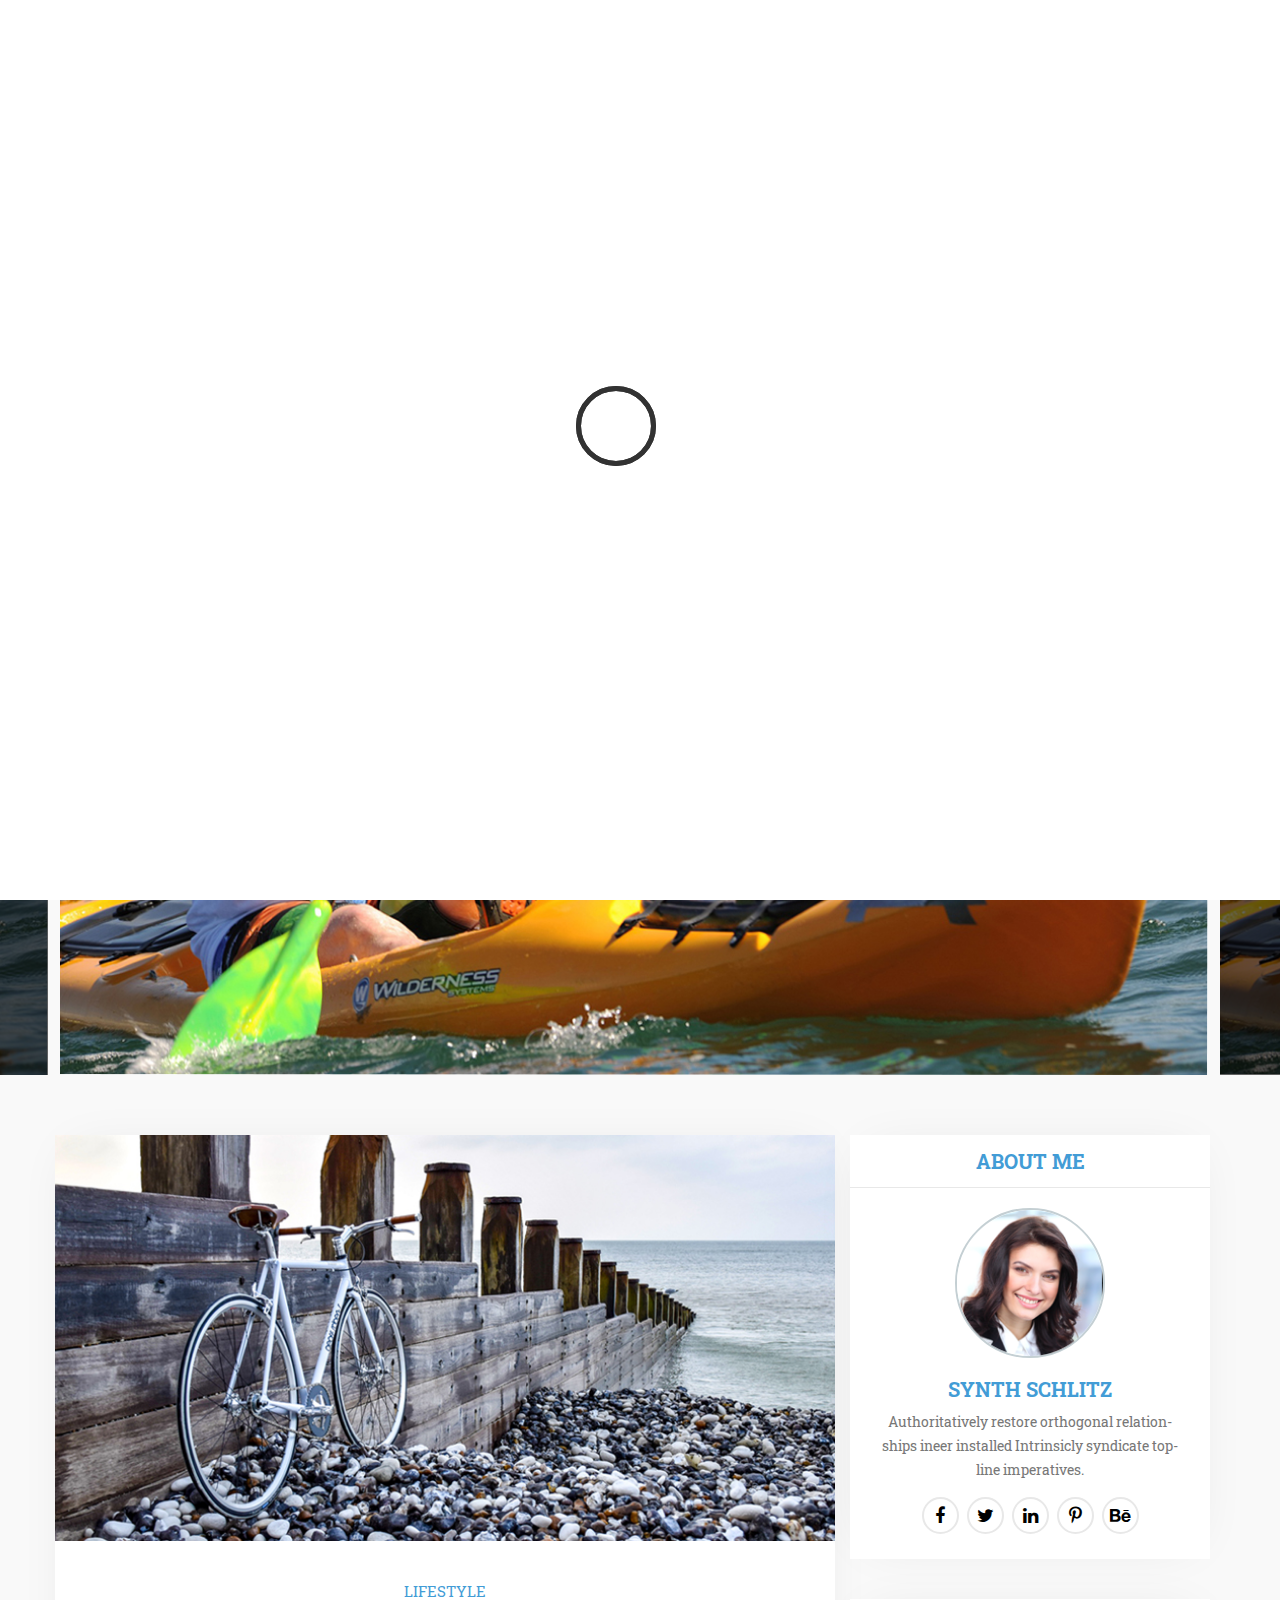
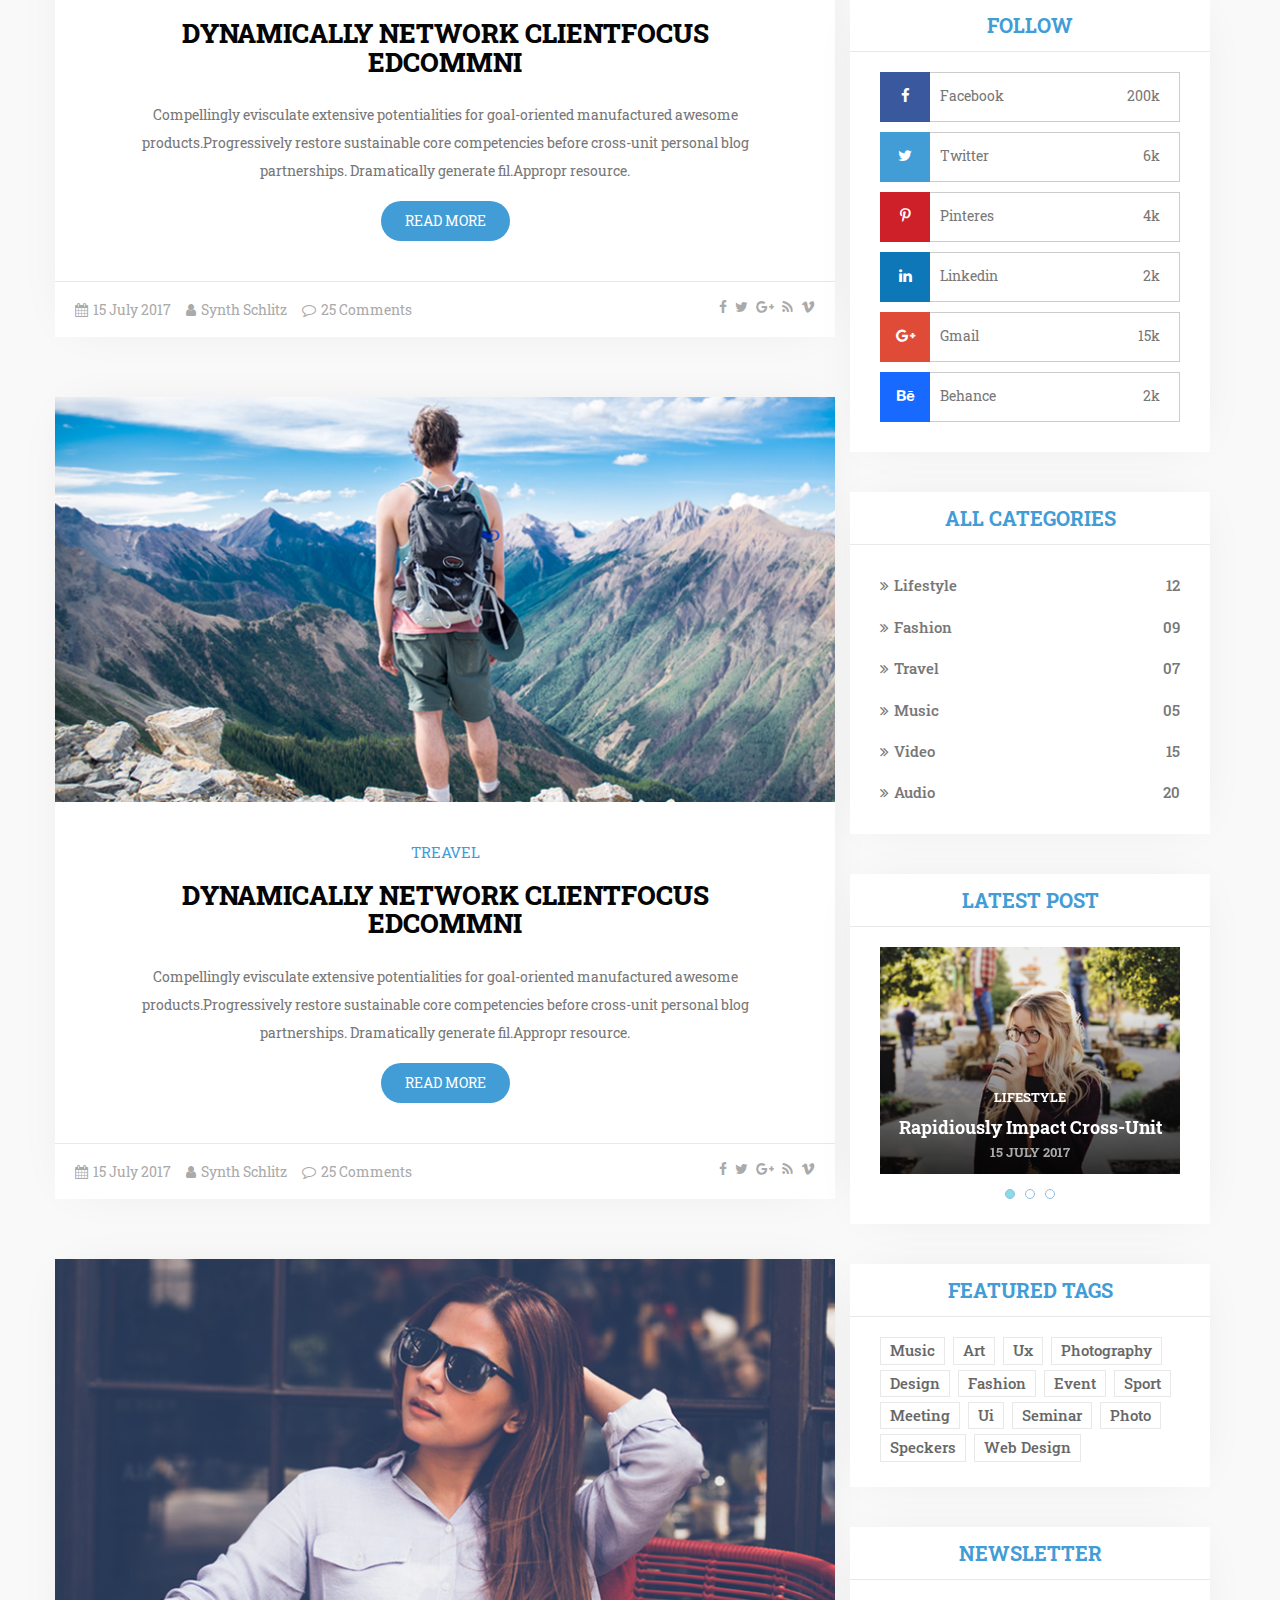
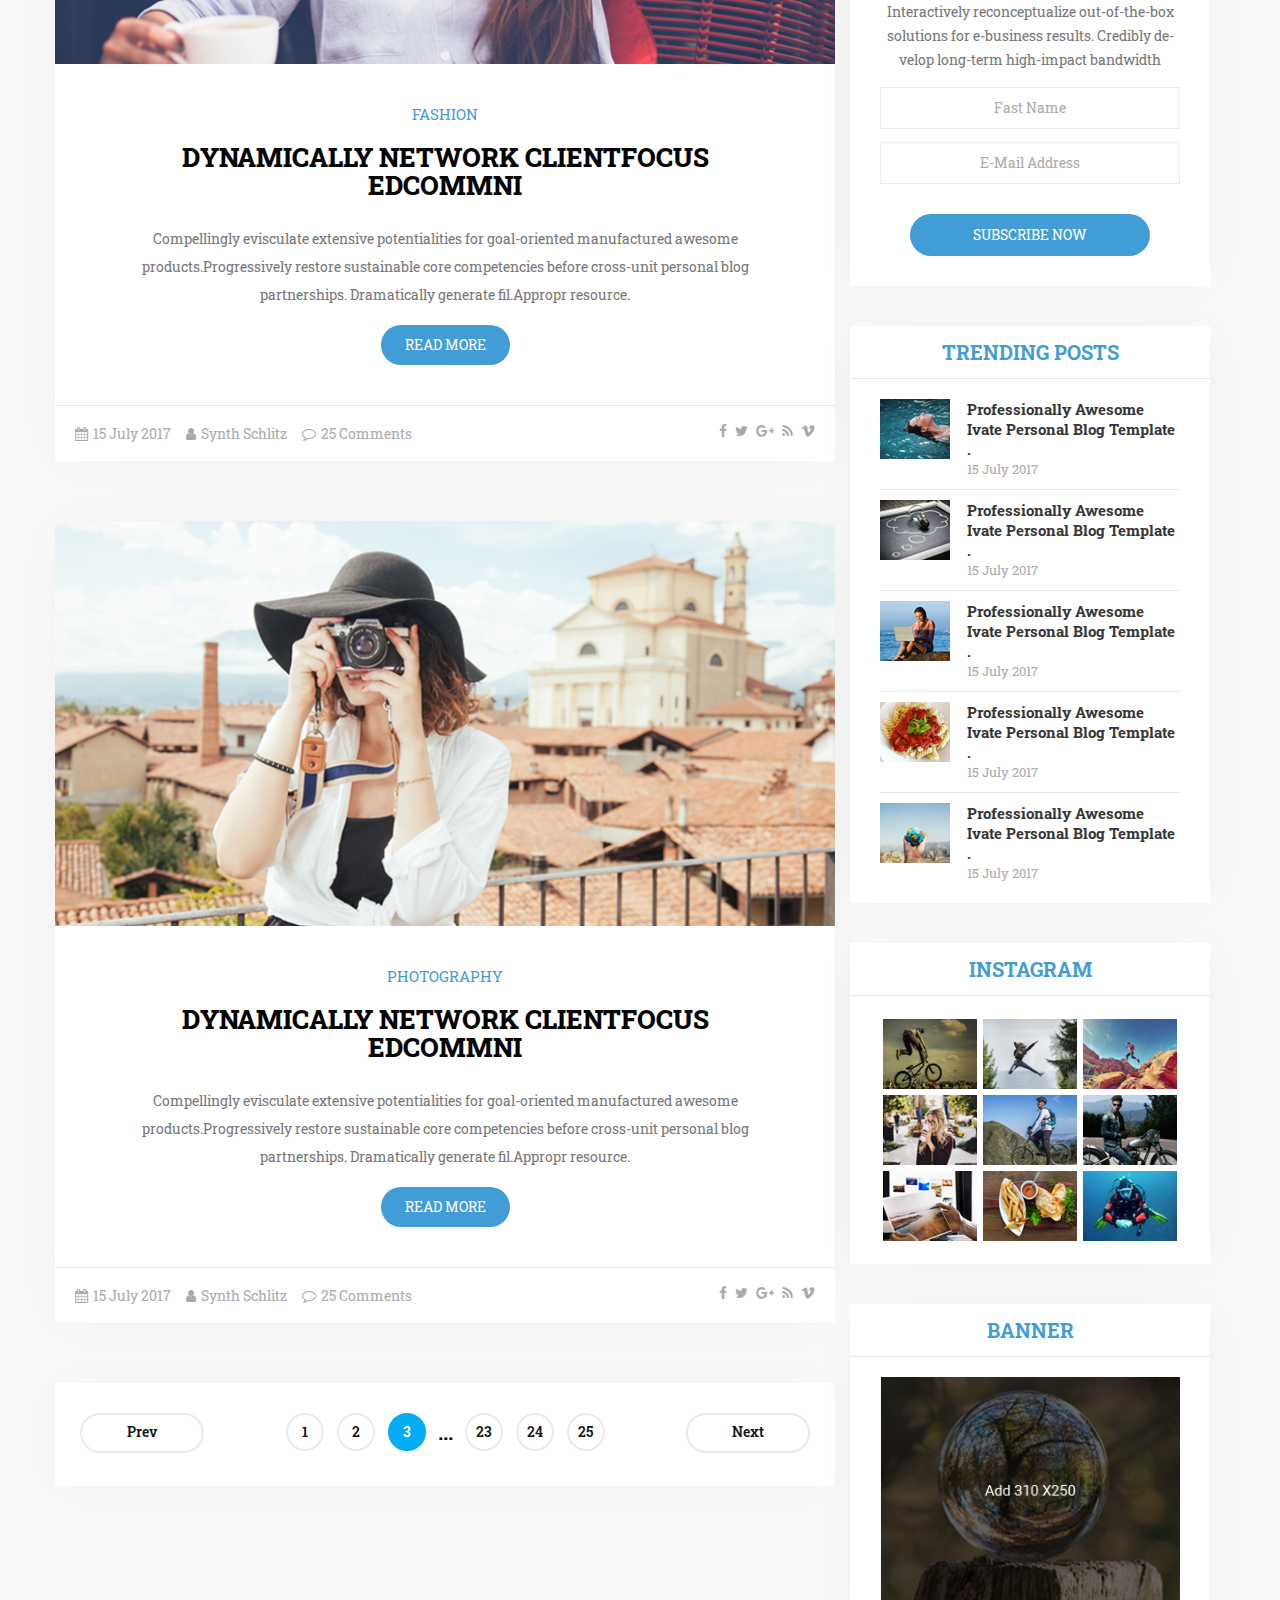
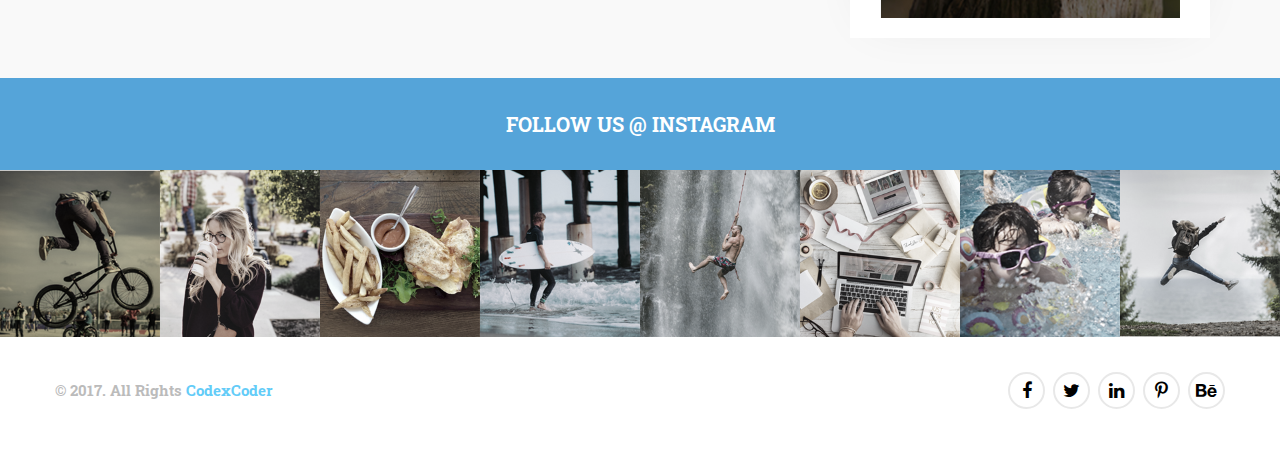
<file: index.html>
<!DOCTYPE html>
<html lang="en">
  <head>
    <meta charset="utf-8">
    <meta http-equiv="X-UA-Compatible" content="IE=edge">
    <meta name="viewport" content="width=device-width, initial-scale=1">
     <title>Tubelight</title>
	
	<link href="https://fonts.googleapis.com/css?family=Roboto+Slab:100,300,400,700" rel="stylesheet">
	<link href="assets/css/bootstrap.min.css" rel="stylesheet" type="text/css">
	<link href="assets/css/font-awesome.min.css" rel="stylesheet" type="text/css">
	<link href="assets/css/slick.css" rel="stylesheet" type="text/css">
	<link href="assets/css/slick-theme.css" rel="stylesheet" type="text/css">
	<link href="assets/css/swiper.min.css" rel="stylesheet" type="text/css">
	<link href="assets/css/style.css" rel="stylesheet" type="text/css">
	<link href="assets/css/responsive.css" rel="stylesheet" type="text/css">
	
	
  </head>
  <body>
		
		<div id="loader-wrapper">
		  <div id="loader">
			<div id="loading">
				<div class="pulse"></div>
			</div>
		  </div>
		</div>
	
		
		<!-- start header section-->
	<header class="header1">
		<div class="header-top">
			<div class="container">
				<div class="row">
					<div class="row">
						<div class="col-lg-4 col-md-4 col-sm-4 col-xs-6">
							<div class="social-icon">
								<ul>
									<li><a href="#"><i class="fa fa-facebook" aria-hidden="true"></i></a></li>
									<li><a href="#"><i class="fa fa-twitter" aria-hidden="true"></i></a></li>
									<li><a href="#"><i class="fa fa-linkedin" aria-hidden="true"></i></a></li>
									<li><a href="#"><i class="fa fa-pinterest-p" aria-hidden="true"></i></a></li>
									<li><a href="#"><i class="fa fa-behance" aria-hidden="true"></i></a></li>
									
								</ul>
							</div>
						</div>
						<div class="col-lg-4 col-md-4 col-sm-4 col-xs-6">
							<div class="logo">
								<a href="index.html"><img src="assets/images/logo.png" alt="logo" class="img-responsive"></a>
							</div>
						</div>
						<div class="col-lg-4 col-md-4 col-sm-4 col-xs-6">
							<div class="search-form">
								<form class="form" action="#">
									<input type="search" name="search" placeholder="search"/>
									<a href=""><i class="fa fa-search"></i></a>
								</form>
							</div>
						</div>
					</div>
				</div>
			</div>
		</div>
			
		<div class="header-bottom menu-scroll">
			<div class="container">
				<div class="row">
					<div class="main-menu">
						<nav class="navbar navbar-default">
						  <div class="container-fluid">
							<!-- Brand and toggle get grouped for better mobile display -->
							<div class="navbar-header">
							  <button type="button" class="navbar-toggle collapsed" data-toggle="collapse" data-target="#bs-example-navbar-collapse-1" aria-expanded="false">
								<span class="sr-only">Toggle navigation</span>
								<span class="icon-bar"></span>
								<span class="icon-bar"></span>
								<span class="icon-bar"></span>
							  </button>
								<a class="navbar-brand" href="index.html"><img src="assets/images/logo.png" alt="logo" class="logo"></a>
							</div>
							
							

							<!-- Collect the nav links, forms, and other content for toggling -->
							<div class="collapse navbar-collapse" id="bs-example-navbar-collapse-1">
							  <ul class="nav navbar-nav">
								<li class="dropdown active">
								  <a href="" class="dropdown-toggle" data-toggle="dropdown" role="button" aria-haspopup="true" aria-expanded="false">home <i class="fa fa-angle-down" aria-hidden="true"></i></a>
								  <ul class="dropdown-menu sub-menu">
									<li class="active"><a href="index.html">Home page</a></li>
									<li><a href="home_fulwidth_layout.html">Home fulwidth layout</a></li>
									<li><a href="home_left_sidebar.html">home left sidebar</a></li>
								  </ul>
								</li>
								<li><a href="about.html">about</a></li>
								<li class="dropdown">
								  <a href="" class="dropdown-toggle" data-toggle="dropdown" role="button" aria-haspopup="true" aria-expanded="false">pages <i class="fa fa-angle-down" aria-hidden="true"></i></a>
								  <ul class="dropdown-menu sub-menu">
									<li><a href="">lifestyle</a></li>
									<li><a href="">features</a></li>
									<li><a href="404.html">404 page</a></li>
								  </ul>
								</li>
								<li class="dropdown">
								  <a href="" class="dropdown-toggle" data-toggle="dropdown" role="button" aria-haspopup="true" aria-expanded="false">blog <i class="fa fa-angle-down" aria-hidden="true"></i></a>
								  <ul class="dropdown-menu sub-menu">
									<li><a href="blog_single.html">blog single</a></li>
									<li><a href="blog_left_sidebar.html">blog left sidebar</a></li>
									<li><a href="blog_single_layout.html">blog single layout</a></li>
								  </ul>
								</li>
								<li><a href="contact.html">contact</a></li>
							  </ul>
							</div><!-- /.navbar-collapse -->
						  </div><!-- /.container-fluid -->
						</nav>
					</div>
				</div>
			</div>
		</div>
	</header>
    <!-- end header section-->
	
	
 
	<!--start-banner-section-->
	<section class="banner">
		<div class="center">
		  <div>
			<div class="post-item">
				<div class="post-thumb">
					<img src="assets/images/banner/01.jpg" alt="post-thumb" />
					<div class="post-content">
						<h4>travel</h4>
						<h2>CollaboratCollaboratively  Retual Error-free Data vis</h2>
						<div class="post-meta">
							<ul>
								<li>admin</li>
								<li>/</li>
								<li>Jul.07.2017</li>
								<li>/</li>
								<li>23 Comments</li>
							</ul>
						</div>
						<a href="" class="read-more">read more</a>
					</div>
				</div>
			</div>
		  </div>
		  <div>
			<div class="post-item">
				<div class="post-thumb">
					<img src="assets/images/banner/01.jpg" alt="post-thumb" />
					<div class="post-content">
						<h4>travel</h4>
						<h2>CollaboratCollaboratively  Retual Error-free Data vis</h2>
						<div class="post-meta">
							<ul>
								<li>admin</li>
								<li>/</li>
								<li>Jul.07.2017</li>
								<li>/</li>
								<li>23 Comments</li>
							</ul>
						</div>
						<a href="" class="read-more">read more</a>
					</div>
				</div>
			</div>
		  </div>
		  <div>
			<div class="post-item">
				<div class="post-thumb">
					<img src="assets/images/banner/01.jpg" alt="post-thumb" />
					<div class="post-content">
						<h4>travel</h4>
						<h2>CollaboratCollaboratively  Retual Error-free Data vis</h2>
						<div class="post-meta">
							<ul>
								<li>admin</li>
								<li>/</li>
								<li>Jul.07.2017</li>
								<li>/</li>
								<li>23 Comments</li>
							</ul>
						</div>
						<a href="" class="read-more">read more</a>
					</div>
				</div>
			</div>
		  </div>
		</div>
	</section>
	<!--end-banner-section-->
 
 
 
	<!--start-blog-section-->
	<section class="content-section">
		<div class="container">
			<div class="row">
				<div class="col-md-8">
					<div class="row">
						<div class="blog-section">
							<div class="post-item">
								<div class="post-thumb">
									<a href="blog_single.html"><img src="assets/images/blog/01.jpg" alt="post-thumb" /></a>
								</div>
								<div class="post-content">
									<div class="post-top">
										<h4><a href="blog_single.html">lifestyle</a></h4>
										<h2><a href="blog_single.html">Dynamically network clientfocus edcommni </a></h2>
										<p>Compellingly evisculate extensive potentialities for goal-oriented manufactured awesome products.Progressively restore sustainable core competencies before cross-unit personal blog partnerships. 
										Dramatically generate fil.Appropr resource.</p>
										<a href="" class="read-more">read more</a>
									</div>
									<div class="post-footer">
										<div class="post-meta">
											<ul>
												<li><i class="fa fa-calendar" aria-hidden="true"></i>15 July 2017</li>
												<li><a href="#"><i class="fa fa-user" aria-hidden="true"></i>Synth Schlitz</a></li>
												<li><a href="#"><i class="fa fa-comment-o" aria-hidden="true"></i>25 Comments</a></li>
											</ul>
										</div>
										<div class="social-icon">
											<ul>
												<li><a href="#"><i class="fa fa-facebook" aria-hidden="true"></i></a></li>
												<li><a href="#"><i class="fa fa-twitter" aria-hidden="true"></i></a></li>
												<li><a href="#"><i class="fa fa-google-plus" aria-hidden="true"></i></a></li>
												<li><a href="#"><i class="fa fa-rss" aria-hidden="true"></i></a></li>
												<li><a href="#"><i class="fa fa-vimeo" aria-hidden="true"></i></a></li>
											</ul>
										</div>
									</div>
								</div>
							</div>
							<div class="post-item">
								<div class="post-thumb">
									<a href="blog_single.html"><img src="assets/images/blog/02.jpg" alt="post-thumb" /></a>
								</div>
								<div class="post-content">
									<div class="post-top">
										<h4><a href="blog_single.html">treavel</a></h4>
										<h2><a href="blog_single.html">Dynamically network clientfocus edcommni </a></h2>
										<p>Compellingly evisculate extensive potentialities for goal-oriented manufactured awesome products.Progressively restore sustainable core competencies before cross-unit personal blog partnerships. 
										Dramatically generate fil.Appropr resource.</p>
										<a href="" class="read-more">read more</a>
									</div>
									<div class="post-footer">
										<div class="post-meta">
											<ul>
												<li><i class="fa fa-calendar" aria-hidden="true"></i>15 July 2017</li>
												<li><a href="#"><i class="fa fa-user" aria-hidden="true"></i>Synth Schlitz</a></li>
												<li><a href="#"><i class="fa fa-comment-o" aria-hidden="true"></i>25 Comments</a></li>
											</ul>
										</div>
										<div class="social-icon">
											<ul>
												<li><a href="#"><i class="fa fa-facebook" aria-hidden="true"></i></a></li>
												<li><a href="#"><i class="fa fa-twitter" aria-hidden="true"></i></a></li>
												<li><a href="#"><i class="fa fa-google-plus" aria-hidden="true"></i></a></li>
												<li><a href="#"><i class="fa fa-rss" aria-hidden="true"></i></a></li>
												<li><a href="#"><i class="fa fa-vimeo" aria-hidden="true"></i></a></li>
											</ul>
										</div>
									</div>
								</div>
							</div>
							<div class="post-item">
								<div class="post-thumb">
									<a href="blog_single.html"><img src="assets/images/blog/03.jpg" alt="post-thumb" /></a>
								</div>
								<div class="post-content">
									<div class="post-top">
										<h4><a href="blog_single.html">fashion</a></h4>
										<h2><a href="blog_single.html">Dynamically network clientfocus edcommni </a></h2>
										<p>Compellingly evisculate extensive potentialities for goal-oriented manufactured awesome products.Progressively restore sustainable core competencies before cross-unit personal blog partnerships. 
										Dramatically generate fil.Appropr resource.</p>
										<a href="" class="read-more">read more</a>
									</div>
									<div class="post-footer">
										<div class="post-meta">
											<ul>
												<li><i class="fa fa-calendar" aria-hidden="true"></i>15 July 2017</li>
												<li><a href="#"><i class="fa fa-user" aria-hidden="true"></i>Synth Schlitz</a></li>
												<li><a href="#"><i class="fa fa-comment-o" aria-hidden="true"></i>25 Comments</a></li>
											</ul>
										</div>
										<div class="social-icon">
											<ul>
												<li><a href="#"><i class="fa fa-facebook" aria-hidden="true"></i></a></li>
												<li><a href="#"><i class="fa fa-twitter" aria-hidden="true"></i></a></li>
												<li><a href="#"><i class="fa fa-google-plus" aria-hidden="true"></i></a></li>
												<li><a href="#"><i class="fa fa-rss" aria-hidden="true"></i></a></li>
												<li><a href="#"><i class="fa fa-vimeo" aria-hidden="true"></i></a></li>
											</ul>
										</div>
									</div>
								</div>
							</div>
							<div class="post-item">
								<div class="post-thumb">
									<a href="blog_single.html"><img src="assets/images/blog/04.jpg" alt="post-thumb" /></a>
								</div>
								<div class="post-content">
									<div class="post-top">
										<h4><a href="blog_single.html">photography</a></h4>
										<h2><a href="blog_single.html">Dynamically network clientfocus edcommni </a></h2>
										<p>Compellingly evisculate extensive potentialities for goal-oriented manufactured awesome products.Progressively restore sustainable core competencies before cross-unit personal blog partnerships. 
										Dramatically generate fil.Appropr resource.</p>
										<a href="" class="read-more">read more</a>
									</div>
									<div class="post-footer">
										<div class="post-meta">
											<ul>
												<li><i class="fa fa-calendar" aria-hidden="true"></i>15 July 2017</li>
												<li><a href="#"><i class="fa fa-user" aria-hidden="true"></i>Synth Schlitz</a></li>
												<li><a href="#"><i class="fa fa-comment-o" aria-hidden="true"></i>25 Comments</a></li>
											</ul>
										</div>
										<div class="social-icon">
											<ul>
												<li><a href="#"><i class="fa fa-facebook" aria-hidden="true"></i></a></li>
												<li><a href="#"><i class="fa fa-twitter" aria-hidden="true"></i></a></li>
												<li><a href="#"><i class="fa fa-google-plus" aria-hidden="true"></i></a></li>
												<li><a href="#"><i class="fa fa-rss" aria-hidden="true"></i></a></li>
												<li><a href="#"><i class="fa fa-vimeo" aria-hidden="true"></i></a></li>
											</ul>
										</div>
									</div>
								</div>
							</div>
						</div>
						<div class="pagination-option">
							<nav aria-label="Page navigation">
								<ul class="pagination">
									<li>
									  <a href="#" aria-label="Previous">
										Prev
									  </a>
									</li>
									<li><a href="#">1</a></li>
									<li><a href="#">2</a></li>
									<li class="active"><a href="#">3</a></li>
									<li><span>...</span></li>
									<li><a href="#">23</a></li>
									<li><a href="#">24</a></li>
									<li><a href="#">25</a></li>
									<li>
									  <a href="#" aria-label="Next">
										Next
									  </a>
									</li>
								</ul>
							</nav>
						</div>
					</div>
				</div>
				<div class="col-md-4">
					<div class="sidebar">
						<div class="sidebar-widget">
							<div class="widget-title">
								<h4>about me</h4>
							</div>
							<div class="widget-bottom">
								<div class="about-me">
									<div class="person-thumb">
										<a href="about.html"><img src="assets/images/sidebar/about_me.png" alt="person-thumb" /></a>
									</div>
									<div class="person-content">
										<h4><a href="about.html">Synth Schlitz </a></h4>
										<p>Authoritatively restore orthogonal relation- ships ineer installed Intrinsicly syndicate top-line imperatives.</p>
										<div class="social-icon">
											<ul>
												<li><a href="#"><i class="fa fa-facebook" aria-hidden="true"></i></a></li>
												<li><a href="#"><i class="fa fa-twitter" aria-hidden="true"></i></a></li>
												<li><a href="#"><i class="fa fa-linkedin" aria-hidden="true"></i></a></li>
												<li><a href="#"><i class="fa fa-pinterest-p" aria-hidden="true"></i></a></li>
												<li><a href="#"><i class="fa fa-behance" aria-hidden="true"></i></a></li>
											</ul>
										</div>
									</div>
								</div>
							</div>
						</div>
						
						<div class="sidebar-widget">
							<div class="widget-title">
								<h4>follow</h4>
							</div>
							<div class="widget-bottom">
								<div class="social-media">
									<ul>
										<li><a href="">
												<span><i class="fa fa-facebook" aria-hidden="true"></i>Facebook</span> <span>200k</span>
										</a></li>
										<li><a href="">
												<span><i class="fa fa-twitter" aria-hidden="true"></i>twitter</span> <span>6k</span>
										</a></li>
										<li><a href="">
												<span><i class="fa fa-pinterest-p" aria-hidden="true"></i>pinteres</span> <span>4k</span>
										</a></li>
										<li><a href="">
												<span><i class="fa fa-linkedin" aria-hidden="true"></i>linkedin</span> <span>2k</span>
										</a></li>
										<li><a href="">
												<span><i class="fa fa-google-plus" aria-hidden="true"></i>gmail</span> <span>15k</span>
										</a></li>
										<li><a href="">
												<span><i class="fa fa-behance" aria-hidden="true"></i>behance</span> <span>2k</span>
										</a></li>
									</ul>
								</div>
							</div>
						</div>
						
						<div class="sidebar-widget">
							<div class="widget-title">
								<h4>all categories</h4>
							</div>
							<div class="widget-bottom">
								<ul class="categories">
									<li><a href=""><i class="fa fa-angle-double-right" aria-hidden="true"></i>Lifestyle<span>12</span></a></li>
									<li><a href=""><i class="fa fa-angle-double-right" aria-hidden="true"></i>fashion<span>09</span></a></li>
									<li><a href=""><i class="fa fa-angle-double-right" aria-hidden="true"></i>travel<span>07</span></a></li>
									<li><a href=""><i class="fa fa-angle-double-right" aria-hidden="true"></i>music<span>05</span></a></li>
									<li><a href=""><i class="fa fa-angle-double-right" aria-hidden="true"></i>video<span>15</span></a></li>
									<li><a href=""><i class="fa fa-angle-double-right" aria-hidden="true"></i>audio<span>20</span></a></li>
								</ul>
							</div>
						</div>
						
						<div class="sidebar-widget">
							<div class="widget-title">
								<h4>latest post</h4>
							</div>
							<div class="widget-bottom latest-post">
								 <!-- Swiper -->
								<div class="swiper-container">
									<div class="swiper-wrapper">
										<div class="swiper-slide">
											<div class="post-item">
												<div class="post-thumb">
													<img src="assets/images/latest-post.jpg" alt="latest-post" />
													<div class="post-content">
														<h4><a href="">lifestyle</a></h4>
														<h2><a href="">Rapidiously impact cross-unit</a></h2>
														<h6>15 July 2017</h6>
													</div>
												</div>
											</div>
										</div>
										<div class="swiper-slide">
											<div class="post-item">
												<div class="post-thumb">
													<img src="assets/images/latest-post.jpg" alt="latest-post" />
													<div class="post-content">
														<h4><a href="">lifestyle</a></h4>
														<h2><a href="">Rapidiously impact cross-unit</a></h2>
														<span>15 July 2017</span>
													</div>
												</div>
											</div>
										</div>
										<div class="swiper-slide">
											<div class="post-item">
												<div class="post-thumb">
													<img src="assets/images/latest-post.jpg" alt="latest-post" />
													<div class="post-content">
														<h4><a href="">lifestyle</a></h4>
														<h2><a href="">Rapidiously impact cross-unit</a></h2>
														<span>15 July 2017</span>
													</div>
												</div>
											</div>
										</div>
									</div>
									<!-- Add Pagination -->
									<div class="swiper-pagination"></div>
								</div>
							</div>
						</div>
						<div class="sidebar-widget">
							<div class="widget-title">
								<h4>Featured tags</h4>
							</div>
							<div class="widget-bottom">
								<div class="tag-cloud">
									<a href="#" class="btn">music</a>
									<a href="#" class="btn">art</a>
									<a href="#" class="btn">ux</a>
									<a href="#" class="btn">photography</a>
									<a href="#" class="btn">design</a>
									<a href="#" class="btn">fashion</a>
									<a href="#" class="btn">event</a>
									<a href="#" class="btn">sport</a>
									<a href="#" class="btn">meeting</a>
									<a href="#" class="btn">ui</a>
									<a href="#" class="btn">seminar</a>
									<a href="#" class="btn">photo</a>
									<a href="#" class="btn">speckers</a>
									<a href="#" class="btn">web design</a>
								</div>
							</div>
						</div>
						<div class="sidebar-widget">
							<div class="widget-title">
								<h4>Newsletter</h4>
							</div>
							<div class="widget-bottom">
								<div class="Newsletter">
									<p>Interactively reconceptualize out-of-the-box solutions for e-business results. Credibly de- velop long-term high-impact bandwidth</p>
									<input type="text" name="fullname" placeholder="fast name" id="" />
									<input type="email" name="email" placeholder="E-mail Address" id="" />
									<input type="submit" value="subscribe now">
								</div>
							</div>
						</div>
						<div class="sidebar-widget">
							<div class="widget-title">
								<h4>TRENDING POSTS</h4>
							</div>
							<div class="widget-bottom">
								<div class="tranding-post">
									<div class="post-item">
										<div class="post-thumb">
											<a href=""><img src="assets/images/tranding-post/01.jpg" alt="post-thumb" /></a>
										</div>
										<div class="post-content">
											<h4><a href=""> Professionally awesome ivate personal blog template . </a></h4>
											<span>15 July 2017</span>
										</div>
									</div>
									<div class="post-item">
										<div class="post-thumb">
											<a href=""><img src="assets/images/tranding-post/02.jpg" alt="post-thumb" /></a>
										</div>
										<div class="post-content">
											<h4><a href=""> Professionally awesome ivate personal blog template . </a></h4>
											<span>15 July 2017</span>
										</div>
									</div>
									<div class="post-item">
										<div class="post-thumb">
											<a href=""><img src="assets/images/tranding-post/03.jpg" alt="post-thumb" /></a>
										</div>
										<div class="post-content">
											<h4><a href=""> Professionally awesome ivate personal blog template . </a></h4>
											<span>15 July 2017</span>
										</div>
									</div>
									<div class="post-item">
										<div class="post-thumb">
											<a href=""><img src="assets/images/tranding-post/04.jpg" alt="post-thumb" /></a>
										</div>
										<div class="post-content">
											<h4><a href=""> Professionally awesome ivate personal blog template . </a></h4>
											<span>15 July 2017</span>
										</div>
									</div>
									<div class="post-item">
										<div class="post-thumb">
											<a href=""><img src="assets/images/tranding-post/05.jpg" alt="post-thumb" /></a>
										</div>
										<div class="post-content">
											<h4><a href=""> Professionally awesome ivate personal blog template . </a></h4>
											<span>15 July 2017</span>
										</div>
									</div>
								</div>
							</div>
						</div>
						<div class="sidebar-widget">
							<div class="widget-title">
								<h4>instagram</h4>
							</div>
							<div class="widget-bottom">
								<div class="gallery-instagram">
									<a href="#"><img src="assets/images/insta/01.jpg" alt="" /></a>
									<a href="#"><img src="assets/images/insta/02.jpg" alt="" /></a>
									<a href="#"><img src="assets/images/insta/03.jpg" alt="" /></a>
									<a href="#"><img src="assets/images/insta/04.jpg" alt="" /></a>
									<a href="#"><img src="assets/images/insta/05.jpg" alt="" /></a>
									<a href="#"><img src="assets/images/insta/06.jpg" alt="" /></a>
									<a href="#"><img src="assets/images/insta/07.jpg" alt="" /></a>
									<a href="#"><img src="assets/images/insta/08.jpg" alt="" /></a>
									<a href="#"><img src="assets/images/insta/09.jpg" alt="" /></a>
								</div>
							</div>
						</div>
						<div class="sidebar-widget">
							<div class="widget-title">
								<h4>Banner</h4>
							</div>
							<div class="widget-bottom">
								<div class="sidebar-banner">
									<img src="assets/images/sidebar-banner.jpg" alt="" />
								</div>
							</div>
						</div>
					</div>
				</div>
			</div>
		</div>
	</section>
	<!--end-blog-section-->
	
	<!--start-footer-section-->
	<footer>
		<div class="footer-top">
			<div class="insta-title">
				<h2>Follow Us @ Instagram </h2>
			</div>
			<div class="insta-thumb">
				<a href=""><img src="assets/images/f_insta/01.jpg" alt="" /></a>
				<a href=""><img src="assets/images/f_insta/02.jpg" alt="" /></a>
				<a href=""><img src="assets/images/f_insta/03.jpg" alt="" /></a>
				<a href=""><img src="assets/images/f_insta/04.jpg" alt="" /></a>
				<a href=""><img src="assets/images/f_insta/05.jpg" alt="" /></a>
				<a href=""><img src="assets/images/f_insta/06.jpg" alt="" /></a>
				<a href=""><img src="assets/images/f_insta/07.jpg" alt="" /></a>
				<a href=""><img src="assets/images/f_insta/08.jpg" alt="" /></a>
			</div>
		</div>
		<div class="footer-bottom">
			<div class="container">
				<div class="row">
					<h2>&copy; 2017. All Rights <a href="codexcoder.com">CodexCoder</a></h2>
					<div class="social-icon">
						<ul>
							<li><a href="#"><i class="fa fa-facebook" aria-hidden="true"></i></a></li>
							<li><a href="#"><i class="fa fa-twitter" aria-hidden="true"></i></a></li>
							<li><a href="#"><i class="fa fa-linkedin" aria-hidden="true"></i></a></li>
							<li><a href="#"><i class="fa fa-pinterest-p" aria-hidden="true"></i></a></li>
							<li><a href="#"><i class="fa fa-behance" aria-hidden="true"></i></a></li>
							
						</ul>
					</div>
				</div>
			</div>
		</div>
	</footer>
	<!--end-footer-section-->

	

	


	

	<!--start-scroll- up-->
		<div class="scrollUp" id="return-to-top"><i class="fa fa-angle-up" aria-hidden="true"></i></div>
	<!--end-scroll- up-->
	
	
	

	
    <script type='text/javascript' src="assets/js/plugins.js"></script>
	<script type='text/javascript' src="assets/js/custom.js"></script>
	
	
	
  </body>
</html>
</file>
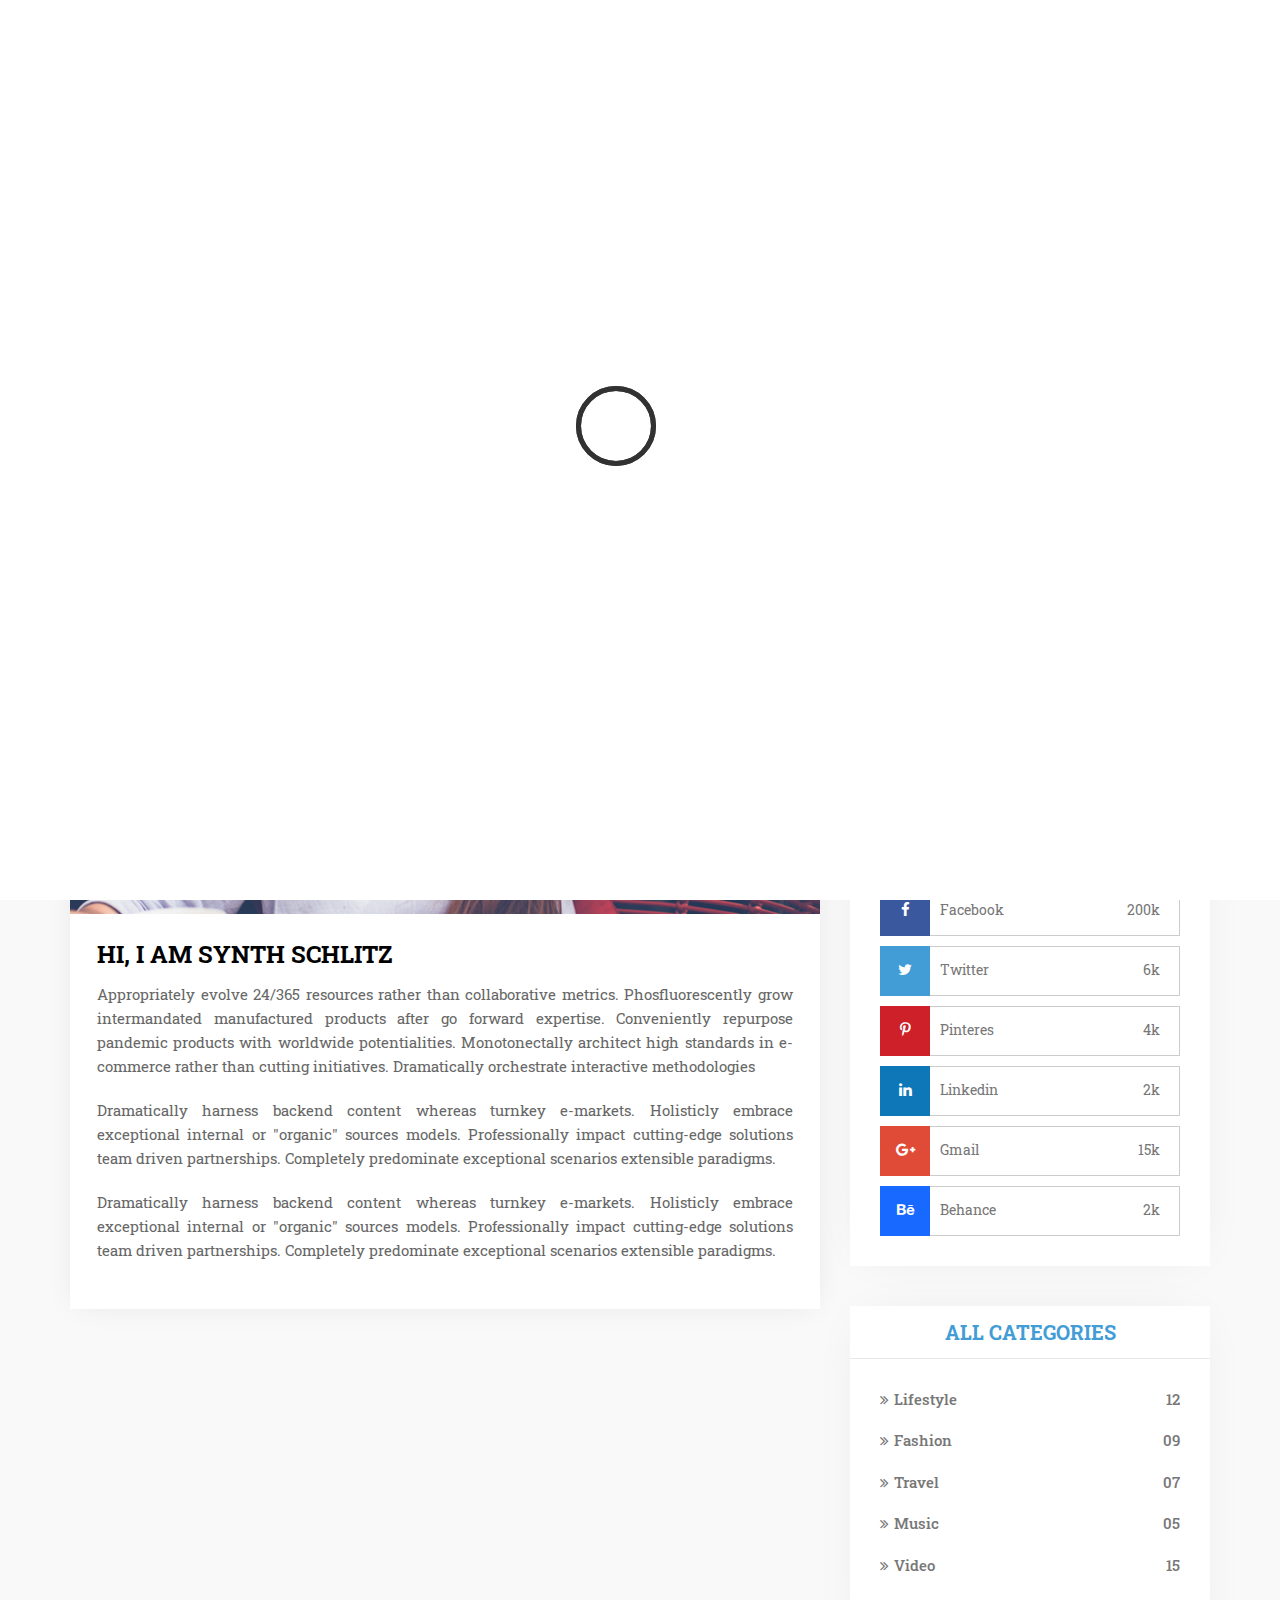
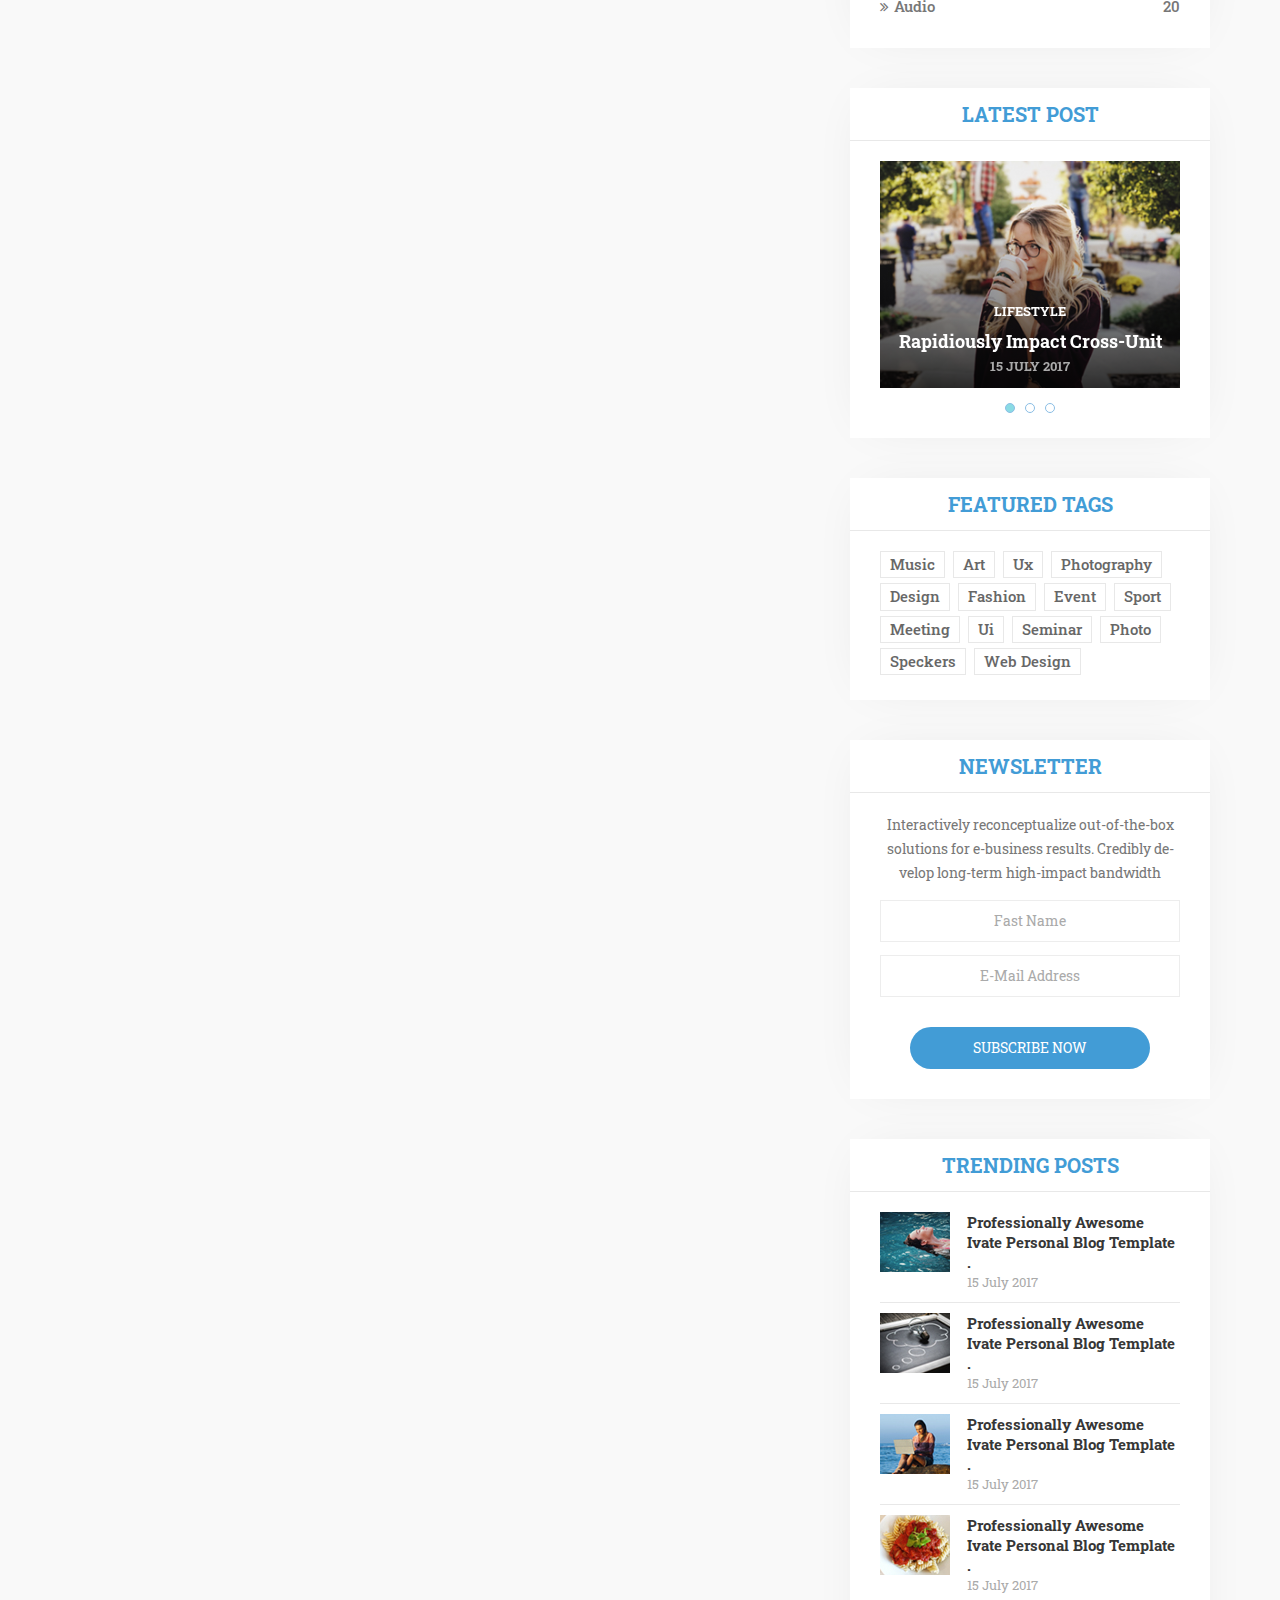
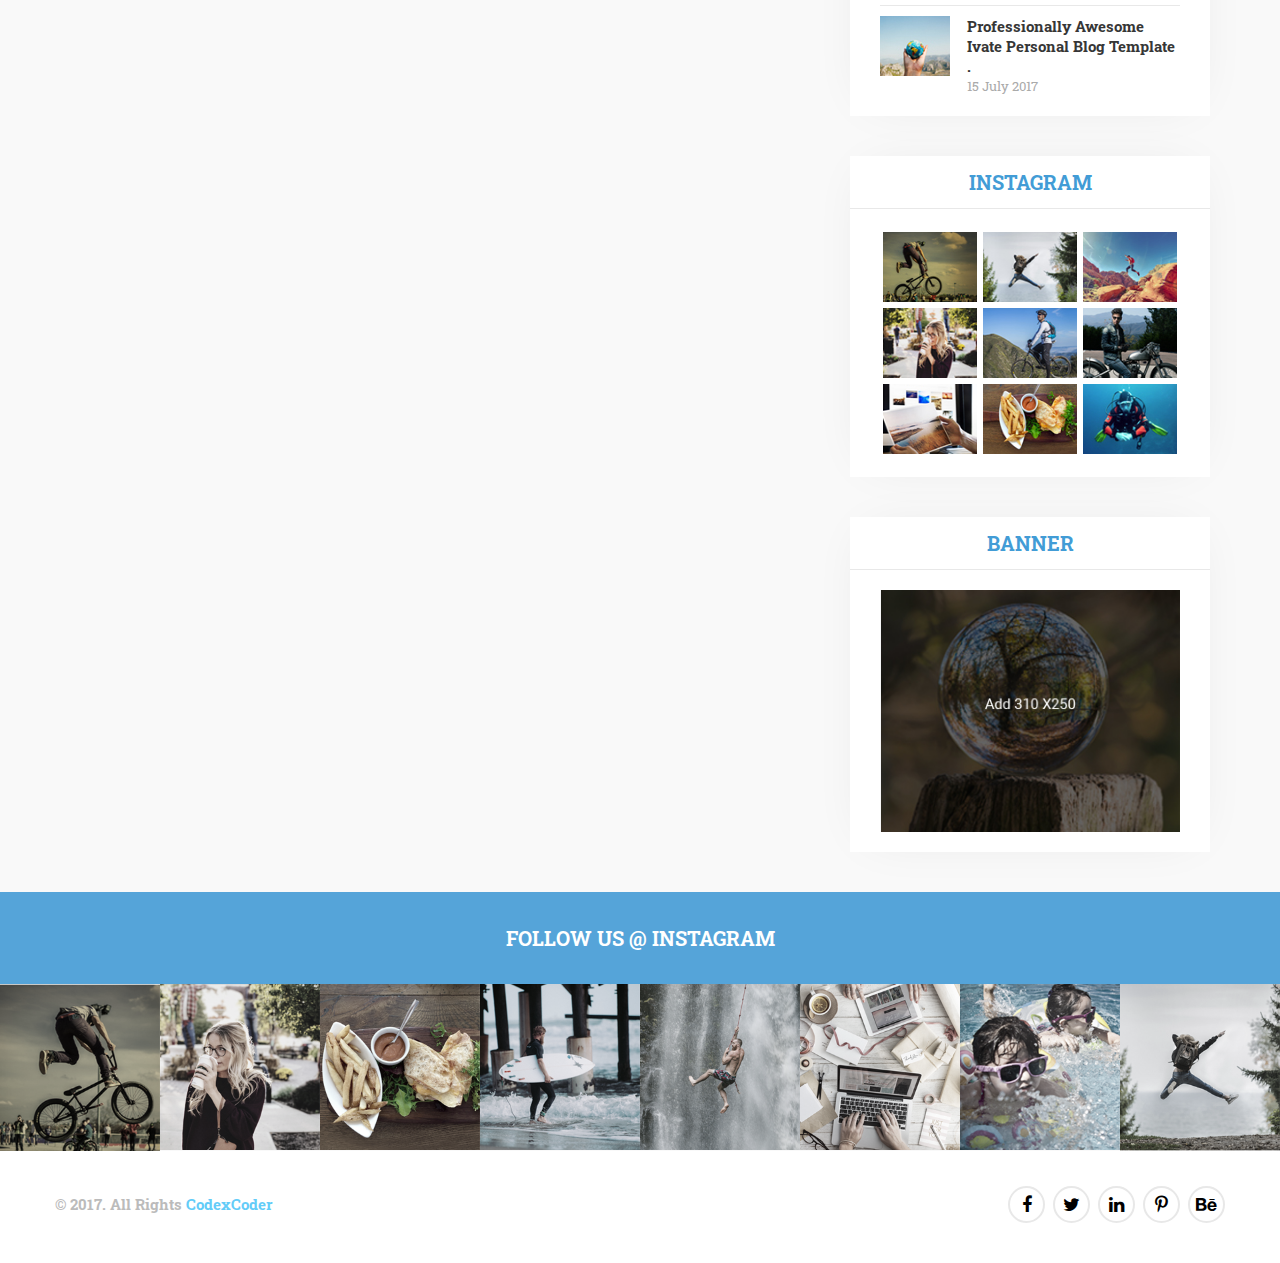
<file: about.html>
<!DOCTYPE html>
<html lang="en">
  <head>
    <meta charset="utf-8">
    <meta http-equiv="X-UA-Compatible" content="IE=edge">
    <meta name="viewport" content="width=device-width, initial-scale=1">
     <title>Tubelight</title>
	
	<link href="https://fonts.googleapis.com/css?family=Roboto+Slab:100,300,400,700" rel="stylesheet">
	<link href="assets/css/bootstrap.min.css" rel="stylesheet" type="text/css">
	<link href="assets/css/font-awesome.min.css" rel="stylesheet" type="text/css">
	<link href="assets/css/swiper.min.css" rel="stylesheet" type="text/css">
	<link href="assets/css/style.css" rel="stylesheet" type="text/css">
	<link href="assets/css/responsive.css" rel="stylesheet" type="text/css">
	
	
  </head>
  <body>
		<!--start Preloader -->
		<div id="loader-wrapper">
		  <div id="loader">
			<div id="loading">
				<div class="pulse"></div>
			</div>
		  </div>
		</div>
		<!--end Preloader -->
		
		<!-- start header section-->
	<header class="header1">
		<div class="header-top">
			<div class="container">
				<div class="row">
					<div class="row">
						<div class="col-md-4 col-sm-4 col-xs-6">
							<div class="social-icon">
								<ul>
									<li><a href="#"><i class="fa fa-facebook" aria-hidden="true"></i></a></li>
									<li><a href="#"><i class="fa fa-twitter" aria-hidden="true"></i></a></li>
									<li><a href="#"><i class="fa fa-linkedin" aria-hidden="true"></i></a></li>
									<li><a href="#"><i class="fa fa-pinterest-p" aria-hidden="true"></i></a></li>
									<li><a href="#"><i class="fa fa-behance" aria-hidden="true"></i></a></li>
									
								</ul>
							</div>
						</div>
						<div class="col-md-4 col-sm-4 col-xs-6">
							<div class="logo">
								<a href="index.html"><img src="assets/images/logo.png" alt="logo" class="img-responsive"></a>
							</div>
						</div>
						<div class="col-md-4 col-sm-4 col-xs-6">
							<div class="search-form">
								<form class="form" action="#">
									<input type="search" name="search" placeholder="search"/>
									<a href=""><i class="fa fa-search"></i></a>
								</form>
							</div>
						</div>
					</div>
				</div>
			</div>
		</div>
			
		<div class="header-bottom menu-scroll">
			<div class="container">
				<div class="row">
					<div class="main-menu">
						<nav class="navbar navbar-default">
						  <div class="container-fluid">
							<!-- Brand and toggle get grouped for better mobile display -->
							<div class="navbar-header">
							  <button type="button" class="navbar-toggle collapsed" data-toggle="collapse" data-target="#bs-example-navbar-collapse-1" aria-expanded="false">
								<span class="sr-only">Toggle navigation</span>
								<span class="icon-bar"></span>
								<span class="icon-bar"></span>
								<span class="icon-bar"></span>
							  </button>
								<a class="navbar-brand" href="index.html"><img src="assets/images/logo.png" alt="logo" class="logo"></a>
							</div>
							
							

							<!-- Collect the nav links, forms, and other content for toggling -->
							<div class="collapse navbar-collapse" id="bs-example-navbar-collapse-1">
							  <ul class="nav navbar-nav">
								<li class="dropdown">
								  <a href="" class="dropdown-toggle" data-toggle="dropdown" role="button" aria-haspopup="true" aria-expanded="false">home <i class="fa fa-angle-down" aria-hidden="true"></i></a>
								  <ul class="dropdown-menu sub-menu">
									<li><a href="index.html">Home page</a></li>
									<li><a href="home_fulwidth_layout.html">Home fulwidth layout</a></li>
									<li><a href="home_left_sidebar.html">home left sidebar</a></li>
								  </ul>
								</li>
								<li class="active"><a href="about.html">about</a></li>
								<li class="dropdown">
								  <a href="" class="dropdown-toggle" data-toggle="dropdown" role="button" aria-haspopup="true" aria-expanded="false">pages <i class="fa fa-angle-down" aria-hidden="true"></i></a>
								  <ul class="dropdown-menu sub-menu">
									<li><a href="">lifestyle</a></li>
									<li><a href="">features</a></li>
									<li><a href="404.html">404 page</a></li>
								  </ul>
								</li>
								<li class="dropdown">
								  <a href="" class="dropdown-toggle" data-toggle="dropdown" role="button" aria-haspopup="true" aria-expanded="false">blog <i class="fa fa-angle-down" aria-hidden="true"></i></a>
								  <ul class="dropdown-menu sub-menu">
									<li><a href="blog_single.html">blog single</a></li>
									<li><a href="blog_left_sidebar.html">blog left sidebar</a></li>
									<li><a href="blog_single_layout.html">blog single layout</a></li>
								  </ul>
								</li>
								<li><a href="contact.html">contact</a></li>
							  </ul>
							</div><!-- /.navbar-collapse -->
						  </div><!-- /.container-fluid -->
						</nav>
					</div>
				</div>
			</div>
		</div>
	</header>
    <!-- end header section-->
	
 
	<!--start-blog-section-->
	<section class="content-section">
		<div class="container">
			<div class="row">
				<div class="col-md-8">
					<div class="about_me">
						<div class="post-title">
							<h2>about me</h2>
						</div>
						<div class="post-item">
							<div class="post-thumb">
								<img src="assets/images/about-img.jpg" alt="post-thumb" />
							</div>
							<div class="post-content">
								<h2>hi, i am Synth Schlitz</h2>
								<p>Appropriately evolve 24/365 resources rather than collaborative metrics. Phosfluorescently grow intermandated manufactured products after go forward expertise. Conveniently repurpose pandemic products with worldwide potentialities. Monotonectally architect high standards in e-commerce rather than cutting initiatives. Dramatically orchestrate interactive methodologies</p>
								<p>Dramatically harness backend content whereas turnkey e-markets. Holisticly embrace exceptional internal or "organic" sources models. Professionally impact cutting-edge solutions team driven partnerships. Completely predominate exceptional scenarios  extensible paradigms. </p>
								<p>Dramatically harness backend content whereas turnkey e-markets. Holisticly embrace exceptional internal or "organic" sources models. Professionally impact cutting-edge solutions team driven partnerships. Completely predominate exceptional scenarios  extensible paradigms. </p>
							</div>
						</div>
					</div>
				</div>
				<div class="col-md-4">
					<div class="sidebar">
						<div class="sidebar-widget">
							<div class="widget-title">
								<h4>about me</h4>
							</div>
							<div class="widget-bottom">
								<div class="about-me">
									<div class="person-thumb">
										<a href="about.html"><img src="assets/images/sidebar/about_me.png" alt="person-thumb" /></a>
									</div>
									<div class="person-content">
										<h4><a href="about.html">Synth Schlitz </a></h4>
										<p>Authoritatively restore orthogonal relation- ships ineer installed Intrinsicly syndicate top-line imperatives.</p>
										<div class="social-icon">
											<ul>
												<li><a href="#"><i class="fa fa-facebook" aria-hidden="true"></i></a></li>
												<li><a href="#"><i class="fa fa-twitter" aria-hidden="true"></i></a></li>
												<li><a href="#"><i class="fa fa-linkedin" aria-hidden="true"></i></a></li>
												<li><a href="#"><i class="fa fa-pinterest-p" aria-hidden="true"></i></a></li>
												<li><a href="#"><i class="fa fa-behance" aria-hidden="true"></i></a></li>
											</ul>
										</div>
									</div>
								</div>
							</div>
						</div>
						
						<div class="sidebar-widget">
							<div class="widget-title">
								<h4>follow</h4>
							</div>
							<div class="widget-bottom">
								<div class="social-media">
									<ul>
										<li><a href="">
												<span><i class="fa fa-facebook" aria-hidden="true"></i>Facebook</span> <span>200k</span>
										</a></li>
										<li><a href="">
												<span><i class="fa fa-twitter" aria-hidden="true"></i>twitter</span> <span>6k</span>
										</a></li>
										<li><a href="">
												<span><i class="fa fa-pinterest-p" aria-hidden="true"></i>pinteres</span> <span>4k</span>
										</a></li>
										<li><a href="">
												<span><i class="fa fa-linkedin" aria-hidden="true"></i>linkedin</span> <span>2k</span>
										</a></li>
										<li><a href="">
												<span><i class="fa fa-google-plus" aria-hidden="true"></i>gmail</span> <span>15k</span>
										</a></li>
										<li><a href="">
												<span><i class="fa fa-behance" aria-hidden="true"></i>behance</span> <span>2k</span>
										</a></li>
									</ul>
								</div>
							</div>
						</div>
						
						<div class="sidebar-widget">
							<div class="widget-title">
								<h4>all categories</h4>
							</div>
							<div class="widget-bottom">
								<ul class="categories">
									<li><a href=""><i class="fa fa-angle-double-right" aria-hidden="true"></i>Lifestyle<span>12</span></a></li>
									<li><a href=""><i class="fa fa-angle-double-right" aria-hidden="true"></i>fashion<span>09</span></a></li>
									<li><a href=""><i class="fa fa-angle-double-right" aria-hidden="true"></i>travel<span>07</span></a></li>
									<li><a href=""><i class="fa fa-angle-double-right" aria-hidden="true"></i>music<span>05</span></a></li>
									<li><a href=""><i class="fa fa-angle-double-right" aria-hidden="true"></i>video<span>15</span></a></li>
									<li><a href=""><i class="fa fa-angle-double-right" aria-hidden="true"></i>audio<span>20</span></a></li>
								</ul>
							</div>
						</div>
						
						<div class="sidebar-widget">
							<div class="widget-title">
								<h4>latest post</h4>
							</div>
							<div class="widget-bottom latest-post">
								 <!-- Swiper -->
								<div class="swiper-container">
									<div class="swiper-wrapper">
										<div class="swiper-slide">
											<div class="post-item">
												<div class="post-thumb">
													<img src="assets/images/latest-post.jpg" alt="latest-post" />
													<div class="post-content">
														<h4><a href="">lifestyle</a></h4>
														<h2><a href="">Rapidiously impact cross-unit</a></h2>
														<h6>15 July 2017</h6>
													</div>
												</div>
											</div>
										</div>
										<div class="swiper-slide">
											<div class="post-item">
												<div class="post-thumb">
													<img src="assets/images/latest-post.jpg" alt="latest-post" />
													<div class="post-content">
														<h4><a href="">lifestyle</a></h4>
														<h2><a href="">Rapidiously impact cross-unit</a></h2>
														<span>15 July 2017</span>
													</div>
												</div>
											</div>
										</div>
										<div class="swiper-slide">
											<div class="post-item">
												<div class="post-thumb">
													<img src="assets/images/latest-post.jpg" alt="latest-post" />
													<div class="post-content">
														<h4><a href="">lifestyle</a></h4>
														<h2><a href="">Rapidiously impact cross-unit</a></h2>
														<span>15 July 2017</span>
													</div>
												</div>
											</div>
										</div>
									</div>
									<!-- Add Pagination -->
									<div class="swiper-pagination"></div>
								</div>
							</div>
						</div>
						<div class="sidebar-widget">
							<div class="widget-title">
								<h4>Featured tags</h4>
							</div>
							<div class="widget-bottom">
								<div class="tag-cloud">
									<a href="#" class="btn">music</a>
									<a href="#" class="btn">art</a>
									<a href="#" class="btn">ux</a>
									<a href="#" class="btn">photography</a>
									<a href="#" class="btn">design</a>
									<a href="#" class="btn">fashion</a>
									<a href="#" class="btn">event</a>
									<a href="#" class="btn">sport</a>
									<a href="#" class="btn">meeting</a>
									<a href="#" class="btn">ui</a>
									<a href="#" class="btn">seminar</a>
									<a href="#" class="btn">photo</a>
									<a href="#" class="btn">speckers</a>
									<a href="#" class="btn">web design</a>
								</div>
							</div>
						</div>
						<div class="sidebar-widget">
							<div class="widget-title">
								<h4>Newsletter</h4>
							</div>
							<div class="widget-bottom">
								<div class="Newsletter">
									<p>Interactively reconceptualize out-of-the-box solutions for e-business results. Credibly de- velop long-term high-impact bandwidth</p>
									<input type="text" name="fullname" placeholder="fast name" id="" />
									<input type="email" name="email" placeholder="E-mail Address" id="" />
									<input type="submit" value="subscribe now">
								</div>
							</div>
						</div>
						<div class="sidebar-widget">
							<div class="widget-title">
								<h4>TRENDING POSTS</h4>
							</div>
							<div class="widget-bottom">
								<div class="tranding-post">
									<div class="post-item">
										<div class="post-thumb">
											<a href=""><img src="assets/images/tranding-post/01.jpg" alt="post-thumb" /></a>
										</div>
										<div class="post-content">
											<h4><a href=""> Professionally awesome ivate personal blog template . </a></h4>
											<span>15 July 2017</span>
										</div>
									</div>
									<div class="post-item">
										<div class="post-thumb">
											<a href=""><img src="assets/images/tranding-post/02.jpg" alt="post-thumb" /></a>
										</div>
										<div class="post-content">
											<h4><a href=""> Professionally awesome ivate personal blog template . </a></h4>
											<span>15 July 2017</span>
										</div>
									</div>
									<div class="post-item">
										<div class="post-thumb">
											<a href=""><img src="assets/images/tranding-post/03.jpg" alt="post-thumb" /></a>
										</div>
										<div class="post-content">
											<h4><a href=""> Professionally awesome ivate personal blog template . </a></h4>
											<span>15 July 2017</span>
										</div>
									</div>
									<div class="post-item">
										<div class="post-thumb">
											<a href=""><img src="assets/images/tranding-post/04.jpg" alt="post-thumb" /></a>
										</div>
										<div class="post-content">
											<h4><a href=""> Professionally awesome ivate personal blog template . </a></h4>
											<span>15 July 2017</span>
										</div>
									</div>
									<div class="post-item">
										<div class="post-thumb">
											<a href=""><img src="assets/images/tranding-post/05.jpg" alt="post-thumb" /></a>
										</div>
										<div class="post-content">
											<h4><a href=""> Professionally awesome ivate personal blog template . </a></h4>
											<span>15 July 2017</span>
										</div>
									</div>
								</div>
							</div>
						</div>
						<div class="sidebar-widget">
							<div class="widget-title">
								<h4>instagram</h4>
							</div>
							<div class="widget-bottom">
								<div class="gallery-instagram">
									<a href="#"><img src="assets/images/insta/01.jpg" alt="" /></a>
									<a href="#"><img src="assets/images/insta/02.jpg" alt="" /></a>
									<a href="#"><img src="assets/images/insta/03.jpg" alt="" /></a>
									<a href="#"><img src="assets/images/insta/04.jpg" alt="" /></a>
									<a href="#"><img src="assets/images/insta/05.jpg" alt="" /></a>
									<a href="#"><img src="assets/images/insta/06.jpg" alt="" /></a>
									<a href="#"><img src="assets/images/insta/07.jpg" alt="" /></a>
									<a href="#"><img src="assets/images/insta/08.jpg" alt="" /></a>
									<a href="#"><img src="assets/images/insta/09.jpg" alt="" /></a>
								</div>
							</div>
						</div>
						<div class="sidebar-widget">
							<div class="widget-title">
								<h4>Banner</h4>
							</div>
							<div class="widget-bottom">
								<div class="sidebar-banner">
									<img src="assets/images/sidebar-banner.jpg" alt="" />
								</div>
							</div>
						</div>
					</div>
				</div>
			</div>
		</div>
	</section>
	<!--end-blog-section-->
	
	<!--start-footer-section-->
	<footer>
		<div class="footer-top">
			<div class="insta-title">
				<h2>Follow Us @ Instagram </h2>
			</div>
			<div class="insta-thumb">
				<a href=""><img src="assets/images/f_insta/01.jpg" alt="" /></a>
				<a href=""><img src="assets/images/f_insta/02.jpg" alt="" /></a>
				<a href=""><img src="assets/images/f_insta/03.jpg" alt="" /></a>
				<a href=""><img src="assets/images/f_insta/04.jpg" alt="" /></a>
				<a href=""><img src="assets/images/f_insta/05.jpg" alt="" /></a>
				<a href=""><img src="assets/images/f_insta/06.jpg" alt="" /></a>
				<a href=""><img src="assets/images/f_insta/07.jpg" alt="" /></a>
				<a href=""><img src="assets/images/f_insta/08.jpg" alt="" /></a>
			</div>
		</div>
		<div class="footer-bottom">
			<div class="container">
				<div class="row">
					<h2>&copy; 2017. All Rights <a href="codexcoder.com">CodexCoder</a></h2>
					<div class="social-icon">
						<ul>
							<li><a href="#"><i class="fa fa-facebook" aria-hidden="true"></i></a></li>
							<li><a href="#"><i class="fa fa-twitter" aria-hidden="true"></i></a></li>
							<li><a href="#"><i class="fa fa-linkedin" aria-hidden="true"></i></a></li>
							<li><a href="#"><i class="fa fa-pinterest-p" aria-hidden="true"></i></a></li>
							<li><a href="#"><i class="fa fa-behance" aria-hidden="true"></i></a></li>
							
						</ul>
					</div>
				</div>
			</div>
		</div>
	</footer>
	<!--end-footer-section-->

	

	


	

	<!--start-scroll- up-->
		<div class="scrollUp" id="return-to-top"><i class="fa fa-angle-up" aria-hidden="true"></i></div>
	<!--end-scroll- up-->
	
	
	

	
    <script type='text/javascript' src="assets/js/plugins.js"></script>
	<script type='text/javascript' src="assets/js/custom.js"></script>
	
	
	
  </body>
</html>
</file>
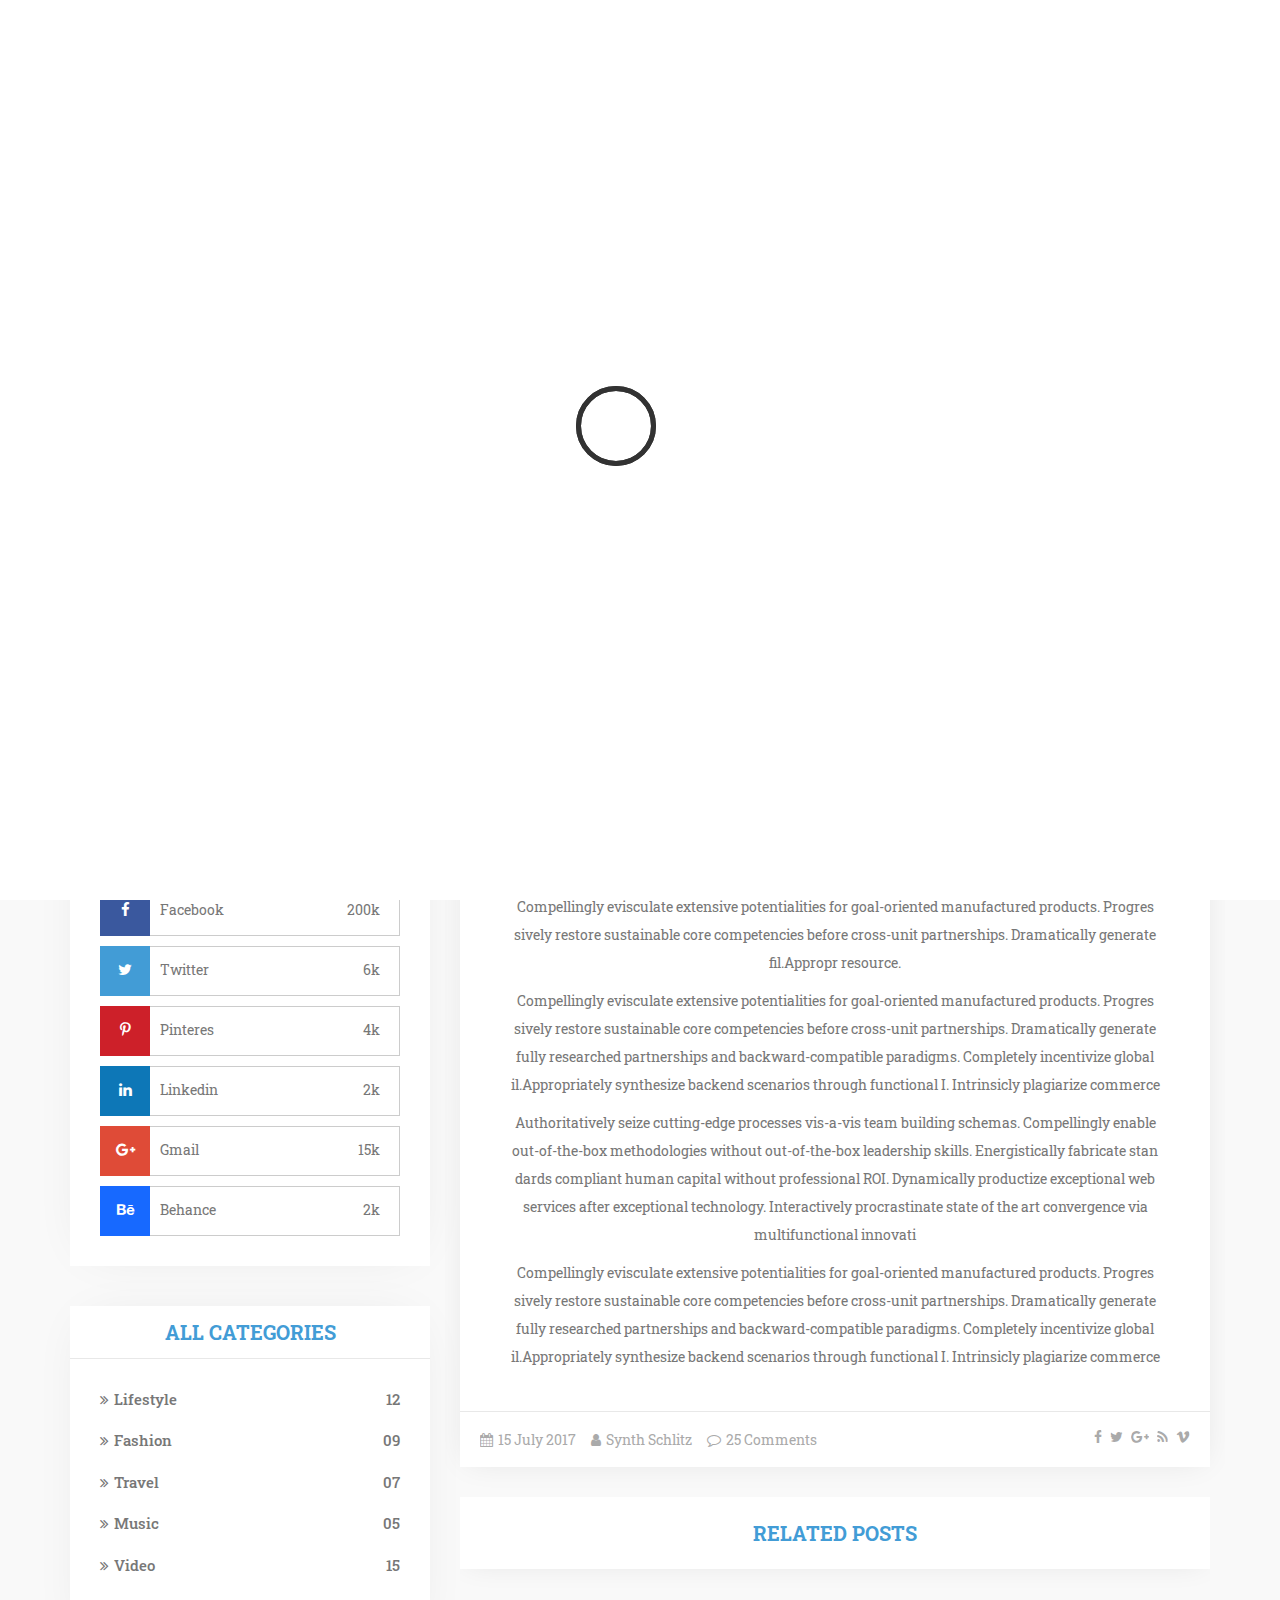
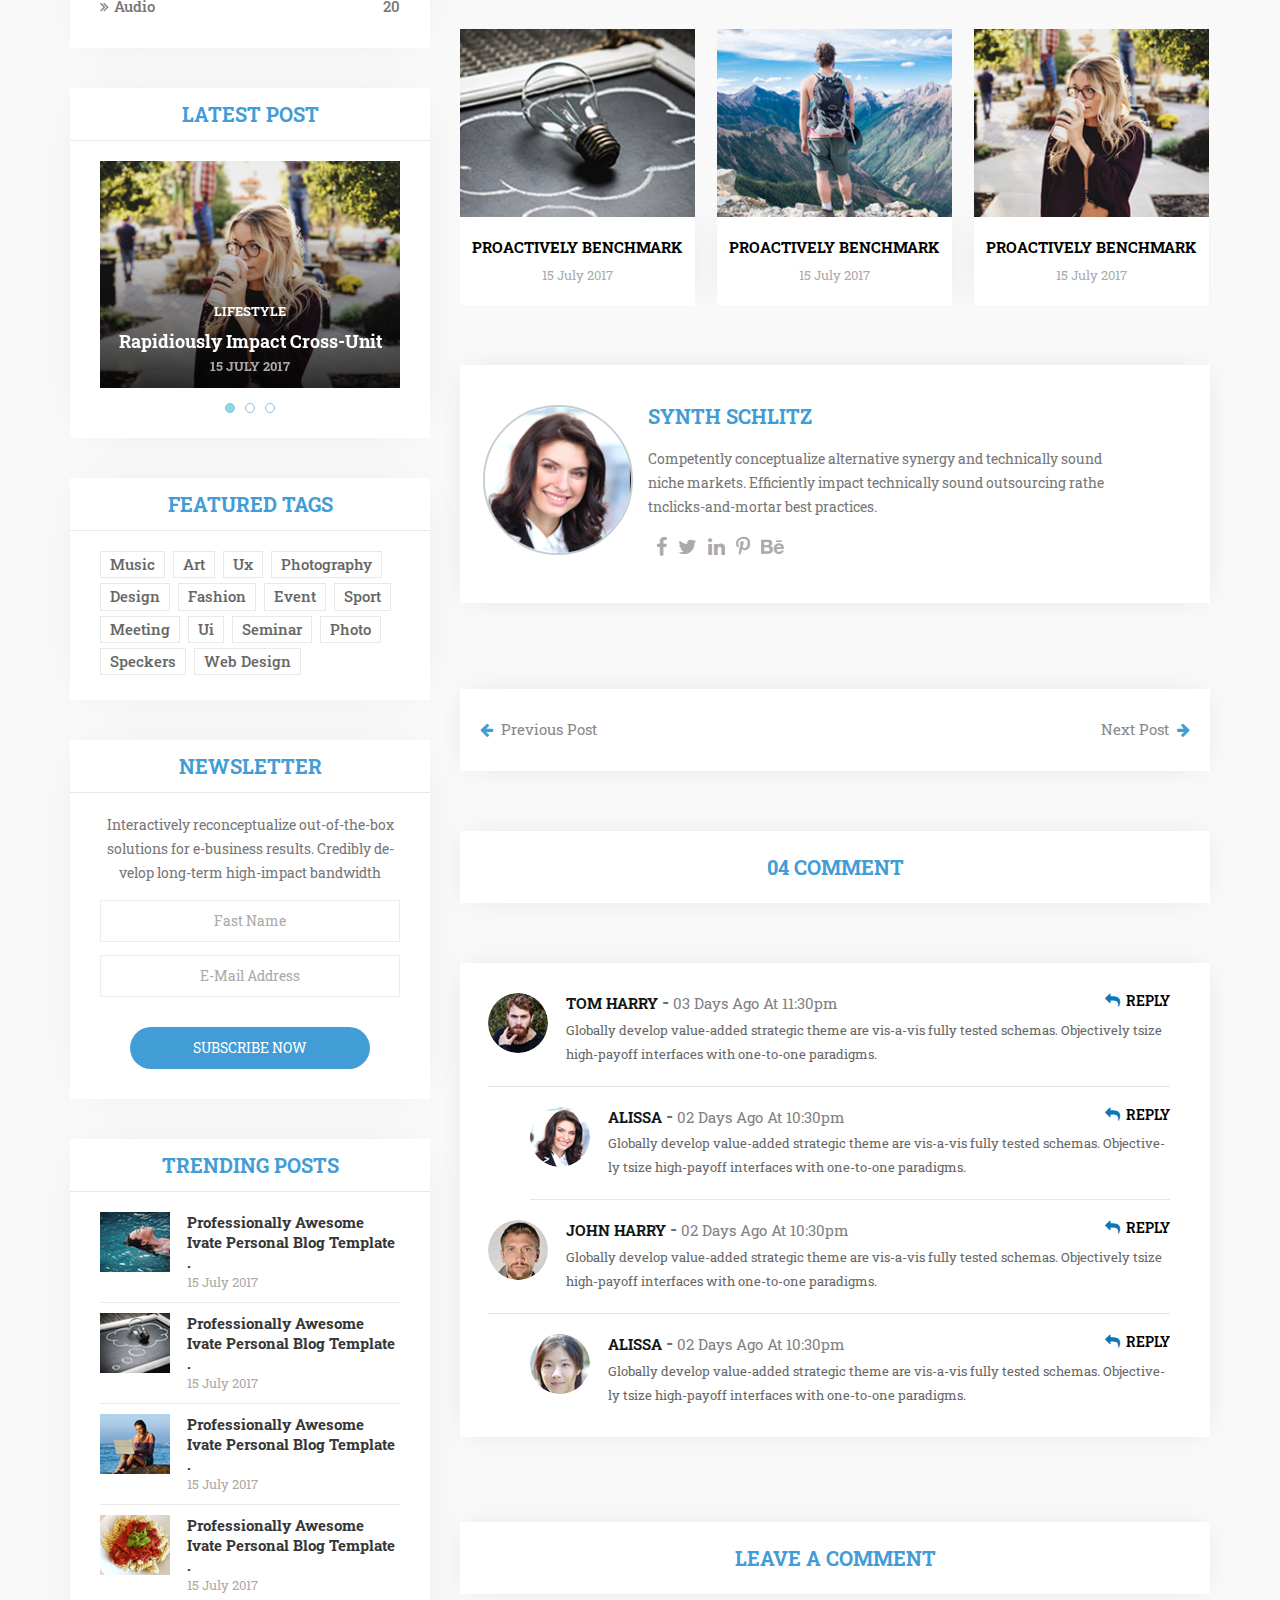
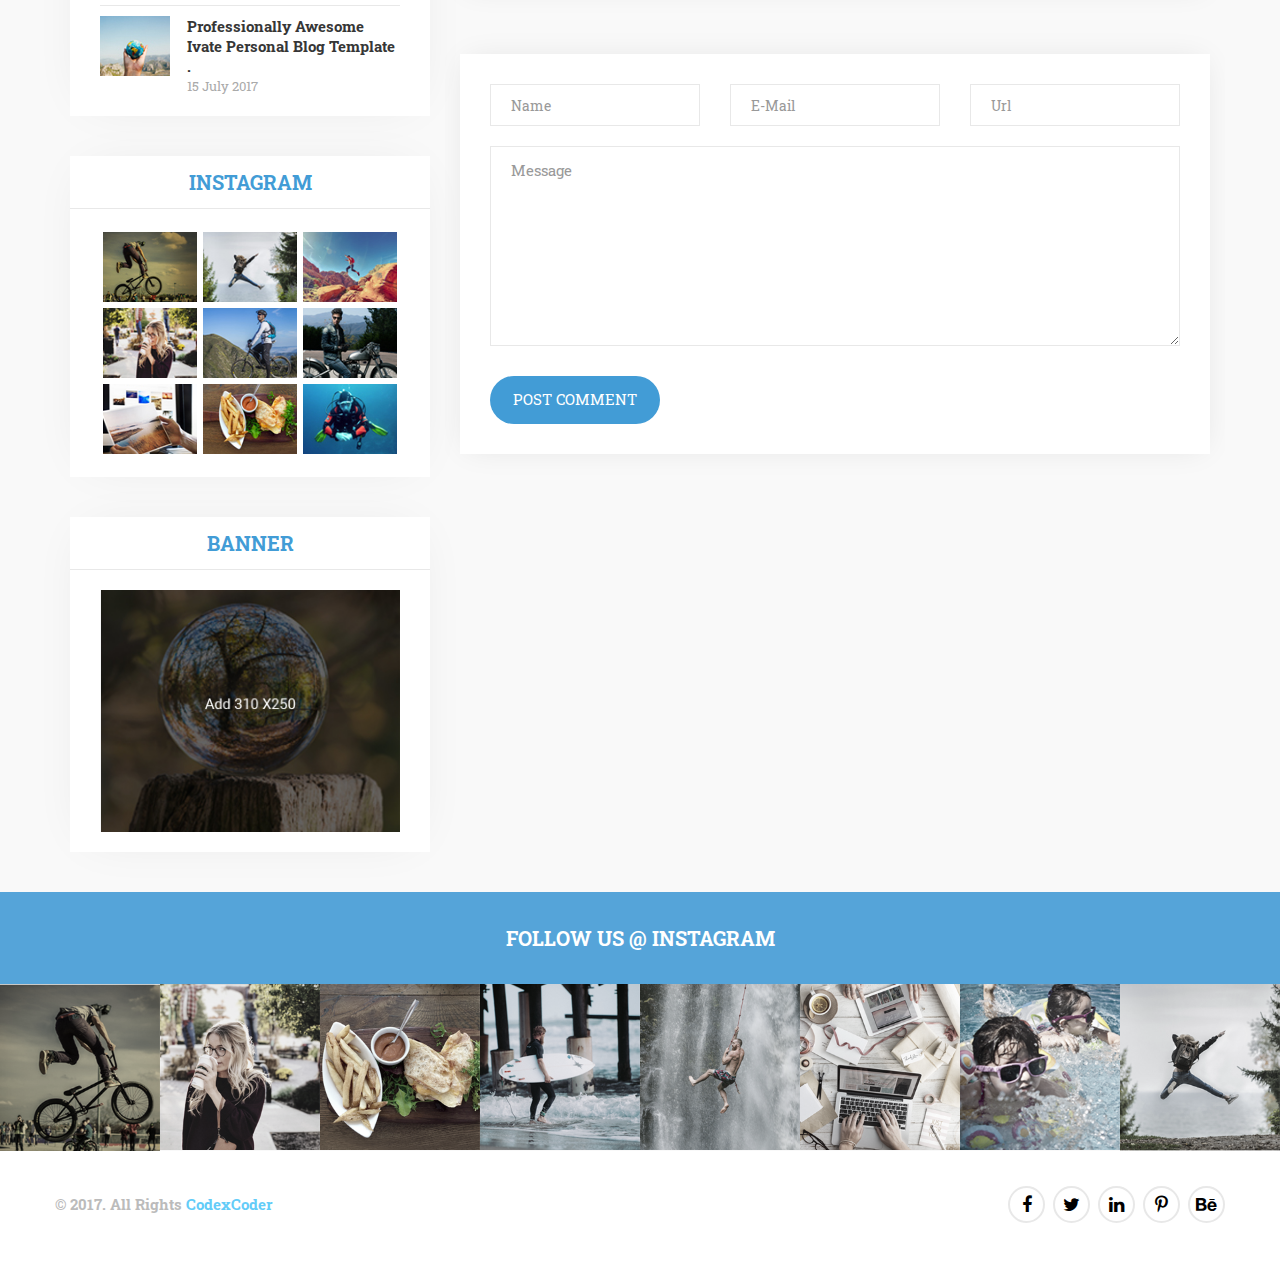
<file: blog_left_sidebar.html>
<!DOCTYPE html>
<html lang="en">
  <head>
    <meta charset="utf-8">
    <meta http-equiv="X-UA-Compatible" content="IE=edge">
    <meta name="viewport" content="width=device-width, initial-scale=1">
     <title>Tubelight</title>
	
	<link href="https://fonts.googleapis.com/css?family=Roboto+Slab:100,300,400,700" rel="stylesheet">
	<link href="assets/css/bootstrap.min.css" rel="stylesheet" type="text/css">
	<link href="assets/css/font-awesome.min.css" rel="stylesheet" type="text/css">
	<link href="assets/css/swiper.min.css" rel="stylesheet" type="text/css">
	<link href="assets/css/style.css" rel="stylesheet" type="text/css">
	<link href="assets/css/responsive.css" rel="stylesheet" type="text/css">
	
	
  </head>
  <body>
		<!--start Preloader -->
		<div id="loader-wrapper">
		  <div id="loader">
			<div id="loading">
				<div class="pulse"></div>
			</div>
		  </div>
		</div>
		<!--end Preloader -->
		
		<!-- start header section-->
	<header class="header1">
		<div class="header-top">
			<div class="container">
				<div class="row">
					<div class="row">
						<div class="col-md-4 col-sm-4 col-xs-6">
							<div class="social-icon">
								<ul>
									<li><a href="#"><i class="fa fa-facebook" aria-hidden="true"></i></a></li>
									<li><a href="#"><i class="fa fa-twitter" aria-hidden="true"></i></a></li>
									<li><a href="#"><i class="fa fa-linkedin" aria-hidden="true"></i></a></li>
									<li><a href="#"><i class="fa fa-pinterest-p" aria-hidden="true"></i></a></li>
									<li><a href="#"><i class="fa fa-behance" aria-hidden="true"></i></a></li>
									
								</ul>
							</div>
						</div>
						<div class="col-md-4 col-sm-4 col-xs-6">
							<div class="logo">
								<a href="index.html"><img src="assets/images/logo.png" alt="logo" class="img-responsive"></a>
							</div>
						</div>
						<div class="col-md-4 col-sm-4 col-xs-6">
							<div class="search-form">
								<form class="form" action="#">
									<input type="search" name="search" placeholder="search"/>
									<a href=""><i class="fa fa-search"></i></a>
								</form>
							</div>
						</div>
					</div>
				</div>
			</div>
		</div>
			
		<div class="header-bottom menu-scroll">
			<div class="container">
				<div class="row">
					<div class="main-menu">
						<nav class="navbar navbar-default">
						  <div class="container-fluid">
							<!-- Brand and toggle get grouped for better mobile display -->
							<div class="navbar-header">
							  <button type="button" class="navbar-toggle collapsed" data-toggle="collapse" data-target="#bs-example-navbar-collapse-1" aria-expanded="false">
								<span class="sr-only">Toggle navigation</span>
								<span class="icon-bar"></span>
								<span class="icon-bar"></span>
								<span class="icon-bar"></span>
							  </button>
							  <a class="navbar-brand" href="index.html"><img src="assets/images/logo.png" alt="logo" class="logo"></a>
							</div>
							
							

							<!-- Collect the nav links, forms, and other content for toggling -->
							<div class="collapse navbar-collapse" id="bs-example-navbar-collapse-1">
							  <ul class="nav navbar-nav">
								<li class="dropdown">
								  <a href="" class="dropdown-toggle" data-toggle="dropdown" role="button" aria-haspopup="true" aria-expanded="false">home <i class="fa fa-angle-down" aria-hidden="true"></i></a>
								  <ul class="dropdown-menu sub-menu">
									<li><a href="index.html">Home page</a></li>
									<li><a href="home_fulwidth_layout.html">Home fulwidth layout</a></li>
									<li><a href="home_left_sidebar.html">home left sidebar</a></li>
								  </ul>
								</li>
								<li><a href="about.html">about</a></li>
								<li class="dropdown">
								  <a href="" class="dropdown-toggle" data-toggle="dropdown" role="button" aria-haspopup="true" aria-expanded="false">pages <i class="fa fa-angle-down" aria-hidden="true"></i></a>
								  <ul class="dropdown-menu sub-menu">
									<li><a href="">lifestyle</a></li>
									<li><a href="">features</a></li>
									<li><a href="404.html">404 page</a></li>
								  </ul>
								</li>
								<li class="dropdown active">
								  <a href="" class="dropdown-toggle" data-toggle="dropdown" role="button" aria-haspopup="true" aria-expanded="false">blog <i class="fa fa-angle-down" aria-hidden="true"></i></a>
								  <ul class="dropdown-menu sub-menu">
									<li><a href="blog_single.html">blog single</a></li>
									<li class="active"><a href="blog_left_sidebar.html">blog left sidebar</a></li>
									<li><a href="blog_single_layout.html">blog single layout</a></li>
								  </ul>
								</li>
								<li><a href="contact.html">contact</a></li>
							  </ul>
							</div><!-- /.navbar-collapse -->
						  </div><!-- /.container-fluid -->
						</nav>
					</div>
				</div>
			</div>
		</div>
	</header>
    <!-- end header section-->
	
 
	<!--start-blog-section-->
	<section class="content-section">
		<div class="container">
			<div class="row">
				<div class="col-md-4">
					<div class="sidebar">
						<div class="sidebar-widget">
							<div class="widget-title">
								<h4>about me</h4>
							</div>
							<div class="widget-bottom">
								<div class="about-me">
									<div class="person-thumb">
										<a href="about.html"><img src="assets/images/sidebar/about_me.png" alt="person-thumb" /></a>
									</div>
									<div class="person-content">
										<h4><a href="about.html">Synth Schlitz </a></h4>
										<p>Authoritatively restore orthogonal relation- ships ineer installed Intrinsicly syndicate top-line imperatives.</p>
										<div class="social-icon">
											<ul>
												<li><a href="#"><i class="fa fa-facebook" aria-hidden="true"></i></a></li>
												<li><a href="#"><i class="fa fa-twitter" aria-hidden="true"></i></a></li>
												<li><a href="#"><i class="fa fa-linkedin" aria-hidden="true"></i></a></li>
												<li><a href="#"><i class="fa fa-pinterest-p" aria-hidden="true"></i></a></li>
												<li><a href="#"><i class="fa fa-behance" aria-hidden="true"></i></a></li>
											</ul>
										</div>
									</div>
								</div>
							</div>
						</div>
						
						<div class="sidebar-widget">
							<div class="widget-title">
								<h4>follow</h4>
							</div>
							<div class="widget-bottom">
								<div class="social-media">
									<ul>
										<li><a href="">
												<span><i class="fa fa-facebook" aria-hidden="true"></i>Facebook</span> <span>200k</span>
										</a></li>
										<li><a href="">
												<span><i class="fa fa-twitter" aria-hidden="true"></i>twitter</span> <span>6k</span>
										</a></li>
										<li><a href="">
												<span><i class="fa fa-pinterest-p" aria-hidden="true"></i>pinteres</span> <span>4k</span>
										</a></li>
										<li><a href="">
												<span><i class="fa fa-linkedin" aria-hidden="true"></i>linkedin</span> <span>2k</span>
										</a></li>
										<li><a href="">
												<span><i class="fa fa-google-plus" aria-hidden="true"></i>gmail</span> <span>15k</span>
										</a></li>
										<li><a href="">
												<span><i class="fa fa-behance" aria-hidden="true"></i>behance</span> <span>2k</span>
										</a></li>
									</ul>
								</div>
							</div>
						</div>
						
						<div class="sidebar-widget">
							<div class="widget-title">
								<h4>all categories</h4>
							</div>
							<div class="widget-bottom">
								<ul class="categories">
									<li><a href=""><i class="fa fa-angle-double-right" aria-hidden="true"></i>Lifestyle<span>12</span></a></li>
									<li><a href=""><i class="fa fa-angle-double-right" aria-hidden="true"></i>fashion<span>09</span></a></li>
									<li><a href=""><i class="fa fa-angle-double-right" aria-hidden="true"></i>travel<span>07</span></a></li>
									<li><a href=""><i class="fa fa-angle-double-right" aria-hidden="true"></i>music<span>05</span></a></li>
									<li><a href=""><i class="fa fa-angle-double-right" aria-hidden="true"></i>video<span>15</span></a></li>
									<li><a href=""><i class="fa fa-angle-double-right" aria-hidden="true"></i>audio<span>20</span></a></li>
								</ul>
							</div>
						</div>
						
						<div class="sidebar-widget">
							<div class="widget-title">
								<h4>latest post</h4>
							</div>
							<div class="widget-bottom latest-post">
								 <!-- Swiper -->
								<div class="swiper-container">
									<div class="swiper-wrapper">
										<div class="swiper-slide">
											<div class="post-item">
												<div class="post-thumb">
													<img src="assets/images/latest-post.jpg" alt="latest-post" />
													<div class="post-content">
														<h4><a href="">lifestyle</a></h4>
														<h2><a href="">Rapidiously impact cross-unit</a></h2>
														<h6>15 July 2017</h6>
													</div>
												</div>
											</div>
										</div>
										<div class="swiper-slide">
											<div class="post-item">
												<div class="post-thumb">
													<img src="assets/images/latest-post.jpg" alt="latest-post" />
													<div class="post-content">
														<h4><a href="">lifestyle</a></h4>
														<h2><a href="">Rapidiously impact cross-unit</a></h2>
														<span>15 July 2017</span>
													</div>
												</div>
											</div>
										</div>
										<div class="swiper-slide">
											<div class="post-item">
												<div class="post-thumb">
													<img src="assets/images/latest-post.jpg" alt="latest-post" />
													<div class="post-content">
														<h4><a href="">lifestyle</a></h4>
														<h2><a href="">Rapidiously impact cross-unit</a></h2>
														<span>15 July 2017</span>
													</div>
												</div>
											</div>
										</div>
									</div>
									<!-- Add Pagination -->
									<div class="swiper-pagination"></div>
								</div>
							</div>
						</div>
						<div class="sidebar-widget">
							<div class="widget-title">
								<h4>Featured tags</h4>
							</div>
							<div class="widget-bottom">
								<div class="tag-cloud">
									<a href="#" class="btn">music</a>
									<a href="#" class="btn">art</a>
									<a href="#" class="btn">ux</a>
									<a href="#" class="btn">photography</a>
									<a href="#" class="btn">design</a>
									<a href="#" class="btn">fashion</a>
									<a href="#" class="btn">event</a>
									<a href="#" class="btn">sport</a>
									<a href="#" class="btn">meeting</a>
									<a href="#" class="btn">ui</a>
									<a href="#" class="btn">seminar</a>
									<a href="#" class="btn">photo</a>
									<a href="#" class="btn">speckers</a>
									<a href="#" class="btn">web design</a>
								</div>
							</div>
						</div>
						<div class="sidebar-widget">
							<div class="widget-title">
								<h4>Newsletter</h4>
							</div>
							<div class="widget-bottom">
								<div class="Newsletter">
									<p>Interactively reconceptualize out-of-the-box solutions for e-business results. Credibly de- velop long-term high-impact bandwidth</p>
									<input type="text" name="fullname" placeholder="fast name" id="" />
									<input type="email" name="email" placeholder="E-mail Address" id="" />
									<input type="submit" value="subscribe now">
								</div>
							</div>
						</div>
						<div class="sidebar-widget">
							<div class="widget-title">
								<h4>TRENDING POSTS</h4>
							</div>
							<div class="widget-bottom">
								<div class="tranding-post">
									<div class="post-item">
										<div class="post-thumb">
											<a href=""><img src="assets/images/tranding-post/01.jpg" alt="post-thumb" /></a>
										</div>
										<div class="post-content">
											<h4><a href=""> Professionally awesome ivate personal blog template . </a></h4>
											<span>15 July 2017</span>
										</div>
									</div>
									<div class="post-item">
										<div class="post-thumb">
											<a href=""><img src="assets/images/tranding-post/02.jpg" alt="post-thumb" /></a>
										</div>
										<div class="post-content">
											<h4><a href=""> Professionally awesome ivate personal blog template . </a></h4>
											<span>15 July 2017</span>
										</div>
									</div>
									<div class="post-item">
										<div class="post-thumb">
											<a href=""><img src="assets/images/tranding-post/03.jpg" alt="post-thumb" /></a>
										</div>
										<div class="post-content">
											<h4><a href=""> Professionally awesome ivate personal blog template . </a></h4>
											<span>15 July 2017</span>
										</div>
									</div>
									<div class="post-item">
										<div class="post-thumb">
											<a href=""><img src="assets/images/tranding-post/04.jpg" alt="post-thumb" /></a>
										</div>
										<div class="post-content">
											<h4><a href=""> Professionally awesome ivate personal blog template . </a></h4>
											<span>15 July 2017</span>
										</div>
									</div>
									<div class="post-item">
										<div class="post-thumb">
											<a href=""><img src="assets/images/tranding-post/05.jpg" alt="post-thumb" /></a>
										</div>
										<div class="post-content">
											<h4><a href=""> Professionally awesome ivate personal blog template . </a></h4>
											<span>15 July 2017</span>
										</div>
									</div>
								</div>
							</div>
						</div>
						<div class="sidebar-widget">
							<div class="widget-title">
								<h4>instagram</h4>
							</div>
							<div class="widget-bottom">
								<div class="gallery-instagram">
									<a href="#"><img src="assets/images/insta/01.jpg" alt="" /></a>
									<a href="#"><img src="assets/images/insta/02.jpg" alt="" /></a>
									<a href="#"><img src="assets/images/insta/03.jpg" alt="" /></a>
									<a href="#"><img src="assets/images/insta/04.jpg" alt="" /></a>
									<a href="#"><img src="assets/images/insta/05.jpg" alt="" /></a>
									<a href="#"><img src="assets/images/insta/06.jpg" alt="" /></a>
									<a href="#"><img src="assets/images/insta/07.jpg" alt="" /></a>
									<a href="#"><img src="assets/images/insta/08.jpg" alt="" /></a>
									<a href="#"><img src="assets/images/insta/09.jpg" alt="" /></a>
								</div>
							</div>
						</div>
						<div class="sidebar-widget">
							<div class="widget-title">
								<h4>Banner</h4>
							</div>
							<div class="widget-bottom">
								<div class="sidebar-banner">
									<img src="assets/images/sidebar-banner.jpg" alt="" />
								</div>
							</div>
						</div>
					</div>
				</div>
				<div class="col-md-8 blog-single-bg">
					<div class="about_me blog-single">
						<div class="post-item">
							<div class="post-thumb">
								<img src="assets/images/about-img.jpg" alt="post-thumb" />
							</div>
							<div class="post-content">
								<h4>fashion</h4>
								<h2>Dynamically network clientfocus edcommni </h2>
								<p>Compellingly evisculate extensive potentialities for goal-oriented manufactured products. Progres sively restore sustainable core competencies before cross-unit partnerships. Dramatically generate fil.Appropr resource.</p>
								<p>Compellingly evisculate extensive potentialities for goal-oriented manufactured products. Progres sively restore sustainable core competencies before cross-unit partnerships. Dramatically generate fully researched partnerships and backward-compatible paradigms. Completely incentivize global il.Appropriately synthesize backend scenarios through functional I. Intrinsicly plagiarize commerce</p>
								<p>Authoritatively seize cutting-edge processes vis-a-vis team building schemas. Compellingly enable out-of-the-box methodologies without out-of-the-box leadership skills. Energistically fabricate stan dards compliant human capital without professional ROI. Dynamically productize exceptional web services after exceptional technology. Interactively procrastinate state of the art convergence via multifunctional innovati</p>
								<p>Compellingly evisculate extensive potentialities for goal-oriented manufactured products. Progres sively restore sustainable core competencies before cross-unit partnerships. Dramatically generate fully researched partnerships and backward-compatible paradigms. Completely incentivize global il.Appropriately synthesize backend scenarios through functional I. Intrinsicly plagiarize commerce</p>
							</div>
							<div class="post-footer">
								<div class="post-meta">
									<ul>
										<li><i class="fa fa-calendar" aria-hidden="true"></i>15 July 2017</li>
										<li><a href="#"><i class="fa fa-user" aria-hidden="true"></i>Synth Schlitz</a></li>
										<li><a href="#"><i class="fa fa-comment-o" aria-hidden="true"></i>25 Comments</a></li>
									</ul>
								</div>
								<div class="social-icon">
									<ul>
										<li><a href="#"><i class="fa fa-facebook" aria-hidden="true"></i></a></li>
										<li><a href="#"><i class="fa fa-twitter" aria-hidden="true"></i></a></li>
										<li><a href="#"><i class="fa fa-google-plus" aria-hidden="true"></i></a></li>
										<li><a href="#"><i class="fa fa-rss" aria-hidden="true"></i></a></li>
										<li><a href="#"><i class="fa fa-vimeo" aria-hidden="true"></i></a></li>
									</ul>
								</div>
							</div>
						</div>
					</div>
					<div class="related-post">
						<div class="post-title">
							<h2>related posts</h2>
						</div>
						<div class="post-item">
							<div class="post-thumb">
								<img src="assets/images/related-post/01.jpg" alt="post-thumb" />
							</div>
							<div class="post-content">
								<h4><a href="">Proactively benchmark</a></h4>
								<span>15 July 2017</span>
							</div>
						</div>
						<div class="post-item">
							<div class="post-thumb">
								<img src="assets/images/related-post/02.jpg" alt="post-thumb" />
							</div>
							<div class="post-content">
								<h4><a href="">Proactively benchmark</a></h4>
								<span>15 July 2017</span>
							</div>
						</div>
						<div class="post-item">
							<div class="post-thumb">
								<img src="assets/images/related-post/03.jpg" alt="post-thumb" />
							</div>
							<div class="post-content">
								<h4><a href="">Proactively benchmark</a></h4>
								<span>15 July 2017</span>
							</div>
						</div>
					</div>
					<div class="about-me">
						<div class="person-thumb">
							<a href="about.html"><img src="assets/images/sidebar/about_me.png" alt="person-thumb" /></a>
						</div>
						<div class="person-content">
							<h4><a href="about.html">Synth Schlitz </a></h4>
							<p>Competently conceptualize alternative synergy and technically sound niche markets. Efficiently impact technically sound outsourcing rathe tnclicks-and-mortar best practices. </p>
							<div class="social-icon">
								<ul>
									<li><a href="#"><i class="fa fa-facebook" aria-hidden="true"></i></a></li>
									<li><a href="#"><i class="fa fa-twitter" aria-hidden="true"></i></a></li>
									<li><a href="#"><i class="fa fa-linkedin" aria-hidden="true"></i></a></li>
									<li><a href="#"><i class="fa fa-pinterest-p" aria-hidden="true"></i></a></li>
									<li><a href="#"><i class="fa fa-behance" aria-hidden="true"></i></a></li>
								</ul>
							</div>
						</div>
					</div>
					<div class="post-pagination">
						<a href="" class="prev"><i class="fa fa-arrow-left" aria-hidden="true"></i>Previous Post</a>
						<a href="" class="next">Next Post<i class="fa fa-arrow-right" aria-hidden="true"></i></a>
					</div>
					<div class="comment">
						<div class="post-title">
							<h2>04 comment</h2>
						</div>
						<div class="comments-option">
							<div class="comments-items">
								<div class="comments-image">
									<img src="assets/images/comment/01.png" alt="volunteers-img-1" class="img-responsive" />
								</div>
								<div class="comments-content">
									<div class="comments-author-title">
										<div class="comments-author-name">
											<h4><a href="#">Tom harry</a> - <small>03 Days Ago At 11:30pm</small></h4>
										</div>
										<div class="reply-icon">
											<h6><i class="fa fa-reply" aria-hidden="true"></i><a href="#"> Reply</a></h6>
										</div>
									</div>
									<p>Globally develop value-added strategic theme are vis-a-vis fully tested schemas. Objectively tsize high-payoff interfaces with one-to-one paradigms.</p>
								</div>
							</div>
							<div class="comments-items">
								<div class="comments-image">
									<img src="assets/images/comment/02.png" alt="volunteers-img-1" class="img-responsive" />
								</div>
								<div class="comments-content">
									<div class="comments-author-title">
										<div class="comments-author-name">
											<h4><a href="#">Alissa</a> - <small>02 Days Ago At 10:30pm</small></h4>
										</div>
										<div class="reply-icon">
											<h6><i class="fa fa-reply" aria-hidden="true"></i><a href="#"> Reply</a></h6>
										</div>
									</div>
									<p>Globally develop value-added strategic theme are vis-a-vis fully tested schemas. Objective- ly tsize high-payoff interfaces with one-to-one paradigms.</p>
								</div>
							</div>
							<div class="comments-items">
								<div class="comments-image">
									<img src="assets/images/comment/03.png" alt="volunteers-img-1" class="img-responsive" />
								</div>
								<div class="comments-content">
									<div class="comments-author-title">
										<div class="comments-author-name">
											<h4><a href="#">John harry</a> - <small>02 Days Ago At 10:30pm</small></h4>
										</div>
										<div class="reply-icon">
											<h6><i class="fa fa-reply" aria-hidden="true"></i><a href="#"> Reply</a></h6>
										</div>
									</div>
									<p>Globally develop value-added strategic theme are vis-a-vis fully tested schemas. Objectively tsize high-payoff interfaces with one-to-one paradigms.</p>
								</div>
							</div>
							<div class="comments-items">
								<div class="comments-image">
									<img src="assets/images/comment/04.png" alt="volunteers-img-1" class="img-responsive" />
								</div>
								<div class="comments-content">
									<div class="comments-author-title">
										<div class="comments-author-name">
											<h4><a href="#">Alissa </a> - <small>02 Days Ago At 10:30pm</small></h4>
										</div>
										<div class="reply-icon">
											<h6><i class="fa fa-reply" aria-hidden="true"></i><a href="#"> Reply</a></h6>
										</div>
									</div>
									<p>Globally develop value-added strategic theme are vis-a-vis fully tested schemas. Objective- ly tsize high-payoff interfaces with one-to-one paradigms.</p>
								</div>
							</div>
						</div>
					</div>
					<div class="comments-form">
						<div class="post-title">
							<h2>leave a comment</h2>
						</div>
						<form action="#" method="POST">
							<div class="row">
								<div class="col-md-4">
									<div class="form-group">
										<input type="email" class="form-control" id="nameId" name="name" placeholder="Name">
									</div>
								</div>
								<div class="col-md-4">
									<div class="form-group">
										<input type="email" class="form-control" id="emailId" name="email" placeholder="E-mail">
									</div>
								</div>
								<div class="col-md-4">
									<div class="form-group">
										<input type="text" class="form-control" id="websiteId" name="website" placeholder="Url">
									</div>
								</div>
							</div>
							<textarea class="form-control comments-textarea" placeholder="Message"></textarea>
							
							 <a href="" class="custom-btn">post Comment</a>
						</form>
					</div>
				</div>
			</div>
		</div>
	</section>
	<!--end-blog-section-->
	
	<!--start-footer-section-->
	<footer>
		<div class="footer-top">
			<div class="insta-title">
				<h2>Follow Us @ Instagram </h2>
			</div>
			<div class="insta-thumb">
				<a href=""><img src="assets/images/f_insta/01.jpg" alt="" /></a>
				<a href=""><img src="assets/images/f_insta/02.jpg" alt="" /></a>
				<a href=""><img src="assets/images/f_insta/03.jpg" alt="" /></a>
				<a href=""><img src="assets/images/f_insta/04.jpg" alt="" /></a>
				<a href=""><img src="assets/images/f_insta/05.jpg" alt="" /></a>
				<a href=""><img src="assets/images/f_insta/06.jpg" alt="" /></a>
				<a href=""><img src="assets/images/f_insta/07.jpg" alt="" /></a>
				<a href=""><img src="assets/images/f_insta/08.jpg" alt="" /></a>
			</div>
		</div>
		<div class="footer-bottom">
			<div class="container">
				<div class="row">
					<h2>&copy; 2017. All Rights <a href="codexcoder.com">CodexCoder</a></h2>
					<div class="social-icon">
						<ul>
							<li><a href="#"><i class="fa fa-facebook" aria-hidden="true"></i></a></li>
							<li><a href="#"><i class="fa fa-twitter" aria-hidden="true"></i></a></li>
							<li><a href="#"><i class="fa fa-linkedin" aria-hidden="true"></i></a></li>
							<li><a href="#"><i class="fa fa-pinterest-p" aria-hidden="true"></i></a></li>
							<li><a href="#"><i class="fa fa-behance" aria-hidden="true"></i></a></li>
							
						</ul>
					</div>
				</div>
			</div>
		</div>
	</footer>
	<!--end-footer-section-->

	

	


	

	<!--start-scroll- up-->
		<div class="scrollUp" id="return-to-top"><i class="fa fa-angle-up" aria-hidden="true"></i></div>
	<!--end-scroll- up-->
	
	
	

	
    <script type='text/javascript' src="assets/js/plugins.js"></script>
	<script type='text/javascript' src="assets/js/custom.js"></script>
	
	
	
  </body>
</html>
</file>
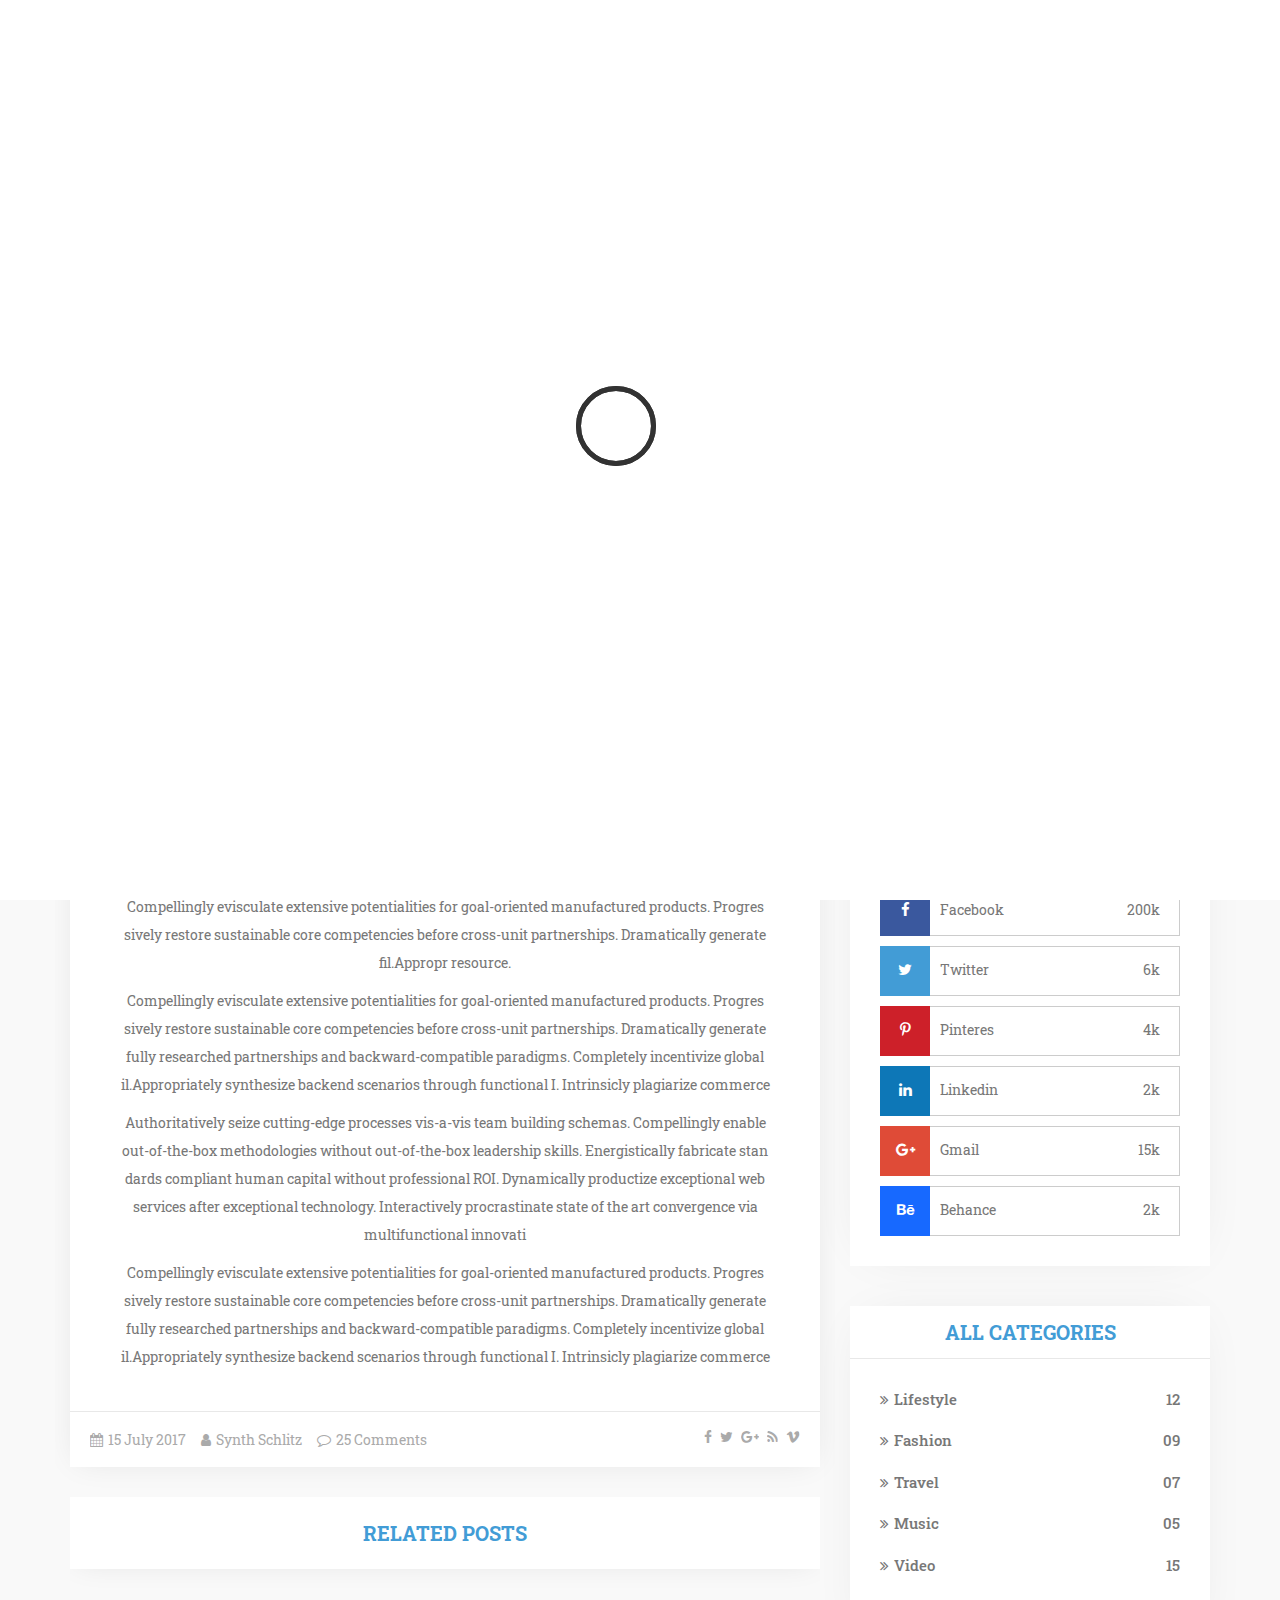
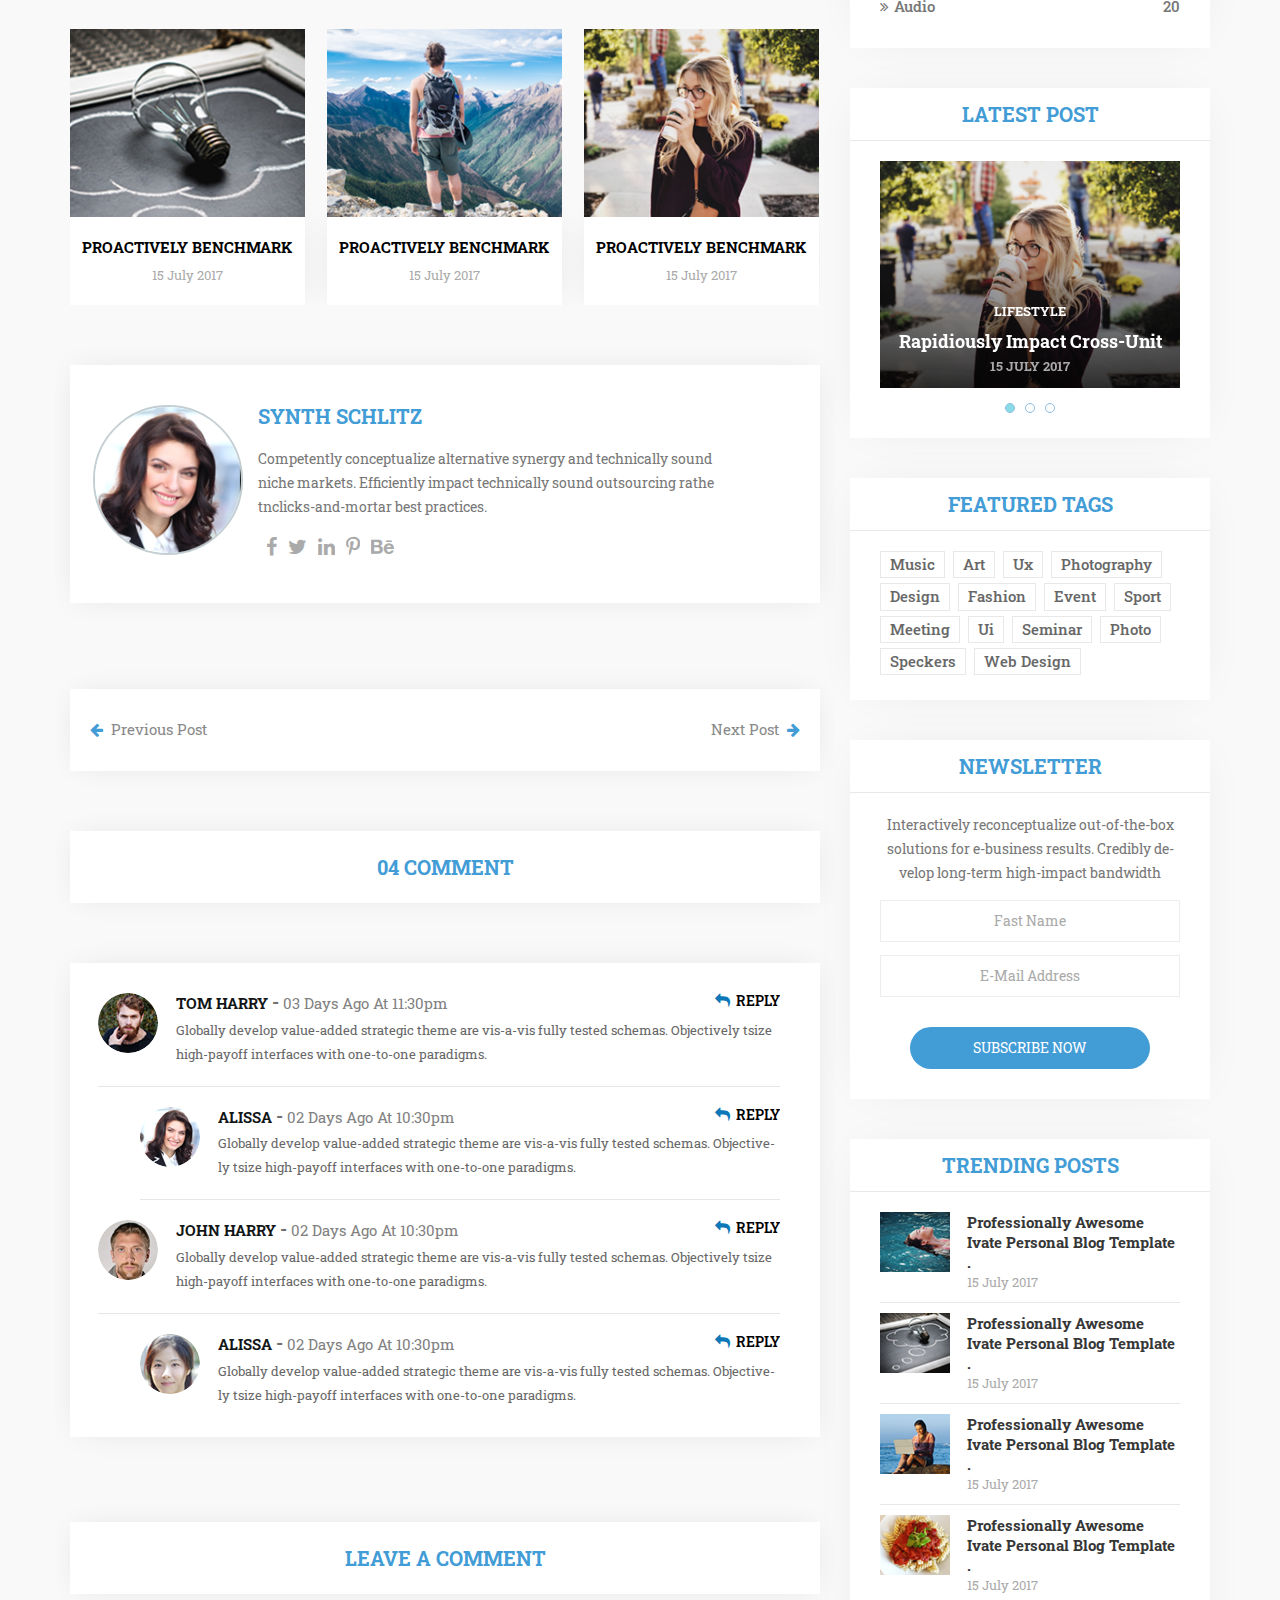
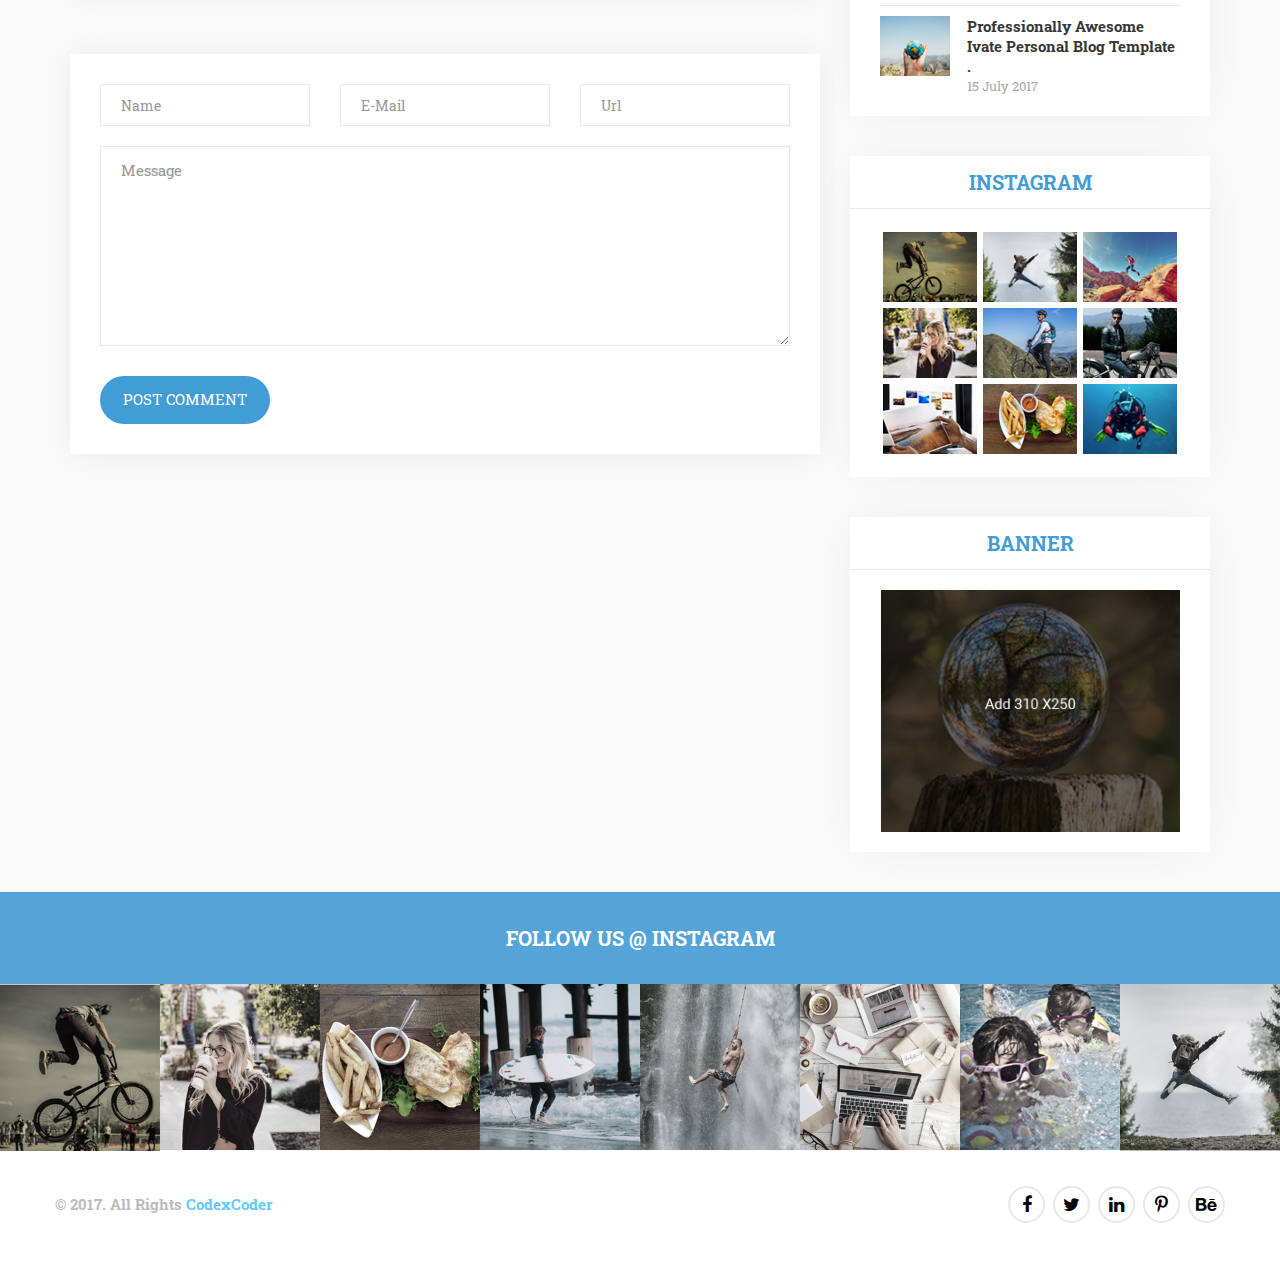
<file: blog_single.html>
<!DOCTYPE html>
<html lang="en">
  <head>
    <meta charset="utf-8">
    <meta http-equiv="X-UA-Compatible" content="IE=edge">
    <meta name="viewport" content="width=device-width, initial-scale=1">
     <title>Tubelight</title>
	
	<link href="https://fonts.googleapis.com/css?family=Roboto+Slab:100,300,400,700" rel="stylesheet">
	<link href="assets/css/bootstrap.min.css" rel="stylesheet" type="text/css">
	<link href="assets/css/font-awesome.min.css" rel="stylesheet" type="text/css">
	<link href="assets/css/swiper.min.css" rel="stylesheet" type="text/css">
	<link href="assets/css/style.css" rel="stylesheet" type="text/css">
	<link href="assets/css/responsive.css" rel="stylesheet" type="text/css">
	
	
  </head>
  <body>
		<!--start Preloader -->
		<div id="loader-wrapper">
		  <div id="loader">
			<div id="loading">
				<div class="pulse"></div>
			</div>
		  </div>
		</div>
		<!--end Preloader -->
		
		<!-- start header section-->
	<header class="header1">
		<div class="header-top">
			<div class="container">
				<div class="row">
					<div class="row">
						<div class="col-md-4 col-sm-4 col-xs-6">
							<div class="social-icon">
								<ul>
									<li><a href="#"><i class="fa fa-facebook" aria-hidden="true"></i></a></li>
									<li><a href="#"><i class="fa fa-twitter" aria-hidden="true"></i></a></li>
									<li><a href="#"><i class="fa fa-linkedin" aria-hidden="true"></i></a></li>
									<li><a href="#"><i class="fa fa-pinterest-p" aria-hidden="true"></i></a></li>
									<li><a href="#"><i class="fa fa-behance" aria-hidden="true"></i></a></li>
									
								</ul>
							</div>
						</div>
						<div class="col-md-4 col-sm-4 col-xs-6">
							<div class="logo">
								<a href="index.html"><img src="assets/images/logo.png" alt="logo" class="img-responsive"></a>
							</div>
						</div>
						<div class="col-md-4 col-sm-4 col-xs-6">
							<div class="search-form">
								<form class="form" action="#">
									<input type="search" name="search" placeholder="search"/>
									<a href=""><i class="fa fa-search"></i></a>
								</form>
							</div>
						</div>
					</div>
				</div>
			</div>
		</div>
			
		<div class="header-bottom menu-scroll">
			<div class="container">
				<div class="row">
					<div class="main-menu">
						<nav class="navbar navbar-default">
						  <div class="container-fluid">
							<!-- Brand and toggle get grouped for better mobile display -->
							<div class="navbar-header">
							  <button type="button" class="navbar-toggle collapsed" data-toggle="collapse" data-target="#bs-example-navbar-collapse-1" aria-expanded="false">
								<span class="sr-only">Toggle navigation</span>
								<span class="icon-bar"></span>
								<span class="icon-bar"></span>
								<span class="icon-bar"></span>
							  </button>
							  <a class="navbar-brand" href="index.html"><img src="assets/images/logo.png" alt="logo" class="logo"></a>
							</div>
							
							

							<!-- Collect the nav links, forms, and other content for toggling -->
							<div class="collapse navbar-collapse" id="bs-example-navbar-collapse-1">
							  <ul class="nav navbar-nav">
								<li class="dropdown">
								  <a href="" class="dropdown-toggle" data-toggle="dropdown" role="button" aria-haspopup="true" aria-expanded="false">home <i class="fa fa-angle-down" aria-hidden="true"></i></a>
								  <ul class="dropdown-menu sub-menu">
									<li><a href="index.html">Home page</a></li>
									<li><a href="home_fulwidth_layout.html">Home fulwidth layout</a></li>
									<li><a href="home_left_sidebar.html">home left sidebar</a></li>
								  </ul>
								</li>
								<li><a href="about.html">about</a></li>
								<li class="dropdown">
								  <a href="" class="dropdown-toggle" data-toggle="dropdown" role="button" aria-haspopup="true" aria-expanded="false">pages <i class="fa fa-angle-down" aria-hidden="true"></i></a>
								  <ul class="dropdown-menu sub-menu">
									<li><a href="">lifestyle</a></li>
									<li><a href="">features</a></li>
									<li><a href="404.html">404 page</a></li>
								  </ul>
								</li>
								<li class="dropdown active">
								  <a href="" class="dropdown-toggle" data-toggle="dropdown" role="button" aria-haspopup="true" aria-expanded="false">blog <i class="fa fa-angle-down" aria-hidden="true"></i></a>
								  <ul class="dropdown-menu sub-menu">
									<li class="active"><a href="blog_single.html">blog single</a></li>
									<li><a href="blog_left_sidebar.html">blog left sidebar</a></li>
									<li><a href="blog_single_layout.html">blog single layout</a></li>
								  </ul>
								</li>
								<li><a href="contact.html">contact</a></li>
							  </ul>
							</div><!-- /.navbar-collapse -->
						  </div><!-- /.container-fluid -->
						</nav>
					</div>
				</div>
			</div>
		</div>
	</header>
    <!-- end header section-->
	
 
	<!--start-blog-section-->
	<section class="content-section">
		<div class="container">
			<div class="row">
				<div class="col-md-8 blog-single-bg">
					<div class="about_me blog-single">
						<div class="post-item">
							<div class="post-thumb">
								<img src="assets/images/about-img.jpg" alt="post-thumb" />
							</div>
							<div class="post-content">
								<h4>fashion</h4>
								<h2>Dynamically network clientfocus edcommni </h2>
								<p>Compellingly evisculate extensive potentialities for goal-oriented manufactured products. Progres sively restore sustainable core competencies before cross-unit partnerships. Dramatically generate fil.Appropr resource.</p>
								<p>Compellingly evisculate extensive potentialities for goal-oriented manufactured products. Progres sively restore sustainable core competencies before cross-unit partnerships. Dramatically generate fully researched partnerships and backward-compatible paradigms. Completely incentivize global il.Appropriately synthesize backend scenarios through functional I. Intrinsicly plagiarize commerce</p>
								<p>Authoritatively seize cutting-edge processes vis-a-vis team building schemas. Compellingly enable out-of-the-box methodologies without out-of-the-box leadership skills. Energistically fabricate stan dards compliant human capital without professional ROI. Dynamically productize exceptional web services after exceptional technology. Interactively procrastinate state of the art convergence via multifunctional innovati</p>
								<p>Compellingly evisculate extensive potentialities for goal-oriented manufactured products. Progres sively restore sustainable core competencies before cross-unit partnerships. Dramatically generate fully researched partnerships and backward-compatible paradigms. Completely incentivize global il.Appropriately synthesize backend scenarios through functional I. Intrinsicly plagiarize commerce</p>
							</div>
							<div class="post-footer">
								<div class="post-meta">
									<ul>
										<li><i class="fa fa-calendar" aria-hidden="true"></i>15 July 2017</li>
										<li><a href="#"><i class="fa fa-user" aria-hidden="true"></i>Synth Schlitz</a></li>
										<li><a href="#"><i class="fa fa-comment-o" aria-hidden="true"></i>25 Comments</a></li>
									</ul>
								</div>
								<div class="social-icon">
									<ul>
										<li><a href="#"><i class="fa fa-facebook" aria-hidden="true"></i></a></li>
										<li><a href="#"><i class="fa fa-twitter" aria-hidden="true"></i></a></li>
										<li><a href="#"><i class="fa fa-google-plus" aria-hidden="true"></i></a></li>
										<li><a href="#"><i class="fa fa-rss" aria-hidden="true"></i></a></li>
										<li><a href="#"><i class="fa fa-vimeo" aria-hidden="true"></i></a></li>
									</ul>
								</div>
							</div>
						</div>
					</div>
					<div class="related-post">
						<div class="post-title">
							<h2>related posts</h2>
						</div>
						<div class="post-item">
							<div class="post-thumb">
								<img src="assets/images/related-post/01.jpg" alt="post-thumb" />
							</div>
							<div class="post-content">
								<h4><a href="">Proactively benchmark</a></h4>
								<span>15 July 2017</span>
							</div>
						</div>
						<div class="post-item">
							<div class="post-thumb">
								<img src="assets/images/related-post/02.jpg" alt="post-thumb" />
							</div>
							<div class="post-content">
								<h4><a href="">Proactively benchmark</a></h4>
								<span>15 July 2017</span>
							</div>
						</div>
						<div class="post-item">
							<div class="post-thumb">
								<img src="assets/images/related-post/03.jpg" alt="post-thumb" />
							</div>
							<div class="post-content">
								<h4><a href="">Proactively benchmark</a></h4>
								<span>15 July 2017</span>
							</div>
						</div>
					</div>
					<div class="about-me">
						<div class="person-thumb">
							<a href="about.html"><img src="assets/images/sidebar/about_me.png" alt="person-thumb" /></a>
						</div>
						<div class="person-content">
							<h4><a href="about.html">Synth Schlitz </a></h4>
							<p>Competently conceptualize alternative synergy and technically sound niche markets. Efficiently impact technically sound outsourcing rathe tnclicks-and-mortar best practices. </p>
							<div class="social-icon">
								<ul>
									<li><a href="#"><i class="fa fa-facebook" aria-hidden="true"></i></a></li>
									<li><a href="#"><i class="fa fa-twitter" aria-hidden="true"></i></a></li>
									<li><a href="#"><i class="fa fa-linkedin" aria-hidden="true"></i></a></li>
									<li><a href="#"><i class="fa fa-pinterest-p" aria-hidden="true"></i></a></li>
									<li><a href="#"><i class="fa fa-behance" aria-hidden="true"></i></a></li>
								</ul>
							</div>
						</div>
					</div>
					<div class="post-pagination">
						<a href="" class="prev"><i class="fa fa-arrow-left" aria-hidden="true"></i>Previous Post</a>
						<a href="" class="next">Next Post<i class="fa fa-arrow-right" aria-hidden="true"></i></a>
					</div>
					<div class="comment">
						<div class="post-title">
							<h2>04 comment</h2>
						</div>
						<div class="comments-option">
							<div class="comments-items">
								<div class="comments-image">
									<img src="assets/images/comment/01.png" alt="volunteers-img-1" class="img-responsive" />
								</div>
								<div class="comments-content">
									<div class="comments-author-title">
										<div class="comments-author-name">
											<h4><a href="#">Tom harry</a> - <small>03 Days Ago At 11:30pm</small></h4>
										</div>
										<div class="reply-icon">
											<h6><i class="fa fa-reply" aria-hidden="true"></i><a href="#"> Reply</a></h6>
										</div>
									</div>
									<p>Globally develop value-added strategic theme are vis-a-vis fully tested schemas. Objectively tsize high-payoff interfaces with one-to-one paradigms.</p>
								</div>
							</div>
							<div class="comments-items">
								<div class="comments-image">
									<img src="assets/images/comment/02.png" alt="volunteers-img-1" class="img-responsive" />
								</div>
								<div class="comments-content">
									<div class="comments-author-title">
										<div class="comments-author-name">
											<h4><a href="#">Alissa</a> - <small>02 Days Ago At 10:30pm</small></h4>
										</div>
										<div class="reply-icon">
											<h6><i class="fa fa-reply" aria-hidden="true"></i><a href="#"> Reply</a></h6>
										</div>
									</div>
									<p>Globally develop value-added strategic theme are vis-a-vis fully tested schemas. Objective- ly tsize high-payoff interfaces with one-to-one paradigms.</p>
								</div>
							</div>
							<div class="comments-items">
								<div class="comments-image">
									<img src="assets/images/comment/03.png" alt="volunteers-img-1" class="img-responsive" />
								</div>
								<div class="comments-content">
									<div class="comments-author-title">
										<div class="comments-author-name">
											<h4><a href="#">John harry</a> - <small>02 Days Ago At 10:30pm</small></h4>
										</div>
										<div class="reply-icon">
											<h6><i class="fa fa-reply" aria-hidden="true"></i><a href="#"> Reply</a></h6>
										</div>
									</div>
									<p>Globally develop value-added strategic theme are vis-a-vis fully tested schemas. Objectively tsize high-payoff interfaces with one-to-one paradigms.</p>
								</div>
							</div>
							<div class="comments-items">
								<div class="comments-image">
									<img src="assets/images/comment/04.png" alt="volunteers-img-1" class="img-responsive" />
								</div>
								<div class="comments-content">
									<div class="comments-author-title">
										<div class="comments-author-name">
											<h4><a href="#">Alissa </a> - <small>02 Days Ago At 10:30pm</small></h4>
										</div>
										<div class="reply-icon">
											<h6><i class="fa fa-reply" aria-hidden="true"></i><a href="#"> Reply</a></h6>
										</div>
									</div>
									<p>Globally develop value-added strategic theme are vis-a-vis fully tested schemas. Objective- ly tsize high-payoff interfaces with one-to-one paradigms.</p>
								</div>
							</div>
						</div>
					</div>
					<div class="comments-form">
						<div class="post-title">
							<h2>leave a comment</h2>
						</div>
						<form action="#" method="POST">
							<div class="row">
								<div class="col-md-4">
									<div class="form-group">
										<input type="email" class="form-control" id="nameId" name="name" placeholder="Name">
									</div>
								</div>
								<div class="col-md-4">
									<div class="form-group">
										<input type="email" class="form-control" id="emailId" name="email" placeholder="E-mail">
									</div>
								</div>
								<div class="col-md-4">
									<div class="form-group">
										<input type="text" class="form-control" id="websiteId" name="website" placeholder="Url">
									</div>
								</div>
							</div>
							<textarea class="form-control comments-textarea" placeholder="Message"></textarea>
							
							 <a href="" class="custom-btn">post Comment</a>
						</form>
					</div>
				</div>
				<div class="col-md-4">
					<div class="sidebar">
						<div class="sidebar-widget">
							<div class="widget-title">
								<h4>about me</h4>
							</div>
							<div class="widget-bottom">
								<div class="about-me">
									<div class="person-thumb">
										<a href="about.html"><img src="assets/images/sidebar/about_me.png" alt="person-thumb" /></a>
									</div>
									<div class="person-content">
										<h4><a href="about.html">Synth Schlitz </a></h4>
										<p>Authoritatively restore orthogonal relation- ships ineer installed Intrinsicly syndicate top-line imperatives.</p>
										<div class="social-icon">
											<ul>
												<li><a href="#"><i class="fa fa-facebook" aria-hidden="true"></i></a></li>
												<li><a href="#"><i class="fa fa-twitter" aria-hidden="true"></i></a></li>
												<li><a href="#"><i class="fa fa-linkedin" aria-hidden="true"></i></a></li>
												<li><a href="#"><i class="fa fa-pinterest-p" aria-hidden="true"></i></a></li>
												<li><a href="#"><i class="fa fa-behance" aria-hidden="true"></i></a></li>
											</ul>
										</div>
									</div>
								</div>
							</div>
						</div>
						
						<div class="sidebar-widget">
							<div class="widget-title">
								<h4>follow</h4>
							</div>
							<div class="widget-bottom">
								<div class="social-media">
									<ul>
										<li><a href="">
												<span><i class="fa fa-facebook" aria-hidden="true"></i>Facebook</span> <span>200k</span>
										</a></li>
										<li><a href="">
												<span><i class="fa fa-twitter" aria-hidden="true"></i>twitter</span> <span>6k</span>
										</a></li>
										<li><a href="">
												<span><i class="fa fa-pinterest-p" aria-hidden="true"></i>pinteres</span> <span>4k</span>
										</a></li>
										<li><a href="">
												<span><i class="fa fa-linkedin" aria-hidden="true"></i>linkedin</span> <span>2k</span>
										</a></li>
										<li><a href="">
												<span><i class="fa fa-google-plus" aria-hidden="true"></i>gmail</span> <span>15k</span>
										</a></li>
										<li><a href="">
												<span><i class="fa fa-behance" aria-hidden="true"></i>behance</span> <span>2k</span>
										</a></li>
									</ul>
								</div>
							</div>
						</div>
						
						<div class="sidebar-widget">
							<div class="widget-title">
								<h4>all categories</h4>
							</div>
							<div class="widget-bottom">
								<ul class="categories">
									<li><a href=""><i class="fa fa-angle-double-right" aria-hidden="true"></i>Lifestyle<span>12</span></a></li>
									<li><a href=""><i class="fa fa-angle-double-right" aria-hidden="true"></i>fashion<span>09</span></a></li>
									<li><a href=""><i class="fa fa-angle-double-right" aria-hidden="true"></i>travel<span>07</span></a></li>
									<li><a href=""><i class="fa fa-angle-double-right" aria-hidden="true"></i>music<span>05</span></a></li>
									<li><a href=""><i class="fa fa-angle-double-right" aria-hidden="true"></i>video<span>15</span></a></li>
									<li><a href=""><i class="fa fa-angle-double-right" aria-hidden="true"></i>audio<span>20</span></a></li>
								</ul>
							</div>
						</div>
						
						<div class="sidebar-widget">
							<div class="widget-title">
								<h4>latest post</h4>
							</div>
							<div class="widget-bottom latest-post">
								 <!-- Swiper -->
								<div class="swiper-container">
									<div class="swiper-wrapper">
										<div class="swiper-slide">
											<div class="post-item">
												<div class="post-thumb">
													<img src="assets/images/latest-post.jpg" alt="latest-post" />
													<div class="post-content">
														<h4><a href="">lifestyle</a></h4>
														<h2><a href="">Rapidiously impact cross-unit</a></h2>
														<h6>15 July 2017</h6>
													</div>
												</div>
											</div>
										</div>
										<div class="swiper-slide">
											<div class="post-item">
												<div class="post-thumb">
													<img src="assets/images/latest-post.jpg" alt="latest-post" />
													<div class="post-content">
														<h4><a href="">lifestyle</a></h4>
														<h2><a href="">Rapidiously impact cross-unit</a></h2>
														<span>15 July 2017</span>
													</div>
												</div>
											</div>
										</div>
										<div class="swiper-slide">
											<div class="post-item">
												<div class="post-thumb">
													<img src="assets/images/latest-post.jpg" alt="latest-post" />
													<div class="post-content">
														<h4><a href="">lifestyle</a></h4>
														<h2><a href="">Rapidiously impact cross-unit</a></h2>
														<span>15 July 2017</span>
													</div>
												</div>
											</div>
										</div>
									</div>
									<!-- Add Pagination -->
									<div class="swiper-pagination"></div>
								</div>
							</div>
						</div>
						<div class="sidebar-widget">
							<div class="widget-title">
								<h4>Featured tags</h4>
							</div>
							<div class="widget-bottom">
								<div class="tag-cloud">
									<a href="#" class="btn">music</a>
									<a href="#" class="btn">art</a>
									<a href="#" class="btn">ux</a>
									<a href="#" class="btn">photography</a>
									<a href="#" class="btn">design</a>
									<a href="#" class="btn">fashion</a>
									<a href="#" class="btn">event</a>
									<a href="#" class="btn">sport</a>
									<a href="#" class="btn">meeting</a>
									<a href="#" class="btn">ui</a>
									<a href="#" class="btn">seminar</a>
									<a href="#" class="btn">photo</a>
									<a href="#" class="btn">speckers</a>
									<a href="#" class="btn">web design</a>
								</div>
							</div>
						</div>
						<div class="sidebar-widget">
							<div class="widget-title">
								<h4>Newsletter</h4>
							</div>
							<div class="widget-bottom">
								<div class="Newsletter">
									<p>Interactively reconceptualize out-of-the-box solutions for e-business results. Credibly de- velop long-term high-impact bandwidth</p>
									<input type="text" name="fullname" placeholder="fast name" id="" />
									<input type="email" name="email" placeholder="E-mail Address" id="" />
									<input type="submit" value="subscribe now">
								</div>
							</div>
						</div>
						<div class="sidebar-widget">
							<div class="widget-title">
								<h4>TRENDING POSTS</h4>
							</div>
							<div class="widget-bottom">
								<div class="tranding-post">
									<div class="post-item">
										<div class="post-thumb">
											<a href=""><img src="assets/images/tranding-post/01.jpg" alt="post-thumb" /></a>
										</div>
										<div class="post-content">
											<h4><a href=""> Professionally awesome ivate personal blog template . </a></h4>
											<span>15 July 2017</span>
										</div>
									</div>
									<div class="post-item">
										<div class="post-thumb">
											<a href=""><img src="assets/images/tranding-post/02.jpg" alt="post-thumb" /></a>
										</div>
										<div class="post-content">
											<h4><a href=""> Professionally awesome ivate personal blog template . </a></h4>
											<span>15 July 2017</span>
										</div>
									</div>
									<div class="post-item">
										<div class="post-thumb">
											<a href=""><img src="assets/images/tranding-post/03.jpg" alt="post-thumb" /></a>
										</div>
										<div class="post-content">
											<h4><a href=""> Professionally awesome ivate personal blog template . </a></h4>
											<span>15 July 2017</span>
										</div>
									</div>
									<div class="post-item">
										<div class="post-thumb">
											<a href=""><img src="assets/images/tranding-post/04.jpg" alt="post-thumb" /></a>
										</div>
										<div class="post-content">
											<h4><a href=""> Professionally awesome ivate personal blog template . </a></h4>
											<span>15 July 2017</span>
										</div>
									</div>
									<div class="post-item">
										<div class="post-thumb">
											<a href=""><img src="assets/images/tranding-post/05.jpg" alt="post-thumb" /></a>
										</div>
										<div class="post-content">
											<h4><a href=""> Professionally awesome ivate personal blog template . </a></h4>
											<span>15 July 2017</span>
										</div>
									</div>
								</div>
							</div>
						</div>
						<div class="sidebar-widget">
							<div class="widget-title">
								<h4>instagram</h4>
							</div>
							<div class="widget-bottom">
								<div class="gallery-instagram">
									<a href="#"><img src="assets/images/insta/01.jpg" alt="" /></a>
									<a href="#"><img src="assets/images/insta/02.jpg" alt="" /></a>
									<a href="#"><img src="assets/images/insta/03.jpg" alt="" /></a>
									<a href="#"><img src="assets/images/insta/04.jpg" alt="" /></a>
									<a href="#"><img src="assets/images/insta/05.jpg" alt="" /></a>
									<a href="#"><img src="assets/images/insta/06.jpg" alt="" /></a>
									<a href="#"><img src="assets/images/insta/07.jpg" alt="" /></a>
									<a href="#"><img src="assets/images/insta/08.jpg" alt="" /></a>
									<a href="#"><img src="assets/images/insta/09.jpg" alt="" /></a>
								</div>
							</div>
						</div>
						<div class="sidebar-widget">
							<div class="widget-title">
								<h4>Banner</h4>
							</div>
							<div class="widget-bottom">
								<div class="sidebar-banner">
									<img src="assets/images/sidebar-banner.jpg" alt="" />
								</div>
							</div>
						</div>
					</div>
				</div>
			</div>
		</div>
	</section>
	<!--end-blog-section-->
	
	<!--start-footer-section-->
	<footer>
		<div class="footer-top">
			<div class="insta-title">
				<h2>Follow Us @ Instagram </h2>
			</div>
			<div class="insta-thumb">
				<a href=""><img src="assets/images/f_insta/01.jpg" alt="" /></a>
				<a href=""><img src="assets/images/f_insta/02.jpg" alt="" /></a>
				<a href=""><img src="assets/images/f_insta/03.jpg" alt="" /></a>
				<a href=""><img src="assets/images/f_insta/04.jpg" alt="" /></a>
				<a href=""><img src="assets/images/f_insta/05.jpg" alt="" /></a>
				<a href=""><img src="assets/images/f_insta/06.jpg" alt="" /></a>
				<a href=""><img src="assets/images/f_insta/07.jpg" alt="" /></a>
				<a href=""><img src="assets/images/f_insta/08.jpg" alt="" /></a>
			</div>
		</div>
		<div class="footer-bottom">
			<div class="container">
				<div class="row">
					<h2>&copy; 2017. All Rights <a href="codexcoder.com">CodexCoder</a></h2>
					<div class="social-icon">
						<ul>
							<li><a href="#"><i class="fa fa-facebook" aria-hidden="true"></i></a></li>
							<li><a href="#"><i class="fa fa-twitter" aria-hidden="true"></i></a></li>
							<li><a href="#"><i class="fa fa-linkedin" aria-hidden="true"></i></a></li>
							<li><a href="#"><i class="fa fa-pinterest-p" aria-hidden="true"></i></a></li>
							<li><a href="#"><i class="fa fa-behance" aria-hidden="true"></i></a></li>
							
						</ul>
					</div>
				</div>
			</div>
		</div>
	</footer>
	<!--end-footer-section-->

	

	


	

	<!--start-scroll- up-->
		<div class="scrollUp" id="return-to-top"><i class="fa fa-angle-up" aria-hidden="true"></i></div>
	<!--end-scroll- up-->
	
	
	

	
    <script type='text/javascript' src="assets/js/plugins.js"></script>
	<script type='text/javascript' src="assets/js/custom.js"></script>
	
	
	
  </body>
</html>
</file>
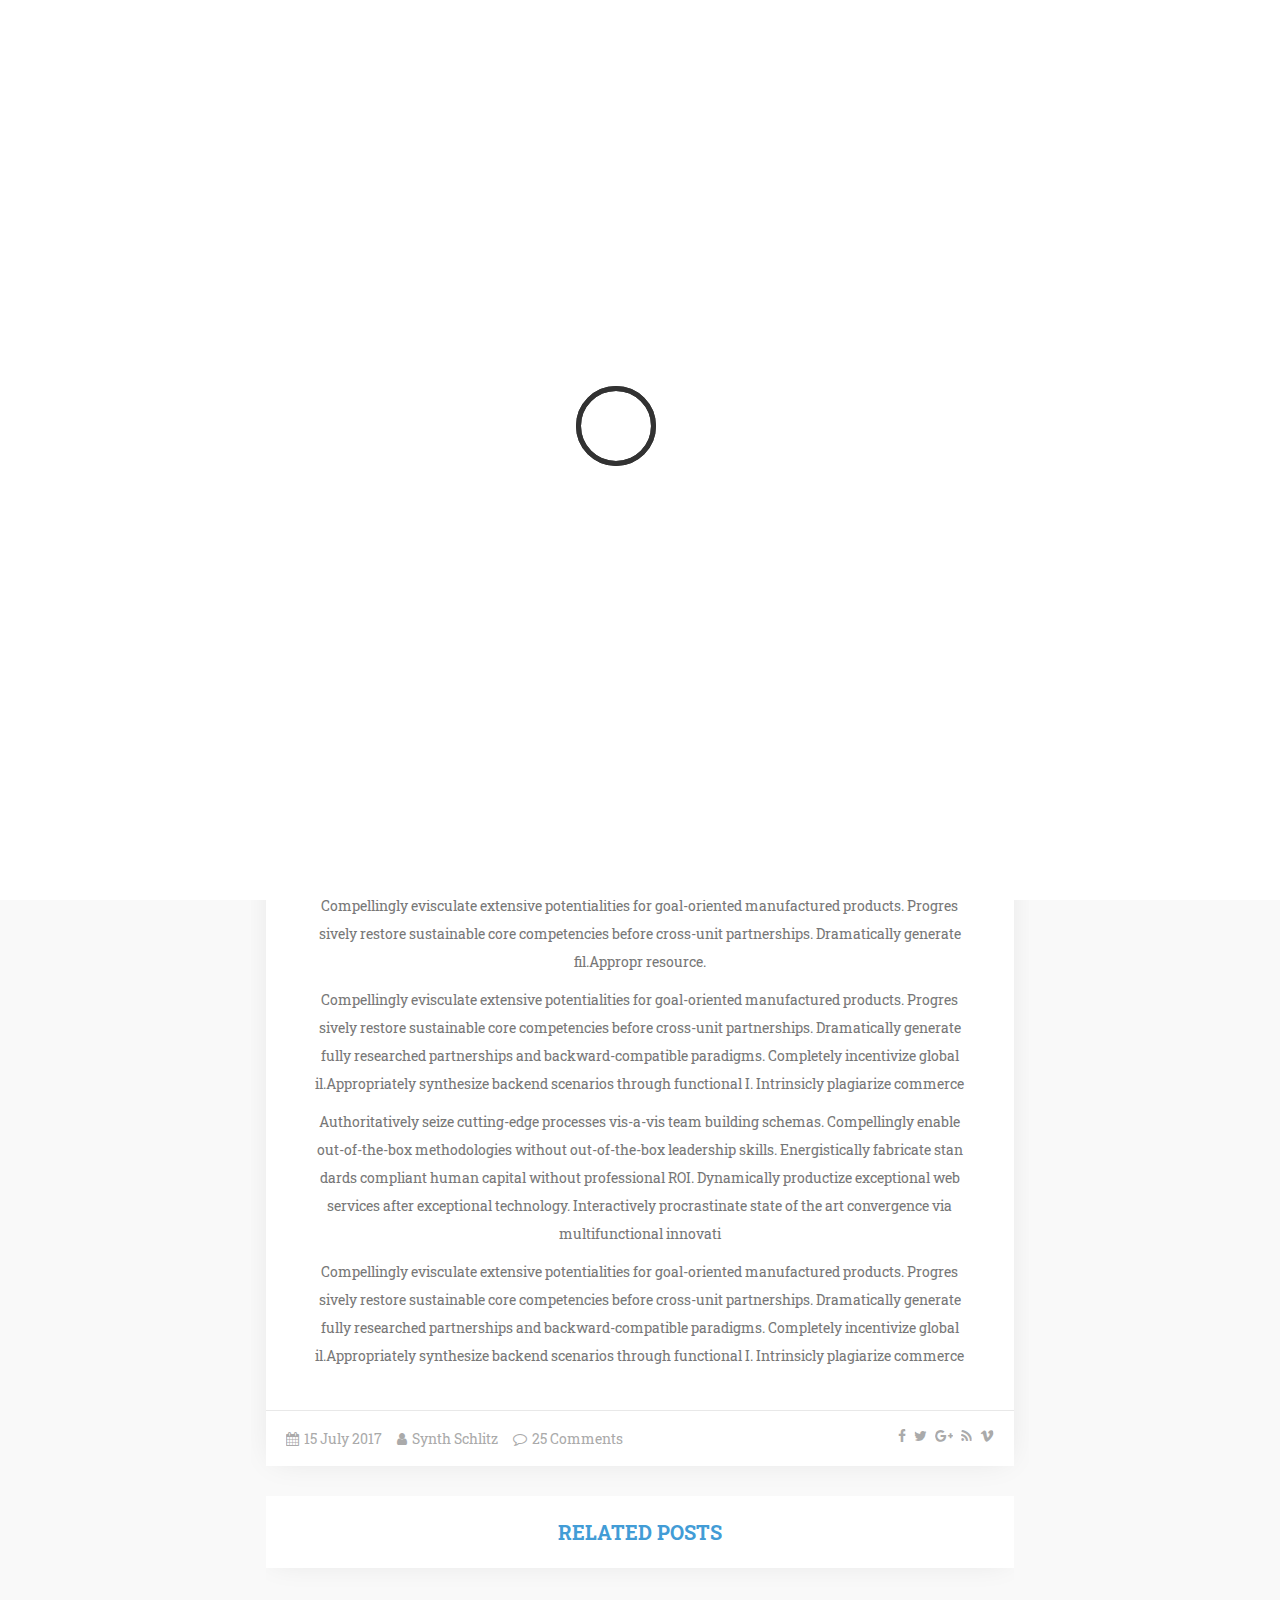
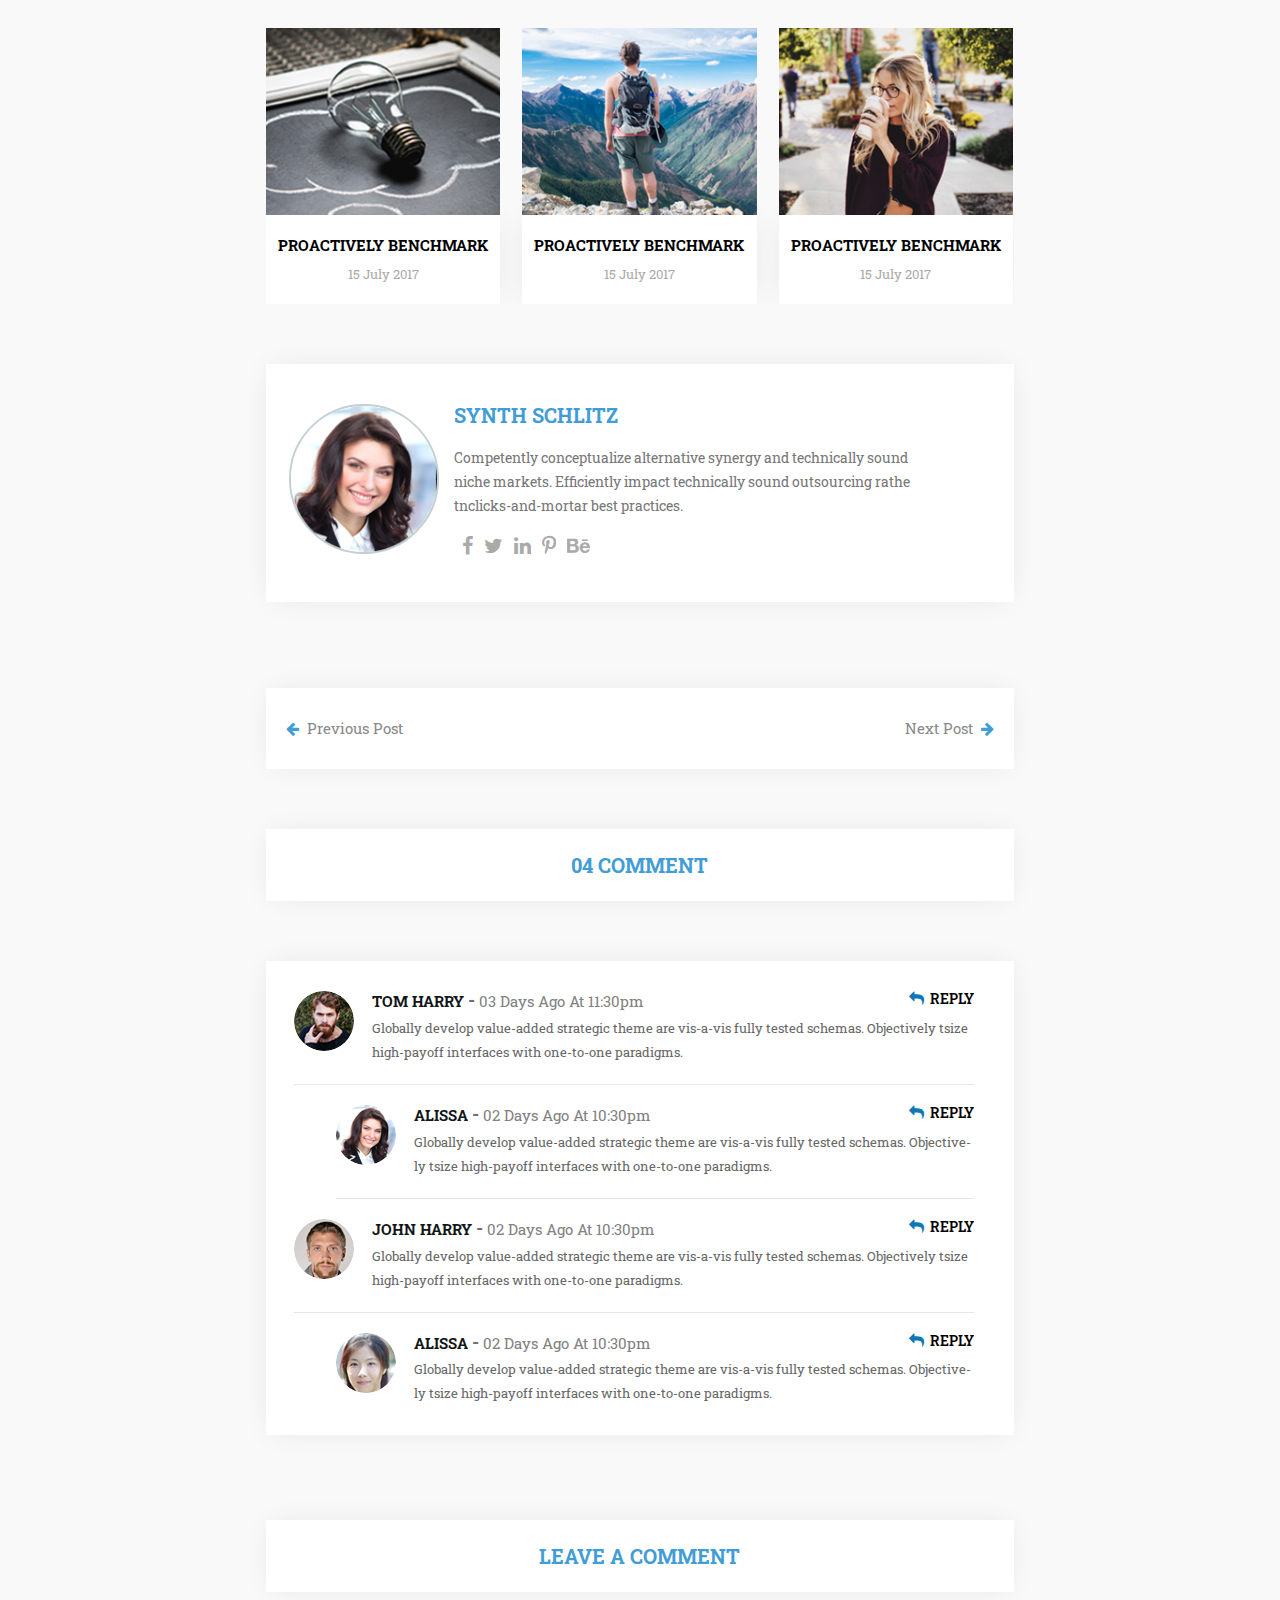
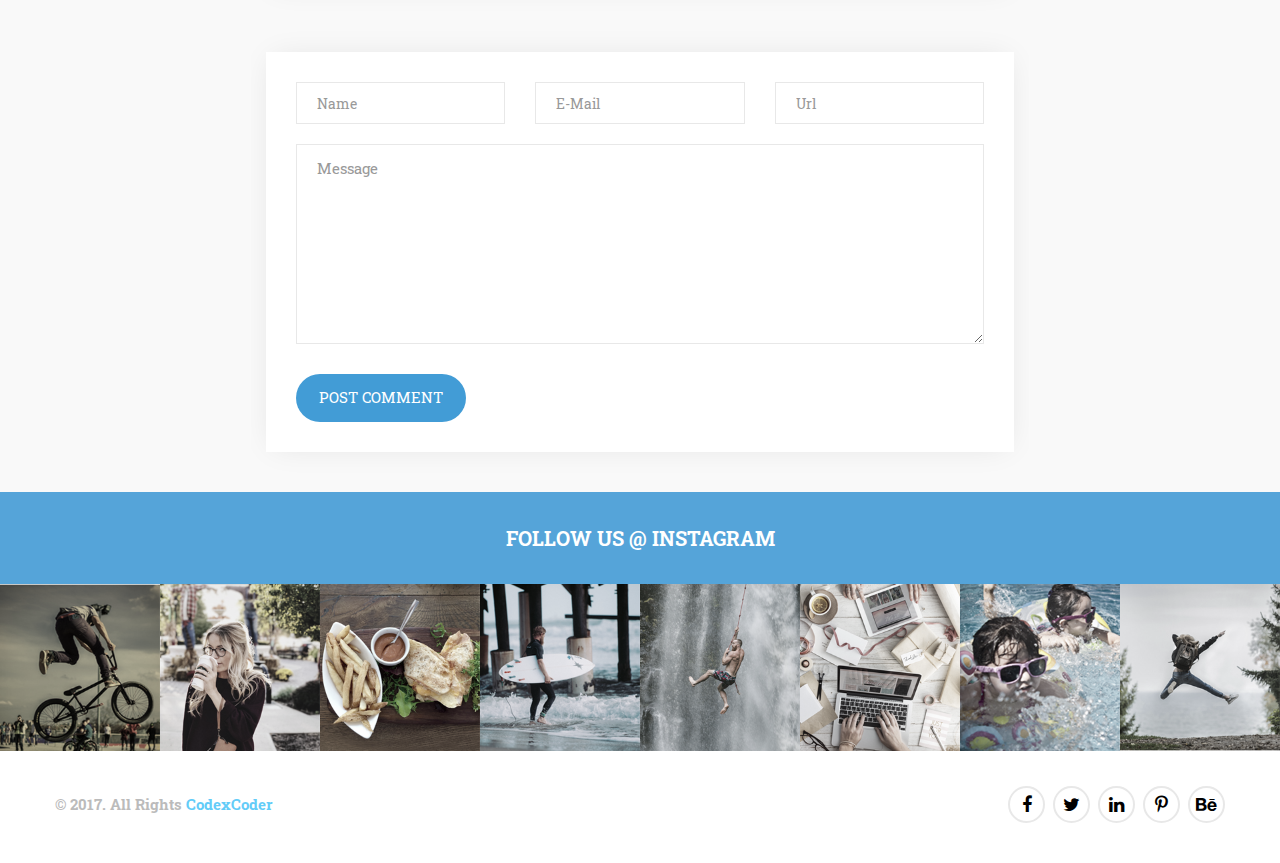
<file: blog_single_layout.html>
<!DOCTYPE html>
<html lang="en">
  <head>
    <meta charset="utf-8">
    <meta http-equiv="X-UA-Compatible" content="IE=edge">
    <meta name="viewport" content="width=device-width, initial-scale=1">
     <title>Tubelight</title>
	
	<link href="https://fonts.googleapis.com/css?family=Roboto+Slab:100,300,400,700" rel="stylesheet">
	<link href="assets/css/bootstrap.min.css" rel="stylesheet" type="text/css">
	<link href="assets/css/font-awesome.min.css" rel="stylesheet" type="text/css">
	<link href="assets/css/swiper.min.css" rel="stylesheet" type="text/css">
	<link href="assets/css/style.css" rel="stylesheet" type="text/css">
	<link href="assets/css/responsive.css" rel="stylesheet" type="text/css">
	
	
  </head>
  <body>
		<!--start Preloader -->
		<div id="loader-wrapper">
		  <div id="loader">
			<div id="loading">
				<div class="pulse"></div>
			</div>
		  </div>
		</div>
		<!--end Preloader -->
		
		<!-- start header section-->
	<header class="header1">
		<div class="header-top">
			<div class="container">
				<div class="row">
					<div class="row">
						<div class="col-md-4 col-sm-4 col-xs-6">
							<div class="social-icon">
								<ul>
									<li><a href="#"><i class="fa fa-facebook" aria-hidden="true"></i></a></li>
									<li><a href="#"><i class="fa fa-twitter" aria-hidden="true"></i></a></li>
									<li><a href="#"><i class="fa fa-linkedin" aria-hidden="true"></i></a></li>
									<li><a href="#"><i class="fa fa-pinterest-p" aria-hidden="true"></i></a></li>
									<li><a href="#"><i class="fa fa-behance" aria-hidden="true"></i></a></li>
									
								</ul>
							</div>
						</div>
						<div class="col-md-4 col-sm-4 col-xs-6">
							<div class="logo">
								<a href="index.html"><img src="assets/images/logo.png" alt="logo" class="img-responsive"></a>
							</div>
						</div>
						<div class="col-md-4 col-sm-4 col-xs-6">
							<div class="search-form">
								<form class="form" action="#">
									<input type="search" name="search" placeholder="search"/>
									<a href=""><i class="fa fa-search"></i></a>
								</form>
							</div>
						</div>
					</div>
				</div>
			</div>
		</div>
			
		<div class="header-bottom menu-scroll">
			<div class="container">
				<div class="row">
					<div class="main-menu">
						<nav class="navbar navbar-default">
						  <div class="container-fluid">
							<!-- Brand and toggle get grouped for better mobile display -->
							<div class="navbar-header">
							  <button type="button" class="navbar-toggle collapsed" data-toggle="collapse" data-target="#bs-example-navbar-collapse-1" aria-expanded="false">
								<span class="sr-only">Toggle navigation</span>
								<span class="icon-bar"></span>
								<span class="icon-bar"></span>
								<span class="icon-bar"></span>
							  </button>
							  <a class="navbar-brand" href="index.html"><img src="assets/images/logo.png" alt="logo" class="logo"></a>
							</div>
							
							

							<!-- Collect the nav links, forms, and other content for toggling -->
							<div class="collapse navbar-collapse" id="bs-example-navbar-collapse-1">
							  <ul class="nav navbar-nav">
								<li class="dropdown">
								  <a href="" class="dropdown-toggle" data-toggle="dropdown" role="button" aria-haspopup="true" aria-expanded="false">home <i class="fa fa-angle-down" aria-hidden="true"></i></a>
								  <ul class="dropdown-menu sub-menu">
									<li><a href="index.html">Home page</a></li>
									<li><a href="home_fulwidth_layout.html">Home fulwidth layout</a></li>
									<li><a href="home_left_sidebar.html">home left sidebar</a></li>
								  </ul>
								</li>
								<li><a href="about.html">about</a></li>
								<li class="dropdown">
								  <a href="" class="dropdown-toggle" data-toggle="dropdown" role="button" aria-haspopup="true" aria-expanded="false">pages <i class="fa fa-angle-down" aria-hidden="true"></i></a>
								  <ul class="dropdown-menu sub-menu">
									<li><a href="">lifestyle</a></li>
									<li><a href="">features</a></li>
									<li><a href="404.html">404 page</a></li>
								  </ul>
								</li>
								<li class="dropdown active">
								  <a href="" class="dropdown-toggle" data-toggle="dropdown" role="button" aria-haspopup="true" aria-expanded="false">blog <i class="fa fa-angle-down" aria-hidden="true"></i></a>
								  <ul class="dropdown-menu sub-menu">
									<li><a href="blog_single.html">blog single</a></li>
									<li><a href="blog_left_sidebar.html">blog left sidebar</a></li>
									<li class="active"><a href="blog_single_layout.html">blog single layout</a></li>
								  </ul>
								</li>
								<li><a href="contact.html">contact</a></li>
							  </ul>
							</div><!-- /.navbar-collapse -->
						  </div><!-- /.container-fluid -->
						</nav>
					</div>
				</div>
			</div>
		</div>
	</header>
    <!-- end header section-->
	
 
	<!--start-blog-section-->
	<section class="content-section">
		<div class="container">
			<div class="row">
				<div class="col-md-12 blog-single-bg middle_layout">
					<div class="about_me blog-single">
						<div class="post-item">
							<div class="post-thumb">
								<img src="assets/images/about-img.jpg" alt="post-thumb" />
							</div>
							<div class="post-content">
								<h4>fashion</h4>
								<h2>Dynamically network clientfocus edcommni </h2>
								<p>Compellingly evisculate extensive potentialities for goal-oriented manufactured products. Progres sively restore sustainable core competencies before cross-unit partnerships. Dramatically generate fil.Appropr resource.</p>
								<p>Compellingly evisculate extensive potentialities for goal-oriented manufactured products. Progres sively restore sustainable core competencies before cross-unit partnerships. Dramatically generate fully researched partnerships and backward-compatible paradigms. Completely incentivize global il.Appropriately synthesize backend scenarios through functional I. Intrinsicly plagiarize commerce</p>
								<p>Authoritatively seize cutting-edge processes vis-a-vis team building schemas. Compellingly enable out-of-the-box methodologies without out-of-the-box leadership skills. Energistically fabricate stan dards compliant human capital without professional ROI. Dynamically productize exceptional web services after exceptional technology. Interactively procrastinate state of the art convergence via multifunctional innovati</p>
								<p>Compellingly evisculate extensive potentialities for goal-oriented manufactured products. Progres sively restore sustainable core competencies before cross-unit partnerships. Dramatically generate fully researched partnerships and backward-compatible paradigms. Completely incentivize global il.Appropriately synthesize backend scenarios through functional I. Intrinsicly plagiarize commerce</p>
							</div>
							<div class="post-footer">
								<div class="post-meta">
									<ul>
										<li><i class="fa fa-calendar" aria-hidden="true"></i>15 July 2017</li>
										<li><a href="#"><i class="fa fa-user" aria-hidden="true"></i>Synth Schlitz</a></li>
										<li><a href="#"><i class="fa fa-comment-o" aria-hidden="true"></i>25 Comments</a></li>
									</ul>
								</div>
								<div class="social-icon">
									<ul>
										<li><a href="#"><i class="fa fa-facebook" aria-hidden="true"></i></a></li>
										<li><a href="#"><i class="fa fa-twitter" aria-hidden="true"></i></a></li>
										<li><a href="#"><i class="fa fa-google-plus" aria-hidden="true"></i></a></li>
										<li><a href="#"><i class="fa fa-rss" aria-hidden="true"></i></a></li>
										<li><a href="#"><i class="fa fa-vimeo" aria-hidden="true"></i></a></li>
									</ul>
								</div>
							</div>
						</div>
					</div>
					<div class="related-post">
						<div class="post-title">
							<h2>related posts</h2>
						</div>
						<div class="post-item">
							<div class="post-thumb">
								<img src="assets/images/related-post/01.jpg" alt="post-thumb" />
							</div>
							<div class="post-content">
								<h4><a href="">Proactively benchmark</a></h4>
								<span>15 July 2017</span>
							</div>
						</div>
						<div class="post-item">
							<div class="post-thumb">
								<img src="assets/images/related-post/02.jpg" alt="post-thumb" />
							</div>
							<div class="post-content">
								<h4><a href="">Proactively benchmark</a></h4>
								<span>15 July 2017</span>
							</div>
						</div>
						<div class="post-item">
							<div class="post-thumb">
								<img src="assets/images/related-post/03.jpg" alt="post-thumb" />
							</div>
							<div class="post-content">
								<h4><a href="">Proactively benchmark</a></h4>
								<span>15 July 2017</span>
							</div>
						</div>
					</div>
					<div class="about-me">
						<div class="person-thumb">
							<a href="about.html"><img src="assets/images/sidebar/about_me.png" alt="person-thumb" /></a>
						</div>
						<div class="person-content">
							<h4><a href="about.html">Synth Schlitz </a></h4>
							<p>Competently conceptualize alternative synergy and technically sound niche markets. Efficiently impact technically sound outsourcing rathe tnclicks-and-mortar best practices. </p>
							<div class="social-icon">
								<ul>
									<li><a href="#"><i class="fa fa-facebook" aria-hidden="true"></i></a></li>
									<li><a href="#"><i class="fa fa-twitter" aria-hidden="true"></i></a></li>
									<li><a href="#"><i class="fa fa-linkedin" aria-hidden="true"></i></a></li>
									<li><a href="#"><i class="fa fa-pinterest-p" aria-hidden="true"></i></a></li>
									<li><a href="#"><i class="fa fa-behance" aria-hidden="true"></i></a></li>
								</ul>
							</div>
						</div>
					</div>
					<div class="post-pagination">
						<a href="" class="prev"><i class="fa fa-arrow-left" aria-hidden="true"></i>Previous Post</a>
						<a href="" class="next">Next Post<i class="fa fa-arrow-right" aria-hidden="true"></i></a>
					</div>
					<div class="comment">
						<div class="post-title">
							<h2>04 comment</h2>
						</div>
						<div class="comments-option">
							<div class="comments-items">
								<div class="comments-image">
									<img src="assets/images/comment/01.png" alt="volunteers-img-1" class="img-responsive" />
								</div>
								<div class="comments-content">
									<div class="comments-author-title">
										<div class="comments-author-name">
											<h4><a href="#">Tom harry</a> - <small>03 Days Ago At 11:30pm</small></h4>
										</div>
										<div class="reply-icon">
											<h6><i class="fa fa-reply" aria-hidden="true"></i><a href="#"> Reply</a></h6>
										</div>
									</div>
									<p>Globally develop value-added strategic theme are vis-a-vis fully tested schemas. Objectively tsize high-payoff interfaces with one-to-one paradigms.</p>
								</div>
							</div>
							<div class="comments-items">
								<div class="comments-image">
									<img src="assets/images/comment/02.png" alt="volunteers-img-1" class="img-responsive" />
								</div>
								<div class="comments-content">
									<div class="comments-author-title">
										<div class="comments-author-name">
											<h4><a href="#">Alissa</a> - <small>02 Days Ago At 10:30pm</small></h4>
										</div>
										<div class="reply-icon">
											<h6><i class="fa fa-reply" aria-hidden="true"></i><a href="#"> Reply</a></h6>
										</div>
									</div>
									<p>Globally develop value-added strategic theme are vis-a-vis fully tested schemas. Objective- ly tsize high-payoff interfaces with one-to-one paradigms.</p>
								</div>
							</div>
							<div class="comments-items">
								<div class="comments-image">
									<img src="assets/images/comment/03.png" alt="volunteers-img-1" class="img-responsive" />
								</div>
								<div class="comments-content">
									<div class="comments-author-title">
										<div class="comments-author-name">
											<h4><a href="#">John harry</a> - <small>02 Days Ago At 10:30pm</small></h4>
										</div>
										<div class="reply-icon">
											<h6><i class="fa fa-reply" aria-hidden="true"></i><a href="#"> Reply</a></h6>
										</div>
									</div>
									<p>Globally develop value-added strategic theme are vis-a-vis fully tested schemas. Objectively tsize high-payoff interfaces with one-to-one paradigms.</p>
								</div>
							</div>
							<div class="comments-items">
								<div class="comments-image">
									<img src="assets/images/comment/04.png" alt="volunteers-img-1" class="img-responsive" />
								</div>
								<div class="comments-content">
									<div class="comments-author-title">
										<div class="comments-author-name">
											<h4><a href="#">Alissa </a> - <small>02 Days Ago At 10:30pm</small></h4>
										</div>
										<div class="reply-icon">
											<h6><i class="fa fa-reply" aria-hidden="true"></i><a href="#"> Reply</a></h6>
										</div>
									</div>
									<p>Globally develop value-added strategic theme are vis-a-vis fully tested schemas. Objective- ly tsize high-payoff interfaces with one-to-one paradigms.</p>
								</div>
							</div>
						</div>
					</div>
					<div class="comments-form">
						<div class="post-title">
							<h2>leave a comment</h2>
						</div>
						<form action="#" method="POST">
							<div class="row">
								<div class="col-md-4">
									<div class="form-group">
										<input type="email" class="form-control" id="nameId" name="name" placeholder="Name">
									</div>
								</div>
								<div class="col-md-4">
									<div class="form-group">
										<input type="email" class="form-control" id="emailId" name="email" placeholder="E-mail">
									</div>
								</div>
								<div class="col-md-4">
									<div class="form-group">
										<input type="text" class="form-control" id="websiteId" name="website" placeholder="Url">
									</div>
								</div>
							</div>
							<textarea class="form-control comments-textarea" placeholder="Message"></textarea>
							
							 <a href="" class="custom-btn">post Comment</a>
						</form>
					</div>
				</div>
			</div>
		</div>
	</section>
	<!--end-blog-section-->
	
	<!--start-footer-section-->
	<footer>
		<div class="footer-top">
			<div class="insta-title">
				<h2>Follow Us @ Instagram </h2>
			</div>
			<div class="insta-thumb">
				<a href=""><img src="assets/images/f_insta/01.jpg" alt="" /></a>
				<a href=""><img src="assets/images/f_insta/02.jpg" alt="" /></a>
				<a href=""><img src="assets/images/f_insta/03.jpg" alt="" /></a>
				<a href=""><img src="assets/images/f_insta/04.jpg" alt="" /></a>
				<a href=""><img src="assets/images/f_insta/05.jpg" alt="" /></a>
				<a href=""><img src="assets/images/f_insta/06.jpg" alt="" /></a>
				<a href=""><img src="assets/images/f_insta/07.jpg" alt="" /></a>
				<a href=""><img src="assets/images/f_insta/08.jpg" alt="" /></a>
			</div>
		</div>
		<div class="footer-bottom">
			<div class="container">
				<div class="row">
					<h2>&copy; 2017. All Rights <a href="codexcoder.com">CodexCoder</a></h2>
					<div class="social-icon">
						<ul>
							<li><a href="#"><i class="fa fa-facebook" aria-hidden="true"></i></a></li>
							<li><a href="#"><i class="fa fa-twitter" aria-hidden="true"></i></a></li>
							<li><a href="#"><i class="fa fa-linkedin" aria-hidden="true"></i></a></li>
							<li><a href="#"><i class="fa fa-pinterest-p" aria-hidden="true"></i></a></li>
							<li><a href="#"><i class="fa fa-behance" aria-hidden="true"></i></a></li>
							
						</ul>
					</div>
				</div>
			</div>
		</div>
	</footer>
	<!--end-footer-section-->

	

	


	

	<!--start-scroll- up-->
		<div class="scrollUp" id="return-to-top"><i class="fa fa-angle-up" aria-hidden="true"></i></div>
	<!--end-scroll- up-->
	
	
	

	
    <script type='text/javascript' src="assets/js/plugins.js"></script>
	<script type='text/javascript' src="assets/js/custom.js"></script>
	
	
	
  </body>
</html>
</file>
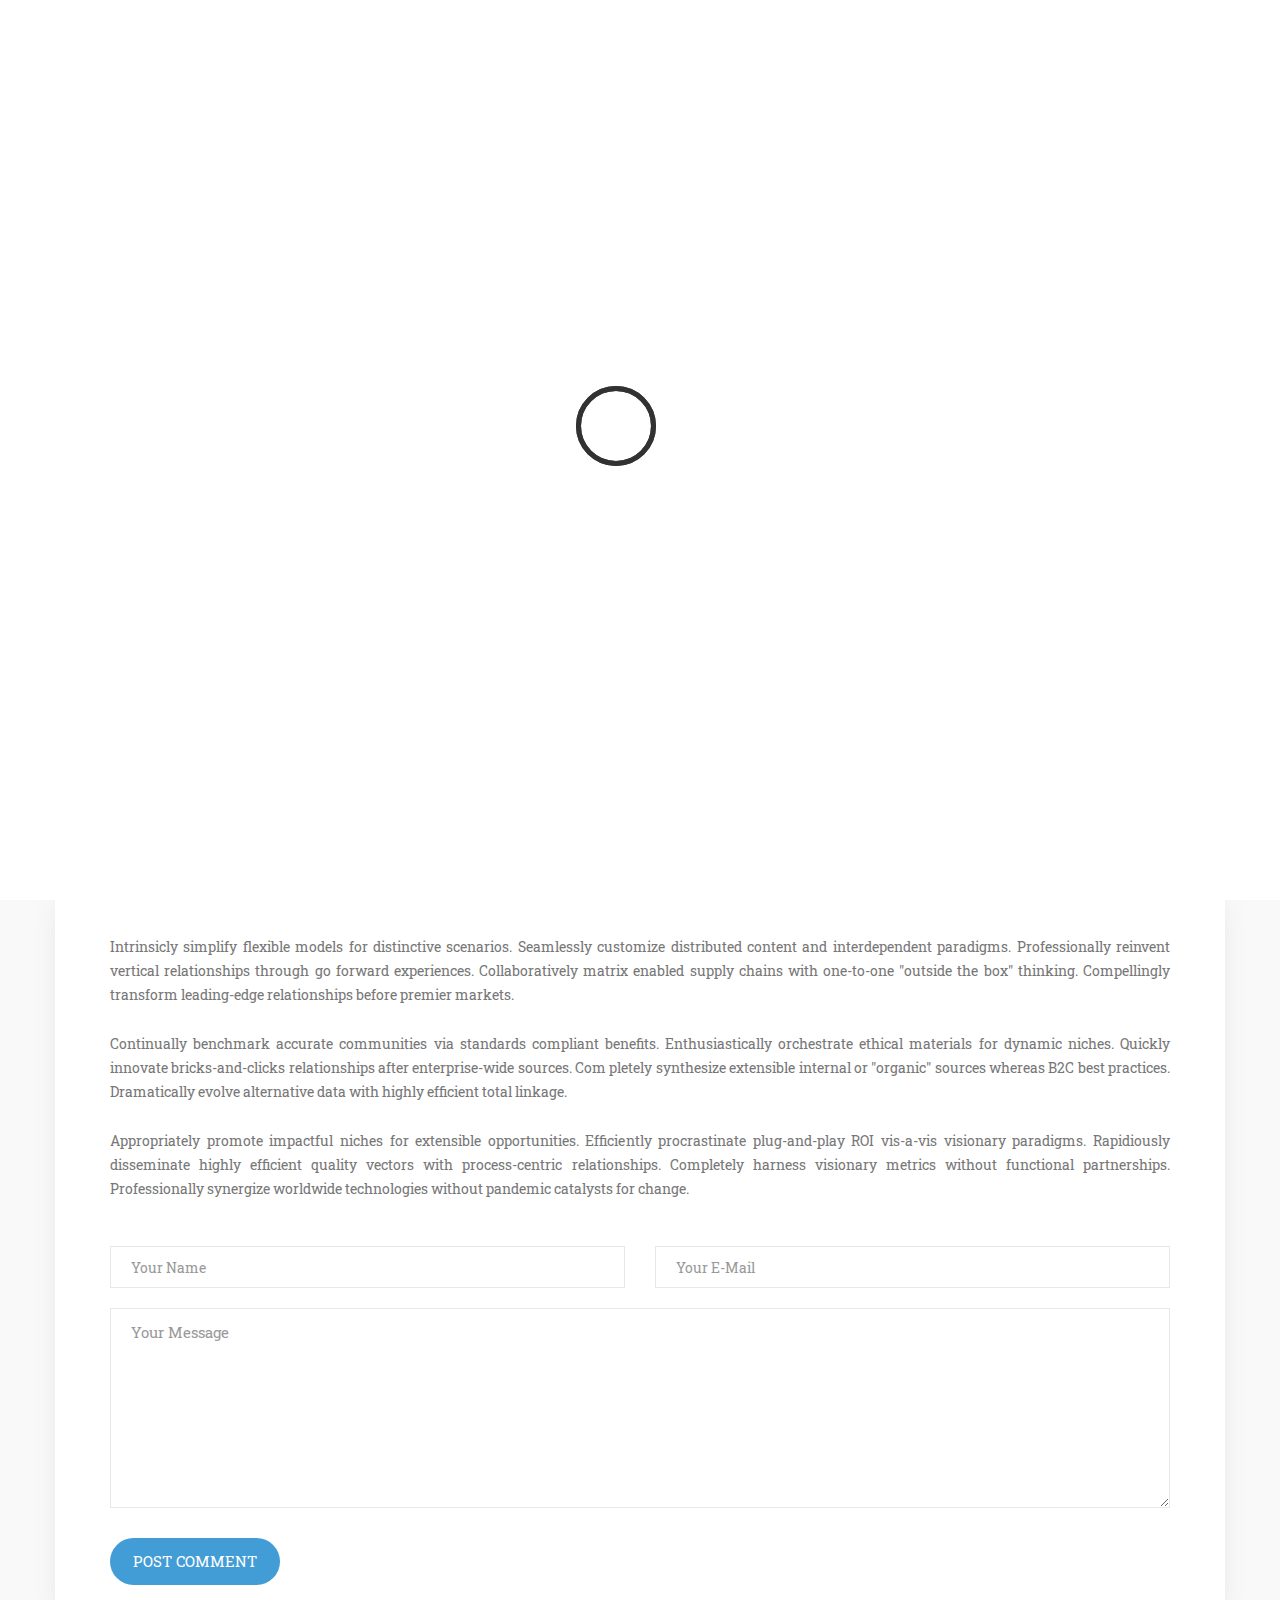
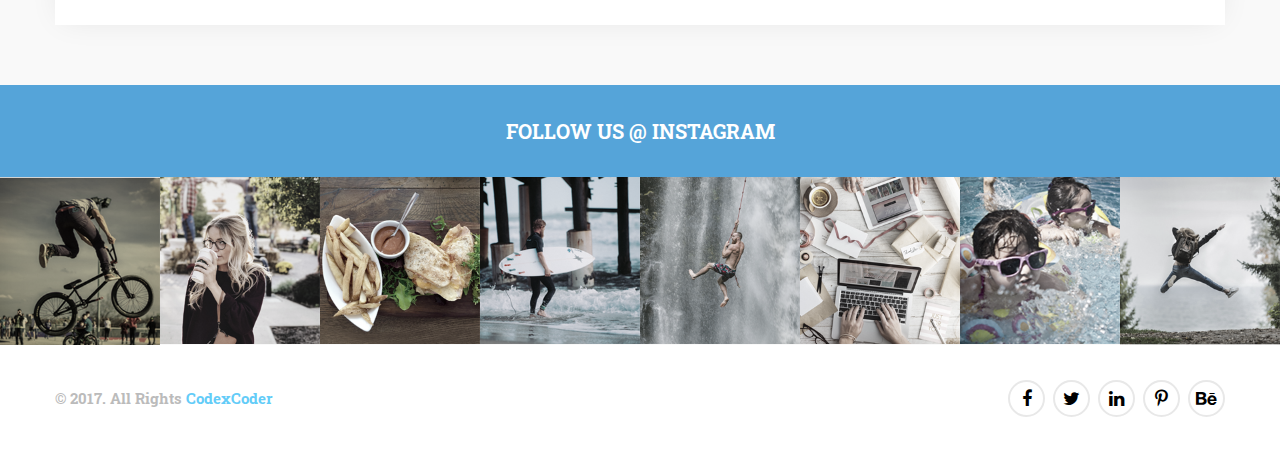
<file: contact.html>
<!DOCTYPE html>
<html lang="en">
  <head>
    <meta charset="utf-8">
    <meta http-equiv="X-UA-Compatible" content="IE=edge">
    <meta name="viewport" content="width=device-width, initial-scale=1">
    <title>Tubelight</title>
	
	<link href="https://fonts.googleapis.com/css?family=Roboto+Slab:100,300,400,700" rel="stylesheet">
	<link href="assets/css/bootstrap.min.css" rel="stylesheet" type="text/css">
	<link href="assets/css/font-awesome.min.css" rel="stylesheet" type="text/css">
	<link href="assets/css/swiper.min.css" rel="stylesheet" type="text/css">
	<link href="assets/css/style.css" rel="stylesheet" type="text/css">
	<link href="assets/css/responsive.css" rel="stylesheet" type="text/css">
	
	
  </head>
  <body>
	<!--start Preloader -->
		<div id="loader-wrapper">
		  <div id="loader">
			<div id="loading">
				<div class="pulse"></div>
			</div>
		  </div>
		</div>
		<!--end Preloader -->

	<!-- start header section-->
	<header class="header1">
		<div class="header-top">
			<div class="container">
				<div class="row">
					<div class="row">
						<div class="col-md-4 col-sm-4 col-xs-6">
							<div class="social-icon">
								<ul>
									<li><a href="#"><i class="fa fa-facebook" aria-hidden="true"></i></a></li>
									<li><a href="#"><i class="fa fa-twitter" aria-hidden="true"></i></a></li>
									<li><a href="#"><i class="fa fa-linkedin" aria-hidden="true"></i></a></li>
									<li><a href="#"><i class="fa fa-pinterest-p" aria-hidden="true"></i></a></li>
									<li><a href="#"><i class="fa fa-behance" aria-hidden="true"></i></a></li>
									
								</ul>
							</div>
						</div>
						<div class="col-md-4 col-sm-4 col-xs-6">
							<div class="logo">
								<a href="index.html"><img src="assets/images/logo.png" alt="logo" class="img-responsive"></a>
							</div>
						</div>
						<div class="col-md-4 col-sm-4 col-xs-6">
							<div class="search-form">
								<form class="form" action="#">
									<input type="search" name="search" placeholder="search"/>
									<a href=""><i class="fa fa-search"></i></a>
								</form>
							</div>
						</div>
					</div>
				</div>
			</div>
		</div>
			
		<div class="header-bottom  menu-scroll">
			<div class="container">
				<div class="row">
					<div class="main-menu">
						<nav class="navbar navbar-default">
						  <div class="container-fluid">
							<!-- Brand and toggle get grouped for better mobile display -->
							<div class="navbar-header">
							  <button type="button" class="navbar-toggle collapsed" data-toggle="collapse" data-target="#bs-example-navbar-collapse-1" aria-expanded="false">
								<span class="sr-only">Toggle navigation</span>
								<span class="icon-bar"></span>
								<span class="icon-bar"></span>
								<span class="icon-bar"></span>
							  </button>
							  <a class="navbar-brand" href="index.html"><img src="assets/images/logo.png" alt="logo" class="logo"></a>
							</div>

							<!-- Collect the nav links, forms, and other content for toggling -->
							<div class="collapse navbar-collapse" id="bs-example-navbar-collapse-1">
							  <ul class="nav navbar-nav">
								<li class="dropdown">
								  <a href="" class="dropdown-toggle" data-toggle="dropdown" role="button" aria-haspopup="true" aria-expanded="false">home <i class="fa fa-angle-down" aria-hidden="true"></i></a>
								  <ul class="dropdown-menu sub-menu">
									<li><a href="index.html">Home page</a></li>
									<li><a href="home_fulwidth_layout.html">Home fulwidth layout</a></li>
									<li><a href="home_left_sidebar.html">home left sidebar</a></li>
								  </ul>
								</li>
								<li><a href="about.html">about</a></li>
								<li class="dropdown">
								  <a href="" class="dropdown-toggle" data-toggle="dropdown" role="button" aria-haspopup="true" aria-expanded="false">pages <i class="fa fa-angle-down" aria-hidden="true"></i></a>
								  <ul class="dropdown-menu sub-menu">
									<li><a href="">lifestyle</a></li>
									<li><a href="">features</a></li>
									<li><a href="404.html">404 page</a></li>
								  </ul>
								</li>
								<li class="dropdown">
								  <a href="" class="dropdown-toggle" data-toggle="dropdown" role="button" aria-haspopup="true" aria-expanded="false">blog <i class="fa fa-angle-down" aria-hidden="true"></i></a>
								  <ul class="dropdown-menu sub-menu">
									<li><a href="blog_single.html">blog single</a></li>
									<li><a href="blog_left_sidebar.html">blog left sidebar</a></li>
									<li><a href="blog_single_layout.html">blog single layout</a></li>
								  </ul>
								</li>
								<li class="active"><a href="contact.html">contact</a></li>
							  </ul>
							</div><!-- /.navbar-collapse -->
						  </div><!-- /.container-fluid -->
						</nav>
					</div>
				</div>
			</div>
		</div>
	</header>
    <!-- end header section-->
 
	<!--start-contact-section-->
	<section class="contact-section">
		<div class="container">
			<div class="row">
				<div class="post-title">
					<h2>contact</h2>
				</div>
				<div class="post-item">
					<div class="post-thumb">
						<img src="assets/images/contact.jpg" alt="post-thumb" />
					</div>
					<div class="post-content">
						<p>Intrinsicly simplify flexible models for distinctive scenarios. Seamlessly customize distributed content and interdependent paradigms. Professionally reinvent vertical relationships through go forward experiences. Collaboratively matrix enabled supply chains with one-to-one "outside the box" thinking. Compellingly transform leading-edge relationships before premier markets.</p>
						<p>Continually benchmark accurate communities via standards compliant benefits. Enthusiastically orchestrate ethical materials for dynamic niches. Quickly innovate bricks-and-clicks relationships after enterprise-wide sources. Com pletely synthesize extensible internal or "organic" sources whereas B2C best practices. Dramatically evolve alternative data with highly efficient total linkage.</p>
						<p>Appropriately promote impactful niches for extensible opportunities. Efficiently procrastinate plug-and-play ROI vis-a-vis visionary paradigms. Rapidiously disseminate highly efficient quality vectors with process-centric relationships. Completely harness visionary metrics without functional partnerships. Professionally synergize worldwide technologies without pandemic catalysts for change.</p>
						<div class="comments-form">
							<div class="row">
								<div class="col-md-12">
									<div class="row">
										<div class="col-md-6 form-group">
											<input type="email" class="form-control" id="nameId" name="name" placeholder="Your Name">
										</div>
										<div class="col-md-6 form-group">
											<input type="email" class="form-control" id="emailId" name="email" placeholder="Your E-mail">
										</div>
									</div>
								</div>
							</div>
							<textarea class="form-control comments-textarea" rows="11" placeholder="Your Message"></textarea>
							<a href="" class="custom-btn">post Comment</a>
						</div>
					</div>
				</div>
			</div>
		</div>
	</section>
	<!--end-contact-section-->
	
	<!--start-footer-section-->
	<footer>
		<div class="footer-top">
			<div class="insta-title">
				<h2>Follow Us @ Instagram </h2>
			</div>
			<div class="insta-thumb">
				<a href=""><img src="assets/images/f_insta/01.jpg" alt="" /></a>
				<a href=""><img src="assets/images/f_insta/02.jpg" alt="" /></a>
				<a href=""><img src="assets/images/f_insta/03.jpg" alt="" /></a>
				<a href=""><img src="assets/images/f_insta/04.jpg" alt="" /></a>
				<a href=""><img src="assets/images/f_insta/05.jpg" alt="" /></a>
				<a href=""><img src="assets/images/f_insta/06.jpg" alt="" /></a>
				<a href=""><img src="assets/images/f_insta/07.jpg" alt="" /></a>
				<a href=""><img src="assets/images/f_insta/08.jpg" alt="" /></a>
			</div>
		</div>
		<div class="footer-bottom">
			<div class="container">
				<div class="row">
					<h2>&copy; 2017. All Rights <a href="codexcoder.com">CodexCoder</a></h2>
					<div class="social-icon">
						<ul>
							<li><a href="#"><i class="fa fa-facebook" aria-hidden="true"></i></a></li>
							<li><a href="#"><i class="fa fa-twitter" aria-hidden="true"></i></a></li>
							<li><a href="#"><i class="fa fa-linkedin" aria-hidden="true"></i></a></li>
							<li><a href="#"><i class="fa fa-pinterest-p" aria-hidden="true"></i></a></li>
							<li><a href="#"><i class="fa fa-behance" aria-hidden="true"></i></a></li>
							
						</ul>
					</div>
				</div>
			</div>
		</div>
	</footer>
	<!--end-footer-section-->
	
	
	
	<!--start-scroll- up-->
		<div class="scrollUp" id="return-to-top"><i class="fa fa-angle-up" aria-hidden="true"></i></div>
	<!--end-scroll- up-->
	
	
	

	
    <script type='text/javascript' src="assets/js/plugins.js"></script>
	<script type='text/javascript' src="assets/js/custom.js"></script>
	
	
  </body>
</html>
</file>
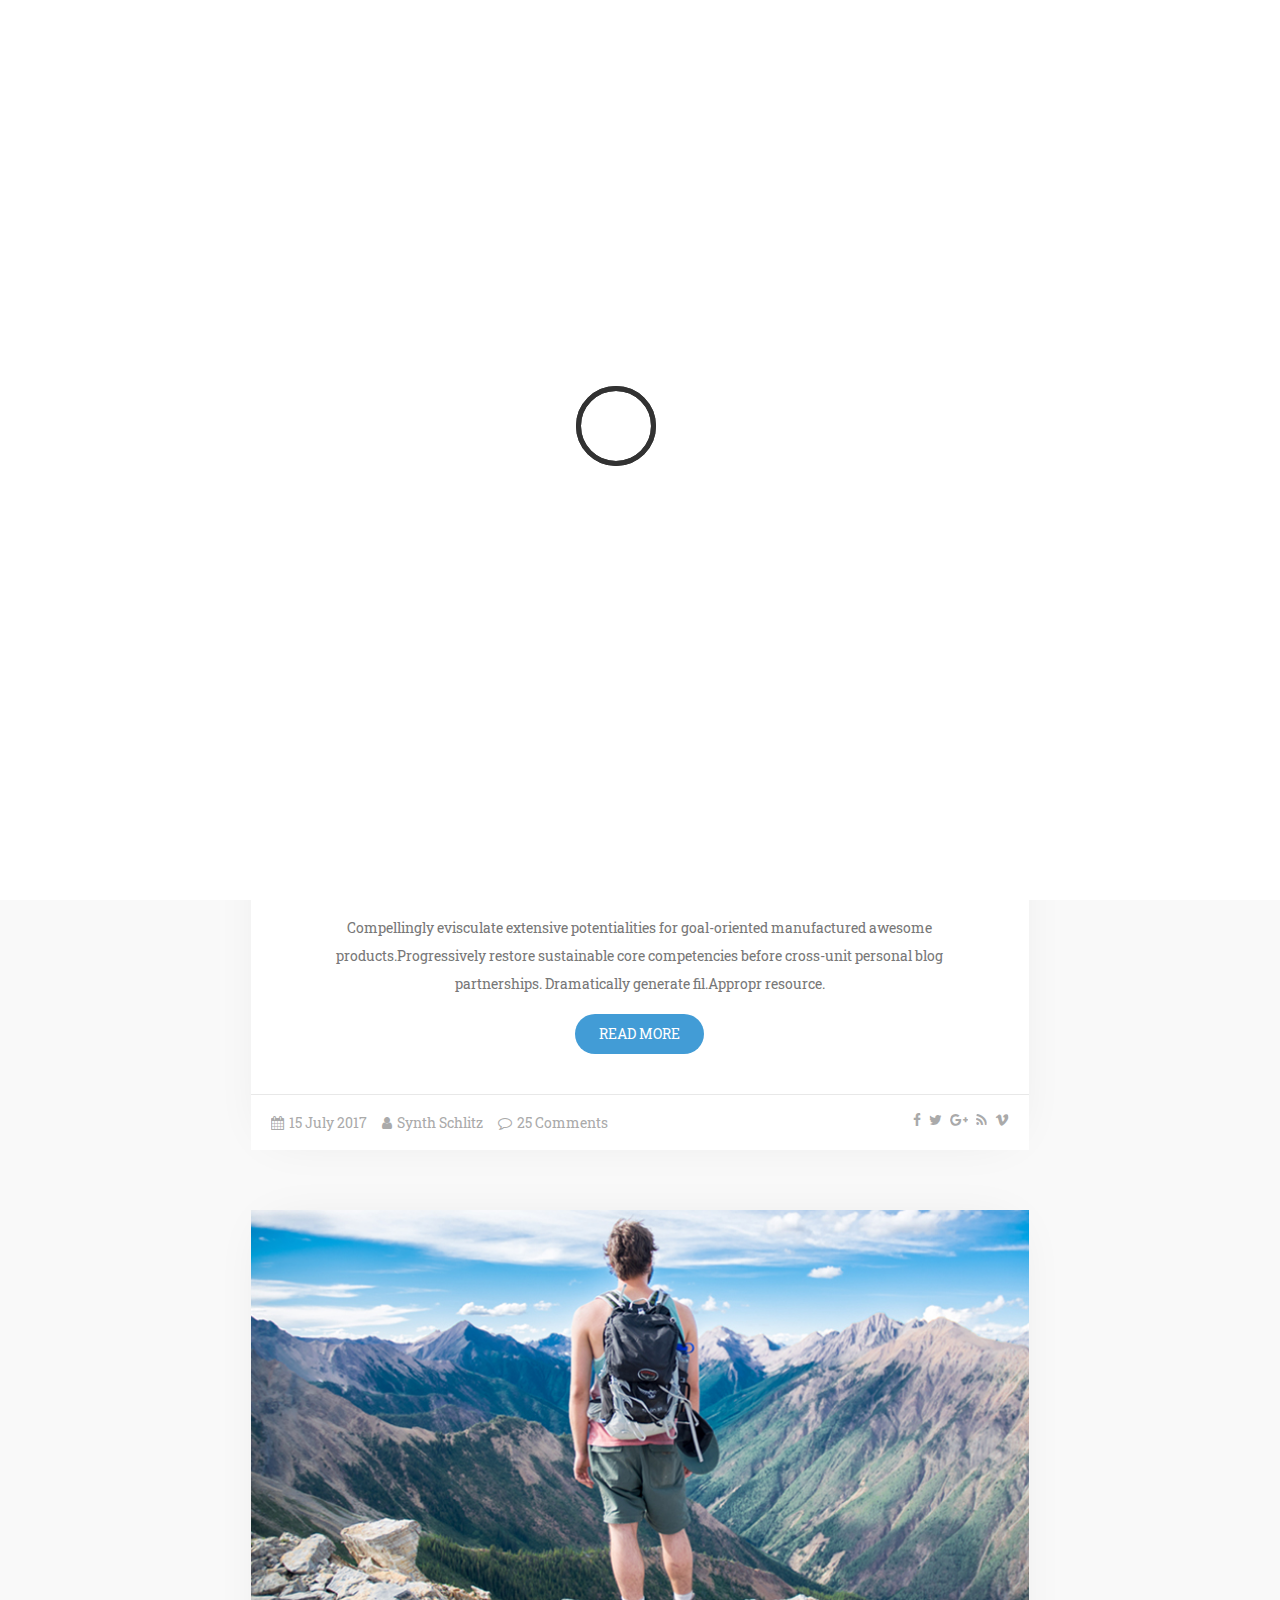
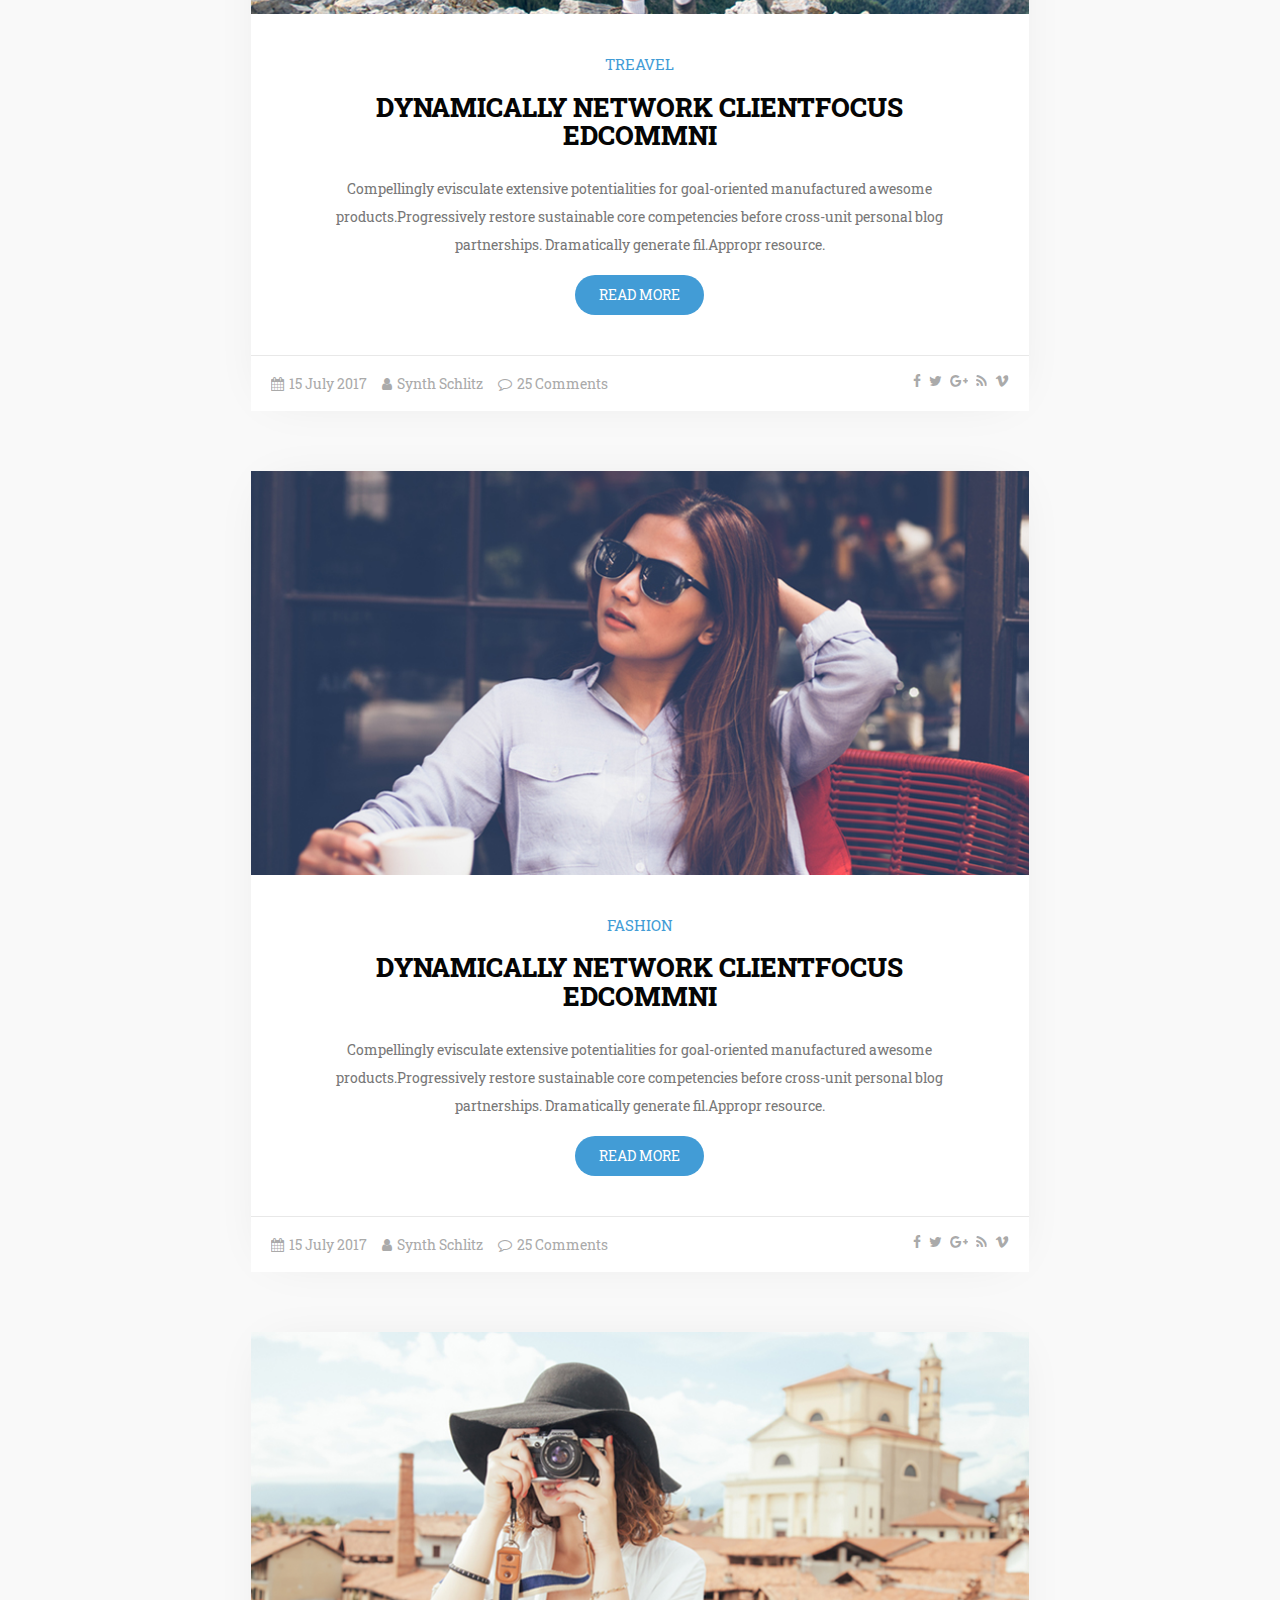
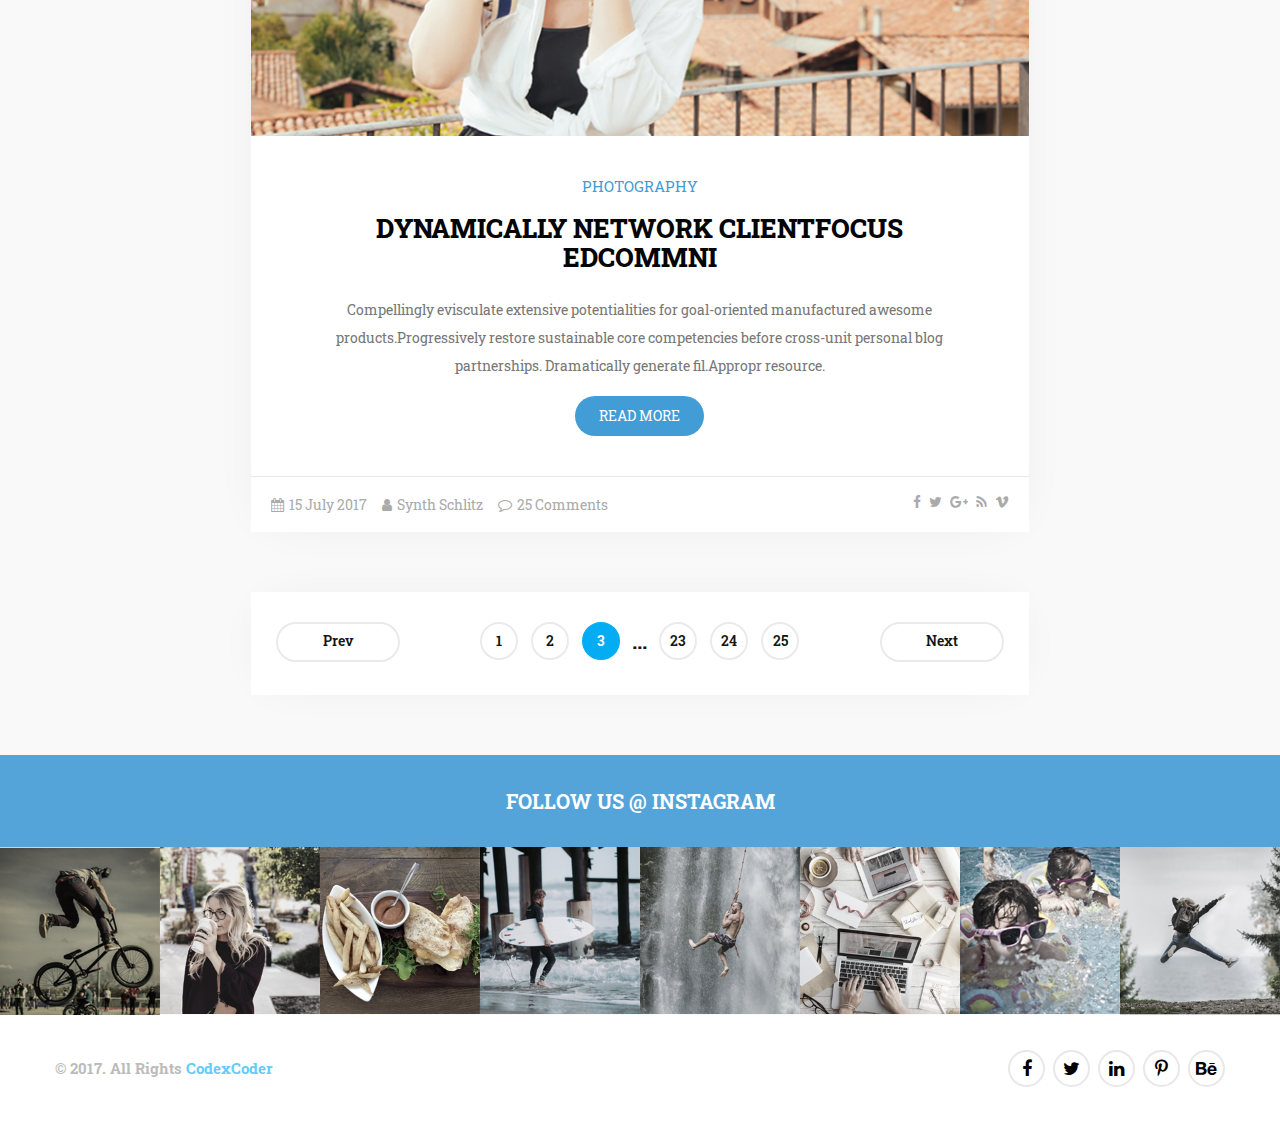
<file: home_fulwidth_layout.html>
<!DOCTYPE html>
<html lang="en">
  <head>
    <meta charset="utf-8">
    <meta http-equiv="X-UA-Compatible" content="IE=edge">
    <meta name="viewport" content="width=device-width, initial-scale=1">
    <title>Tubelight</title>
	
	<link href="https://fonts.googleapis.com/css?family=Roboto+Slab:100,300,400,700" rel="stylesheet">
	<link href="assets/css/bootstrap.min.css" rel="stylesheet" type="text/css">
	<link href="assets/css/font-awesome.min.css" rel="stylesheet" type="text/css">
	<link href="assets/css/swiper.min.css" rel="stylesheet" type="text/css">
	<link href="assets/css/style.css" rel="stylesheet" type="text/css">
	<link href="assets/css/responsive.css" rel="stylesheet" type="text/css">
	
	
  </head>
  <body>
	<!--start Preloader -->
		<div id="loader-wrapper">
		  <div id="loader">
			<div id="loading">
				<div class="pulse"></div>
			</div>
		  </div>
		</div>
		<!--end Preloader -->

	<!-- start header section-->
	<header class="header1">
		<div class="header-top">
			<div class="container">
				<div class="row">
					<div class="row">
						<div class="col-md-4 col-sm-4 col-xs-6">
							<div class="social-icon">
								<ul>
									<li><a href="#"><i class="fa fa-facebook" aria-hidden="true"></i></a></li>
									<li><a href="#"><i class="fa fa-twitter" aria-hidden="true"></i></a></li>
									<li><a href="#"><i class="fa fa-linkedin" aria-hidden="true"></i></a></li>
									<li><a href="#"><i class="fa fa-pinterest-p" aria-hidden="true"></i></a></li>
									<li><a href="#"><i class="fa fa-behance" aria-hidden="true"></i></a></li>
									
								</ul>
							</div>
						</div>
						<div class="col-md-4 col-sm-4 col-xs-6">
							<div class="logo">
								<a href="index.html"><img src="assets/images/logo.png" alt="logo" class="img-responsive"></a>
							</div>
						</div>
						<div class="col-md-4 col-sm-4 col-xs-6">
							<div class="search-form">
								<form class="form" action="#">
									<input type="search" name="search" placeholder="search"/>
									<a href=""><i class="fa fa-search"></i></a>
								</form>
							</div>
						</div>
					</div>
				</div>
			</div>
		</div>
			
		<div class="header-bottom  menu-scroll">
			<div class="container">
				<div class="row">
					<div class="main-menu">
						<nav class="navbar navbar-default">
						  <div class="container-fluid">
							<!-- Brand and toggle get grouped for better mobile display -->
							<div class="navbar-header">
							  <button type="button" class="navbar-toggle collapsed" data-toggle="collapse" data-target="#bs-example-navbar-collapse-1" aria-expanded="false">
								<span class="sr-only">Toggle navigation</span>
								<span class="icon-bar"></span>
								<span class="icon-bar"></span>
								<span class="icon-bar"></span>
							  </button>
							  <a class="navbar-brand" href="index.html"><img src="assets/images/logo.png" alt="logo" class="logo"></a>
							</div>

							<!-- Collect the nav links, forms, and other content for toggling -->
							<div class="collapse navbar-collapse" id="bs-example-navbar-collapse-1">
							  <ul class="nav navbar-nav">
								<li class="dropdown active">
								  <a href="" class="dropdown-toggle" data-toggle="dropdown" role="button" aria-haspopup="true" aria-expanded="false">home <i class="fa fa-angle-down" aria-hidden="true"></i></a>
								  <ul class="dropdown-menu sub-menu">
									<li><a href="index.html">Home page</a></li>
									<li class="active"><a href="home_fulwidth_layout.html">Home fulwidth layout</a></li>
									<li><a href="home_left_sidebar.html">home left sidebar</a></li>
								  </ul>
								</li>
								<li><a href="about.html">about</a></li>
								<li class="dropdown">
								  <a href="" class="dropdown-toggle" data-toggle="dropdown" role="button" aria-haspopup="true" aria-expanded="false">pages <i class="fa fa-angle-down" aria-hidden="true"></i></a>
								  <ul class="dropdown-menu sub-menu">
									<li><a href="">lifestyle</a></li>
									<li><a href="">features</a></li>
									<li><a href="404.html">404 page</a></li>
								  </ul>
								</li>
								<li class="dropdown">
								  <a href="" class="dropdown-toggle" data-toggle="dropdown" role="button" aria-haspopup="true" aria-expanded="false">blog <i class="fa fa-angle-down" aria-hidden="true"></i></a>
								  <ul class="dropdown-menu sub-menu">
									<li><a href="blog_single.html">blog single</a></li>
									<li><a href="blog_left_sidebar.html">blog left sidebar</a></li>
									<li><a href="blog_single_layout.html">blog single layout</a></li>
								  </ul>
								</li>
								<li><a href="contact.html">contact</a></li>
							  </ul>
							</div><!-- /.navbar-collapse -->
						  </div><!-- /.container-fluid -->
						</nav>
					</div>
				</div>
			</div>
		</div>
	</header>
    <!-- end header section-->
 
	<!--start-blog-section-->
	<section class="content-section">
		<div class="container">
			<div class="row">
				<div class="col-md-12 middle_layout">
					<div class="row">
						<div class="blog-section">
							<div class="post-item">
								<div class="post-thumb">
									<a href="blog_single.html"><img src="assets/images/blog/01.jpg" alt="post-thumb" /></a>
								</div>
								<div class="post-content">
									<div class="post-top">
										<h4><a href="blog_single.html">lifestyle</a></h4>
										<h2><a href="blog_single.html">Dynamically network clientfocus edcommni </a></h2>
										<p>Compellingly evisculate extensive potentialities for goal-oriented manufactured awesome products.Progressively restore sustainable core competencies before cross-unit personal blog partnerships. 
										Dramatically generate fil.Appropr resource.</p>
										<a href="" class="read-more">read more</a>
									</div>
									<div class="post-footer">
										<div class="post-meta">
											<ul>
												<li><i class="fa fa-calendar" aria-hidden="true"></i>15 July 2017</li>
												<li><a href="#"><i class="fa fa-user" aria-hidden="true"></i>Synth Schlitz</a></li>
												<li><a href="#"><i class="fa fa-comment-o" aria-hidden="true"></i>25 Comments</a></li>
											</ul>
										</div>
										<div class="social-icon">
											<ul>
												<li><a href="#"><i class="fa fa-facebook" aria-hidden="true"></i></a></li>
												<li><a href="#"><i class="fa fa-twitter" aria-hidden="true"></i></a></li>
												<li><a href="#"><i class="fa fa-google-plus" aria-hidden="true"></i></a></li>
												<li><a href="#"><i class="fa fa-rss" aria-hidden="true"></i></a></li>
												<li><a href="#"><i class="fa fa-vimeo" aria-hidden="true"></i></a></li>
											</ul>
										</div>
									</div>
								</div>
							</div>
							<div class="post-item">
								<div class="post-thumb">
									<a href="blog_single.html"><img src="assets/images/blog/02.jpg" alt="post-thumb" /></a>
								</div>
								<div class="post-content">
									<div class="post-top">
										<h4><a href="blog_single.html">treavel</a></h4>
										<h2><a href="blog_single.html">Dynamically network clientfocus edcommni </a></h2>
										<p>Compellingly evisculate extensive potentialities for goal-oriented manufactured awesome products.Progressively restore sustainable core competencies before cross-unit personal blog partnerships. 
										Dramatically generate fil.Appropr resource.</p>
										<a href="" class="read-more">read more</a>
									</div>
									<div class="post-footer">
										<div class="post-meta">
											<ul>
												<li><i class="fa fa-calendar" aria-hidden="true"></i>15 July 2017</li>
												<li><a href="#"><i class="fa fa-user" aria-hidden="true"></i>Synth Schlitz</a></li>
												<li><a href="#"><i class="fa fa-comment-o" aria-hidden="true"></i>25 Comments</a></li>
											</ul>
										</div>
										<div class="social-icon">
											<ul>
												<li><a href="#"><i class="fa fa-facebook" aria-hidden="true"></i></a></li>
												<li><a href="#"><i class="fa fa-twitter" aria-hidden="true"></i></a></li>
												<li><a href="#"><i class="fa fa-google-plus" aria-hidden="true"></i></a></li>
												<li><a href="#"><i class="fa fa-rss" aria-hidden="true"></i></a></li>
												<li><a href="#"><i class="fa fa-vimeo" aria-hidden="true"></i></a></li>
											</ul>
										</div>
									</div>
								</div>
							</div>
							<div class="post-item">
								<div class="post-thumb">
									<a href="blog_single.html"><img src="assets/images/blog/03.jpg" alt="post-thumb" /></a>
								</div>
								<div class="post-content">
									<div class="post-top">
										<h4><a href="blog_single.html">fashion</a></h4>
										<h2><a href="blog_single.html">Dynamically network clientfocus edcommni </a></h2>
										<p>Compellingly evisculate extensive potentialities for goal-oriented manufactured awesome products.Progressively restore sustainable core competencies before cross-unit personal blog partnerships. 
										Dramatically generate fil.Appropr resource.</p>
										<a href="" class="read-more">read more</a>
									</div>
									<div class="post-footer">
										<div class="post-meta">
											<ul>
												<li><i class="fa fa-calendar" aria-hidden="true"></i>15 July 2017</li>
												<li><a href="#"><i class="fa fa-user" aria-hidden="true"></i>Synth Schlitz</a></li>
												<li><a href="#"><i class="fa fa-comment-o" aria-hidden="true"></i>25 Comments</a></li>
											</ul>
										</div>
										<div class="social-icon">
											<ul>
												<li><a href="#"><i class="fa fa-facebook" aria-hidden="true"></i></a></li>
												<li><a href="#"><i class="fa fa-twitter" aria-hidden="true"></i></a></li>
												<li><a href="#"><i class="fa fa-google-plus" aria-hidden="true"></i></a></li>
												<li><a href="#"><i class="fa fa-rss" aria-hidden="true"></i></a></li>
												<li><a href="#"><i class="fa fa-vimeo" aria-hidden="true"></i></a></li>
											</ul>
										</div>
									</div>
								</div>
							</div>
							<div class="post-item">
								<div class="post-thumb">
									<a href="blog_single.html"><img src="assets/images/blog/04.jpg" alt="post-thumb" /></a>
								</div>
								<div class="post-content">
									<div class="post-top">
										<h4><a href="blog_single.html">photography</a></h4>
										<h2><a href="blog_single.html">Dynamically network clientfocus edcommni </a></h2>
										<p>Compellingly evisculate extensive potentialities for goal-oriented manufactured awesome products.Progressively restore sustainable core competencies before cross-unit personal blog partnerships. 
										Dramatically generate fil.Appropr resource.</p>
										<a href="" class="read-more">read more</a>
									</div>
									<div class="post-footer">
										<div class="post-meta">
											<ul>
												<li><i class="fa fa-calendar" aria-hidden="true"></i>15 July 2017</li>
												<li><a href="#"><i class="fa fa-user" aria-hidden="true"></i>Synth Schlitz</a></li>
												<li><a href="#"><i class="fa fa-comment-o" aria-hidden="true"></i>25 Comments</a></li>
											</ul>
										</div>
										<div class="social-icon">
											<ul>
												<li><a href="#"><i class="fa fa-facebook" aria-hidden="true"></i></a></li>
												<li><a href="#"><i class="fa fa-twitter" aria-hidden="true"></i></a></li>
												<li><a href="#"><i class="fa fa-google-plus" aria-hidden="true"></i></a></li>
												<li><a href="#"><i class="fa fa-rss" aria-hidden="true"></i></a></li>
												<li><a href="#"><i class="fa fa-vimeo" aria-hidden="true"></i></a></li>
											</ul>
										</div>
									</div>
								</div>
							</div>
						</div>
						<div class="pagination-option">
							<nav aria-label="Page navigation">
								<ul class="pagination">
									<li>
									  <a href="#" aria-label="Previous">
										Prev
									  </a>
									</li>
									<li><a href="#">1</a></li>
									<li><a href="#">2</a></li>
									<li class="active"><a href="#">3</a></li>
									<li><span>...</span></li>
									<li><a href="#">23</a></li>
									<li><a href="#">24</a></li>
									<li><a href="#">25</a></li>
									<li>
									  <a href="#" aria-label="Next">
										Next
									  </a>
									</li>
								</ul>
							</nav>
						</div>
					</div>
				</div>
			</div>
		</div>
	</section>
	<!--end-blog-section-->
	
	<!--start-footer-section-->
	<footer>
		<div class="footer-top">
			<div class="insta-title">
				<h2>Follow Us @ Instagram </h2>
			</div>
			<div class="insta-thumb">
				<a href=""><img src="assets/images/f_insta/01.jpg" alt="" /></a>
				<a href=""><img src="assets/images/f_insta/02.jpg" alt="" /></a>
				<a href=""><img src="assets/images/f_insta/03.jpg" alt="" /></a>
				<a href=""><img src="assets/images/f_insta/04.jpg" alt="" /></a>
				<a href=""><img src="assets/images/f_insta/05.jpg" alt="" /></a>
				<a href=""><img src="assets/images/f_insta/06.jpg" alt="" /></a>
				<a href=""><img src="assets/images/f_insta/07.jpg" alt="" /></a>
				<a href=""><img src="assets/images/f_insta/08.jpg" alt="" /></a>
			</div>
		</div>
		<div class="footer-bottom">
			<div class="container">
				<div class="row">
					<h2>&copy; 2017. All Rights <a href="codexcoder.com">CodexCoder</a></h2>
					<div class="social-icon">
						<ul>
							<li><a href="#"><i class="fa fa-facebook" aria-hidden="true"></i></a></li>
							<li><a href="#"><i class="fa fa-twitter" aria-hidden="true"></i></a></li>
							<li><a href="#"><i class="fa fa-linkedin" aria-hidden="true"></i></a></li>
							<li><a href="#"><i class="fa fa-pinterest-p" aria-hidden="true"></i></a></li>
							<li><a href="#"><i class="fa fa-behance" aria-hidden="true"></i></a></li>
							
						</ul>
					</div>
				</div>
			</div>
		</div>
	</footer>
	<!--end-footer-section-->
	
	
	
	<!--start-scroll- up-->
		<div class="scrollUp" id="return-to-top"><i class="fa fa-angle-up" aria-hidden="true"></i></div>
	<!--end-scroll- up-->
	
	
	

	
    <script type='text/javascript' src="assets/js/plugins.js"></script>
	<script type='text/javascript' src="assets/js/custom.js"></script>
	
	
  </body>
</html>
</file>
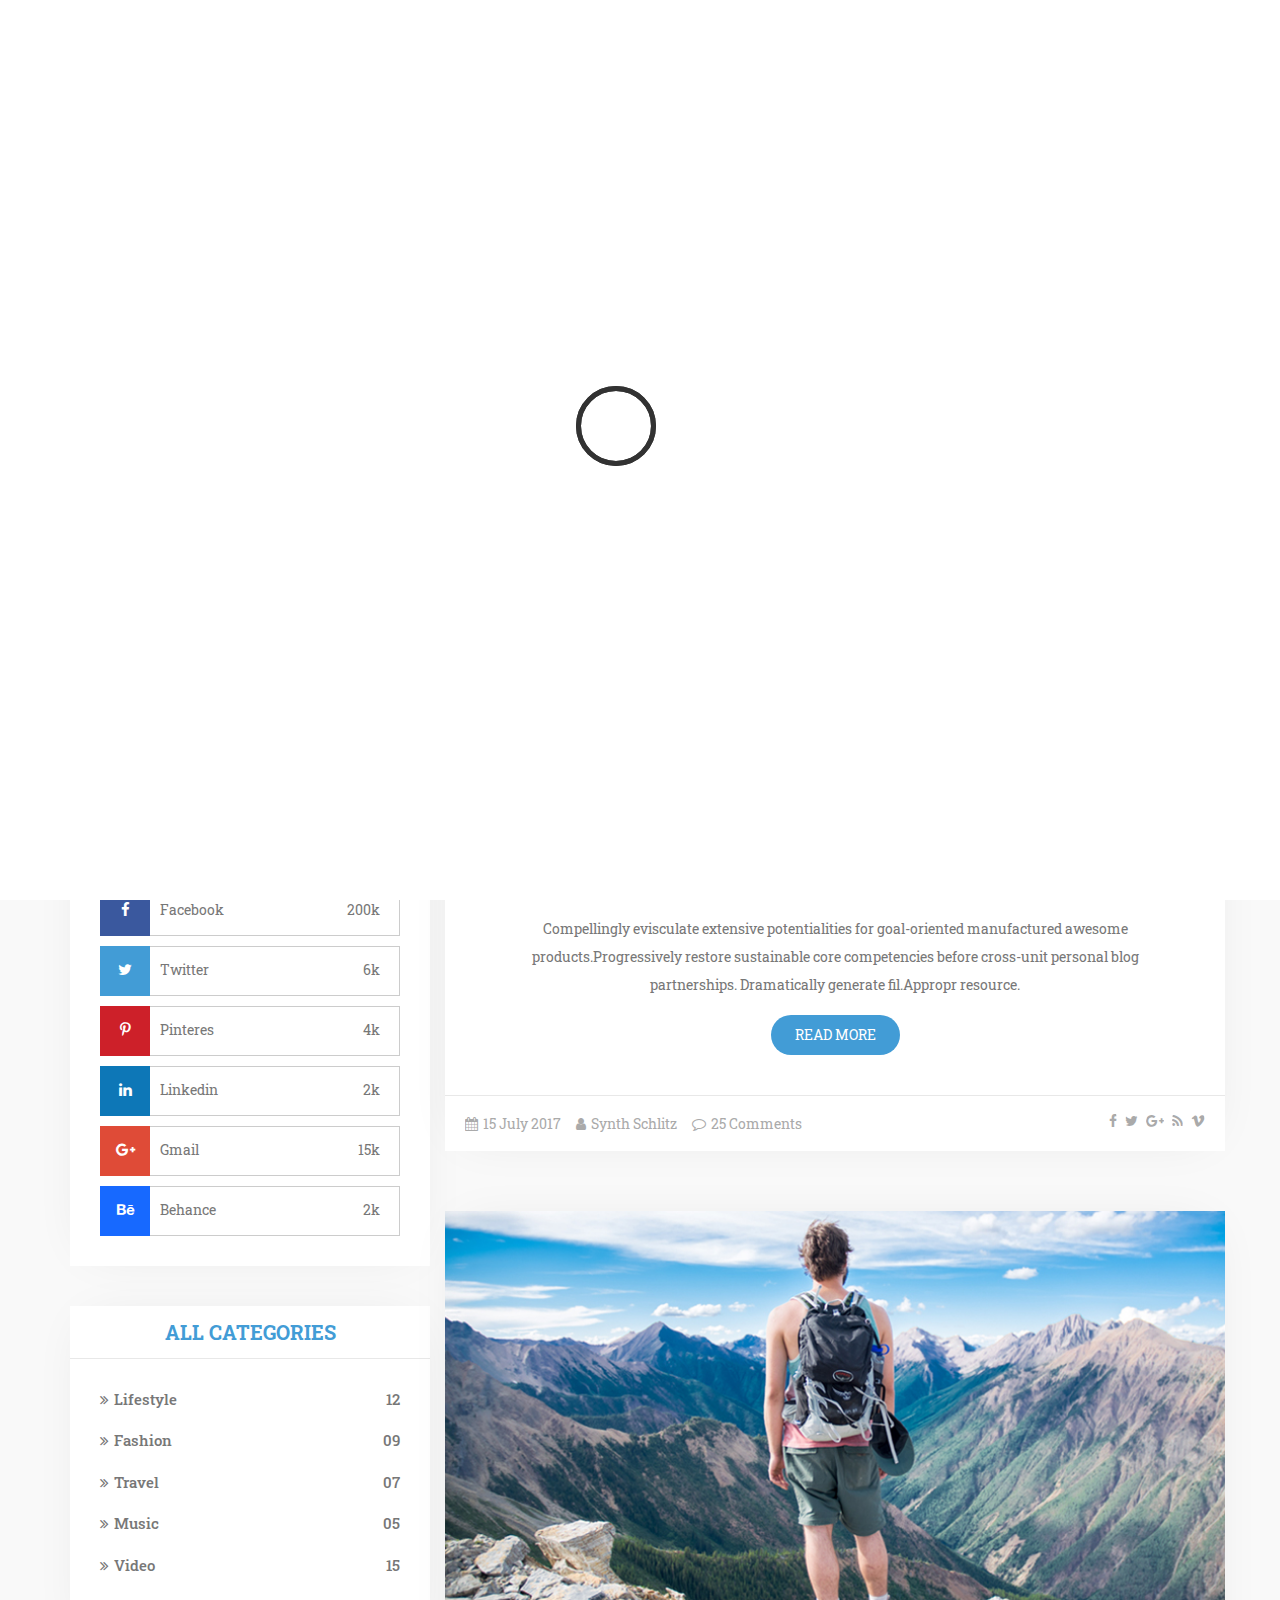
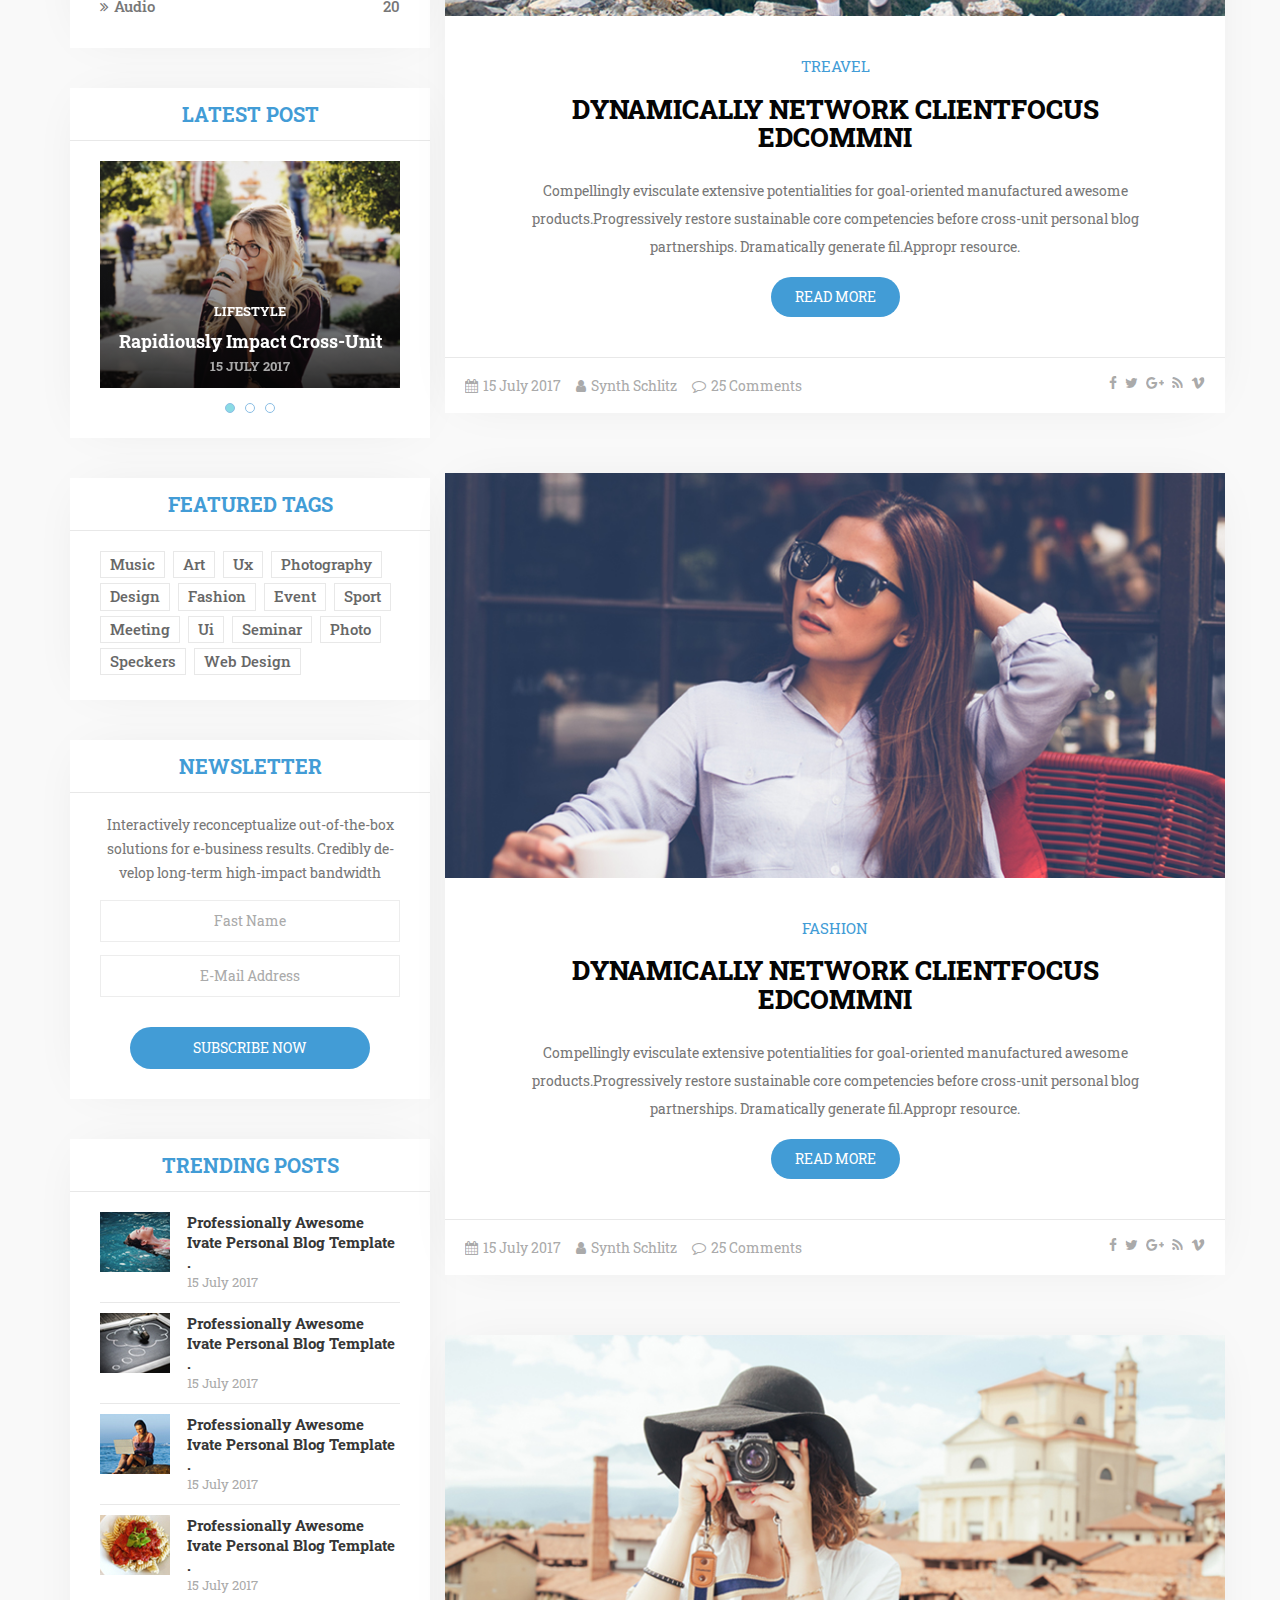
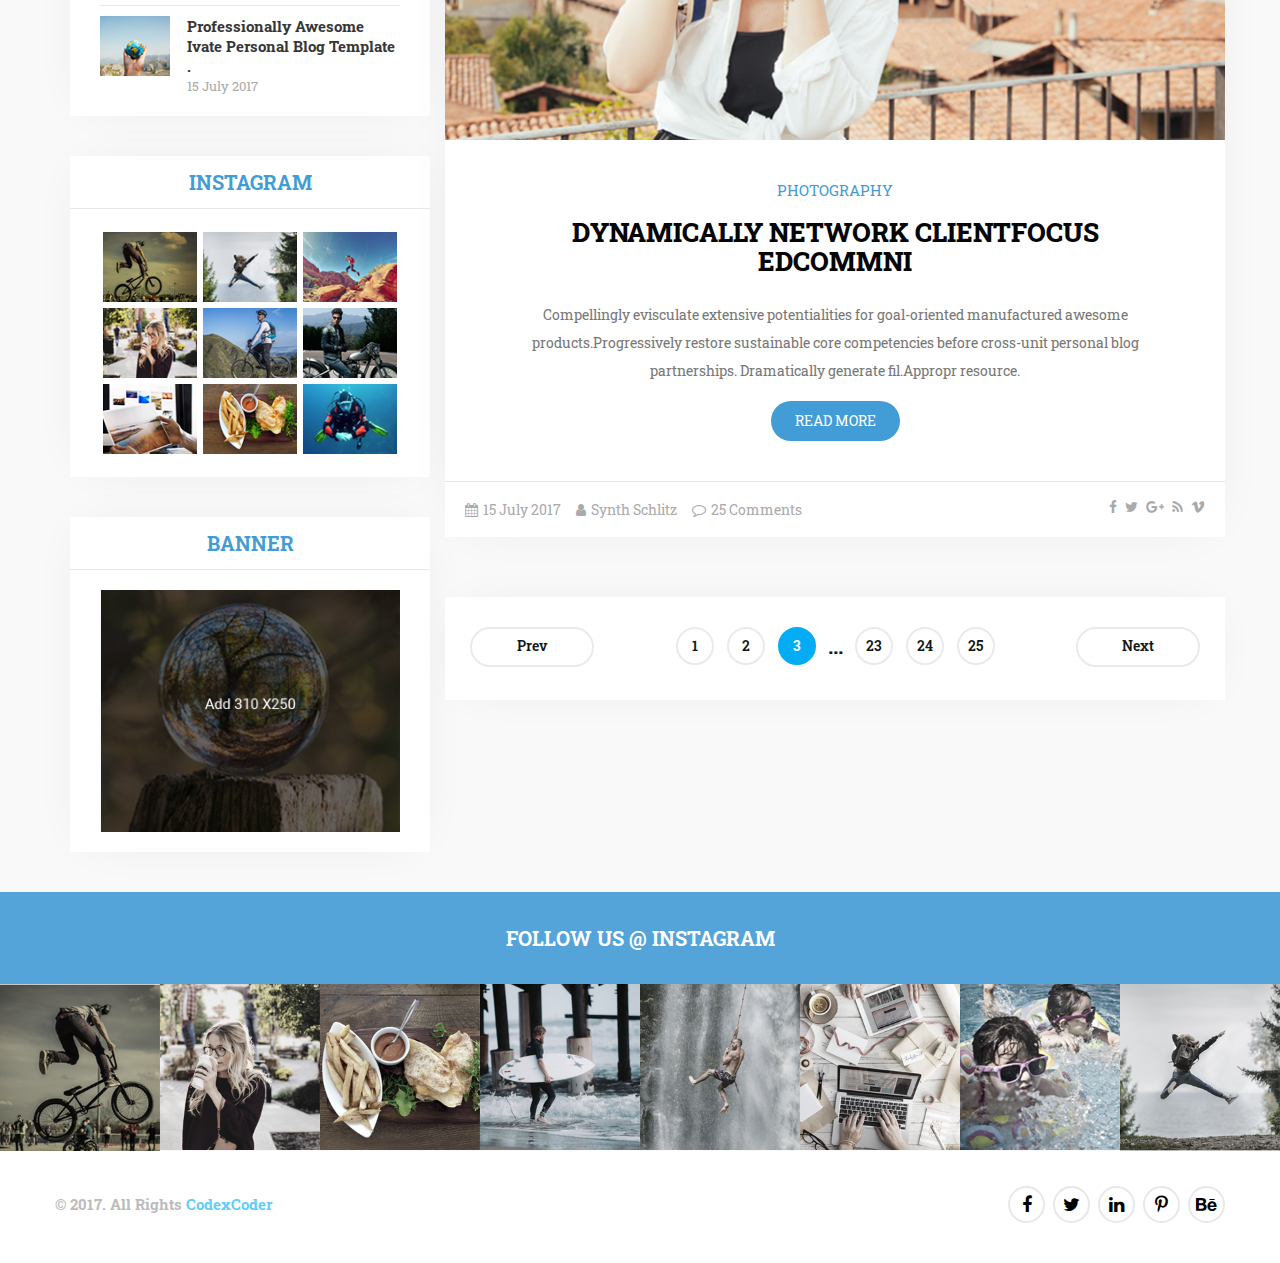
<file: home_left_sidebar.html>
<!DOCTYPE html>
<html lang="en">
  <head>
    <meta charset="utf-8">
    <meta http-equiv="X-UA-Compatible" content="IE=edge">
    <meta name="viewport" content="width=device-width, initial-scale=1">
     <title>Tubelight</title>
	
	<link href="https://fonts.googleapis.com/css?family=Roboto+Slab:100,300,400,700" rel="stylesheet">
	<link href="assets/css/bootstrap.min.css" rel="stylesheet" type="text/css">
	<link href="assets/css/font-awesome.min.css" rel="stylesheet" type="text/css">
	<link href="assets/css/swiper.min.css" rel="stylesheet" type="text/css">
	<link href="assets/css/style.css" rel="stylesheet" type="text/css">
	<link href="assets/css/responsive.css" rel="stylesheet" type="text/css">
	
	
  </head>
  <body>
		<!--start Preloader -->
		<div id="loader-wrapper">
		  <div id="loader">
			<div id="loading">
				<div class="pulse"></div>
			</div>
		  </div>
		</div>
		<!--end Preloader -->
		
		<!-- start header section-->
	<header class="header1">
		<div class="header-top">
			<div class="container">
				<div class="row">
					<div class="row">
						<div class="col-md-4 col-sm-4 col-xs-6">
							<div class="social-icon">
								<ul>
									<li><a href="#"><i class="fa fa-facebook" aria-hidden="true"></i></a></li>
									<li><a href="#"><i class="fa fa-twitter" aria-hidden="true"></i></a></li>
									<li><a href="#"><i class="fa fa-linkedin" aria-hidden="true"></i></a></li>
									<li><a href="#"><i class="fa fa-pinterest-p" aria-hidden="true"></i></a></li>
									<li><a href="#"><i class="fa fa-behance" aria-hidden="true"></i></a></li>
									
								</ul>
							</div>
						</div>
						<div class="col-md-4 col-sm-4 col-xs-6">
							<div class="logo">
								<a href="index.html"><img src="assets/images/logo.png" alt="logo" class="img-responsive"></a>
							</div>
						</div>
						<div class="col-md-4 col-sm-4 col-xs-6">
							<div class="search-form">
								<form class="form" action="#">
									<input type="search" name="search" placeholder="search"/>
									<a href=""><i class="fa fa-search"></i></a>
								</form>
							</div>
						</div>
					</div>
				</div>
			</div>
		</div>
			
		<div class="header-bottom menu-scroll">
			<div class="container">
				<div class="row">
					<div class="main-menu">
						<nav class="navbar navbar-default">
						  <div class="container-fluid">
							<!-- Brand and toggle get grouped for better mobile display -->
							<div class="navbar-header">
							  <button type="button" class="navbar-toggle collapsed" data-toggle="collapse" data-target="#bs-example-navbar-collapse-1" aria-expanded="false">
								<span class="sr-only">Toggle navigation</span>
								<span class="icon-bar"></span>
								<span class="icon-bar"></span>
								<span class="icon-bar"></span>
							  </button>
								<a class="navbar-brand" href="index.html"><img src="assets/images/logo.png" alt="logo" class="logo"></a>
							</div>
							
							

							<!-- Collect the nav links, forms, and other content for toggling -->
							<div class="collapse navbar-collapse" id="bs-example-navbar-collapse-1">
							  <ul class="nav navbar-nav">
								<li class="dropdown active">
								  <a href="" class="dropdown-toggle" data-toggle="dropdown" role="button" aria-haspopup="true" aria-expanded="false">home <i class="fa fa-angle-down" aria-hidden="true"></i></a>
								  <ul class="dropdown-menu sub-menu">
									<li><a href="index.html">Home page</a></li>
									<li><a href="home_fulwidth_layout.html">Home fulwidth layout</a></li>
									<li class="active"><a href="home_left_sidebar.html">home left sidebar</a></li>
								  </ul>
								</li>
								<li><a href="about.html">about</a></li>
								<li class="dropdown">
								  <a href="" class="dropdown-toggle" data-toggle="dropdown" role="button" aria-haspopup="true" aria-expanded="false">pages <i class="fa fa-angle-down" aria-hidden="true"></i></a>
								  <ul class="dropdown-menu sub-menu">
									<li><a href="">lifestyle</a></li>
									<li><a href="">features</a></li>
									<li><a href="404.html">404 page</a></li>
								  </ul>
								</li>
								<li class="dropdown">
								  <a href="" class="dropdown-toggle" data-toggle="dropdown" role="button" aria-haspopup="true" aria-expanded="false">blog <i class="fa fa-angle-down" aria-hidden="true"></i></a>
								  <ul class="dropdown-menu sub-menu">
									<li><a href="blog_single.html">blog single</a></li>
									<li><a href="blog_left_sidebar.html">blog left sidebar</a></li>
									<li><a href="blog_single_layout.html">blog single layout</a></li>
								  </ul>
								</li>
								<li><a href="contact.html">contact</a></li>
							  </ul>
							</div><!-- /.navbar-collapse -->
						  </div><!-- /.container-fluid -->
						</nav>
					</div>
				</div>
			</div>
		</div>
	</header>
    <!-- end header section-->
	
 
	<!--start-blog-section-->
	<section class="content-section">
		<div class="container">
			<div class="row">
				<div class="col-md-4">
					<div class="sidebar">
						<div class="sidebar-widget">
							<div class="widget-title">
								<h4>about me</h4>
							</div>
							<div class="widget-bottom">
								<div class="about-me">
									<div class="person-thumb">
										<a href="about.html"><img src="assets/images/sidebar/about_me.png" alt="person-thumb" /></a>
									</div>
									<div class="person-content">
										<h4><a href="about.html">Synth Schlitz </a></h4>
										<p>Authoritatively restore orthogonal relation- ships ineer installed Intrinsicly syndicate top-line imperatives.</p>
										<div class="social-icon">
											<ul>
												<li><a href="#"><i class="fa fa-facebook" aria-hidden="true"></i></a></li>
												<li><a href="#"><i class="fa fa-twitter" aria-hidden="true"></i></a></li>
												<li><a href="#"><i class="fa fa-linkedin" aria-hidden="true"></i></a></li>
												<li><a href="#"><i class="fa fa-pinterest-p" aria-hidden="true"></i></a></li>
												<li><a href="#"><i class="fa fa-behance" aria-hidden="true"></i></a></li>
											</ul>
										</div>
									</div>
								</div>
							</div>
						</div>
						
						<div class="sidebar-widget">
							<div class="widget-title">
								<h4>follow</h4>
							</div>
							<div class="widget-bottom">
								<div class="social-media">
									<ul>
										<li><a href="">
												<span><i class="fa fa-facebook" aria-hidden="true"></i>Facebook</span> <span>200k</span>
										</a></li>
										<li><a href="">
												<span><i class="fa fa-twitter" aria-hidden="true"></i>twitter</span> <span>6k</span>
										</a></li>
										<li><a href="">
												<span><i class="fa fa-pinterest-p" aria-hidden="true"></i>pinteres</span> <span>4k</span>
										</a></li>
										<li><a href="">
												<span><i class="fa fa-linkedin" aria-hidden="true"></i>linkedin</span> <span>2k</span>
										</a></li>
										<li><a href="">
												<span><i class="fa fa-google-plus" aria-hidden="true"></i>gmail</span> <span>15k</span>
										</a></li>
										<li><a href="">
												<span><i class="fa fa-behance" aria-hidden="true"></i>behance</span> <span>2k</span>
										</a></li>
									</ul>
								</div>
							</div>
						</div>
						
						<div class="sidebar-widget">
							<div class="widget-title">
								<h4>all categories</h4>
							</div>
							<div class="widget-bottom">
								<ul class="categories">
									<li><a href=""><i class="fa fa-angle-double-right" aria-hidden="true"></i>Lifestyle<span>12</span></a></li>
									<li><a href=""><i class="fa fa-angle-double-right" aria-hidden="true"></i>fashion<span>09</span></a></li>
									<li><a href=""><i class="fa fa-angle-double-right" aria-hidden="true"></i>travel<span>07</span></a></li>
									<li><a href=""><i class="fa fa-angle-double-right" aria-hidden="true"></i>music<span>05</span></a></li>
									<li><a href=""><i class="fa fa-angle-double-right" aria-hidden="true"></i>video<span>15</span></a></li>
									<li><a href=""><i class="fa fa-angle-double-right" aria-hidden="true"></i>audio<span>20</span></a></li>
								</ul>
							</div>
						</div>
						
						<div class="sidebar-widget">
							<div class="widget-title">
								<h4>latest post</h4>
							</div>
							<div class="widget-bottom latest-post">
								 <!-- Swiper -->
								<div class="swiper-container">
									<div class="swiper-wrapper">
										<div class="swiper-slide">
											<div class="post-item">
												<div class="post-thumb">
													<img src="assets/images/latest-post.jpg" alt="latest-post" />
													<div class="post-content">
														<h4><a href="">lifestyle</a></h4>
														<h2><a href="">Rapidiously impact cross-unit</a></h2>
														<h6>15 July 2017</h6>
													</div>
												</div>
											</div>
										</div>
										<div class="swiper-slide">
											<div class="post-item">
												<div class="post-thumb">
													<img src="assets/images/latest-post.jpg" alt="latest-post" />
													<div class="post-content">
														<h4><a href="">lifestyle</a></h4>
														<h2><a href="">Rapidiously impact cross-unit</a></h2>
														<span>15 July 2017</span>
													</div>
												</div>
											</div>
										</div>
										<div class="swiper-slide">
											<div class="post-item">
												<div class="post-thumb">
													<img src="assets/images/latest-post.jpg" alt="latest-post" />
													<div class="post-content">
														<h4><a href="">lifestyle</a></h4>
														<h2><a href="">Rapidiously impact cross-unit</a></h2>
														<span>15 July 2017</span>
													</div>
												</div>
											</div>
										</div>
									</div>
									<!-- Add Pagination -->
									<div class="swiper-pagination"></div>
								</div>
							</div>
						</div>
						<div class="sidebar-widget">
							<div class="widget-title">
								<h4>Featured tags</h4>
							</div>
							<div class="widget-bottom">
								<div class="tag-cloud">
									<a href="#" class="btn">music</a>
									<a href="#" class="btn">art</a>
									<a href="#" class="btn">ux</a>
									<a href="#" class="btn">photography</a>
									<a href="#" class="btn">design</a>
									<a href="#" class="btn">fashion</a>
									<a href="#" class="btn">event</a>
									<a href="#" class="btn">sport</a>
									<a href="#" class="btn">meeting</a>
									<a href="#" class="btn">ui</a>
									<a href="#" class="btn">seminar</a>
									<a href="#" class="btn">photo</a>
									<a href="#" class="btn">speckers</a>
									<a href="#" class="btn">web design</a>
								</div>
							</div>
						</div>
						<div class="sidebar-widget">
							<div class="widget-title">
								<h4>Newsletter</h4>
							</div>
							<div class="widget-bottom">
								<div class="Newsletter">
									<p>Interactively reconceptualize out-of-the-box solutions for e-business results. Credibly de- velop long-term high-impact bandwidth</p>
									<input type="text" name="fullname" placeholder="fast name" id="" />
									<input type="email" name="email" placeholder="E-mail Address" id="" />
									<input type="submit" value="subscribe now">
								</div>
							</div>
						</div>
						<div class="sidebar-widget">
							<div class="widget-title">
								<h4>TRENDING POSTS</h4>
							</div>
							<div class="widget-bottom">
								<div class="tranding-post">
									<div class="post-item">
										<div class="post-thumb">
											<a href=""><img src="assets/images/tranding-post/01.jpg" alt="post-thumb" /></a>
										</div>
										<div class="post-content">
											<h4><a href=""> Professionally awesome ivate personal blog template . </a></h4>
											<span>15 July 2017</span>
										</div>
									</div>
									<div class="post-item">
										<div class="post-thumb">
											<a href=""><img src="assets/images/tranding-post/02.jpg" alt="post-thumb" /></a>
										</div>
										<div class="post-content">
											<h4><a href=""> Professionally awesome ivate personal blog template . </a></h4>
											<span>15 July 2017</span>
										</div>
									</div>
									<div class="post-item">
										<div class="post-thumb">
											<a href=""><img src="assets/images/tranding-post/03.jpg" alt="post-thumb" /></a>
										</div>
										<div class="post-content">
											<h4><a href=""> Professionally awesome ivate personal blog template . </a></h4>
											<span>15 July 2017</span>
										</div>
									</div>
									<div class="post-item">
										<div class="post-thumb">
											<a href=""><img src="assets/images/tranding-post/04.jpg" alt="post-thumb" /></a>
										</div>
										<div class="post-content">
											<h4><a href=""> Professionally awesome ivate personal blog template . </a></h4>
											<span>15 July 2017</span>
										</div>
									</div>
									<div class="post-item">
										<div class="post-thumb">
											<a href=""><img src="assets/images/tranding-post/05.jpg" alt="post-thumb" /></a>
										</div>
										<div class="post-content">
											<h4><a href=""> Professionally awesome ivate personal blog template . </a></h4>
											<span>15 July 2017</span>
										</div>
									</div>
								</div>
							</div>
						</div>
						<div class="sidebar-widget">
							<div class="widget-title">
								<h4>instagram</h4>
							</div>
							<div class="widget-bottom">
								<div class="gallery-instagram">
									<a href="#"><img src="assets/images/insta/01.jpg" alt="" /></a>
									<a href="#"><img src="assets/images/insta/02.jpg" alt="" /></a>
									<a href="#"><img src="assets/images/insta/03.jpg" alt="" /></a>
									<a href="#"><img src="assets/images/insta/04.jpg" alt="" /></a>
									<a href="#"><img src="assets/images/insta/05.jpg" alt="" /></a>
									<a href="#"><img src="assets/images/insta/06.jpg" alt="" /></a>
									<a href="#"><img src="assets/images/insta/07.jpg" alt="" /></a>
									<a href="#"><img src="assets/images/insta/08.jpg" alt="" /></a>
									<a href="#"><img src="assets/images/insta/09.jpg" alt="" /></a>
								</div>
							</div>
						</div>
						<div class="sidebar-widget">
							<div class="widget-title">
								<h4>Banner</h4>
							</div>
							<div class="widget-bottom">
								<div class="sidebar-banner">
									<img src="assets/images/sidebar-banner.jpg" alt="" />
								</div>
							</div>
						</div>
					</div>
				</div>
				<div class="col-md-8">
					<div class="row">
						<div class="blog-section">
							<div class="post-item">
								<div class="post-thumb">
									<a href="blog_single.html"><img src="assets/images/blog/01.jpg" alt="post-thumb" /></a>
								</div>
								<div class="post-content">
									<div class="post-top">
										<h4><a href="blog_single.html">lifestyle</a></h4>
										<h2><a href="blog_single.html">Dynamically network clientfocus edcommni </a></h2>
										<p>Compellingly evisculate extensive potentialities for goal-oriented manufactured awesome products.Progressively restore sustainable core competencies before cross-unit personal blog partnerships. 
										Dramatically generate fil.Appropr resource.</p>
										<a href="" class="read-more">read more</a>
									</div>
									<div class="post-footer">
										<div class="post-meta">
											<ul>
												<li><i class="fa fa-calendar" aria-hidden="true"></i>15 July 2017</li>
												<li><a href="#"><i class="fa fa-user" aria-hidden="true"></i>Synth Schlitz</a></li>
												<li><a href="#"><i class="fa fa-comment-o" aria-hidden="true"></i>25 Comments</a></li>
											</ul>
										</div>
										<div class="social-icon">
											<ul>
												<li><a href="#"><i class="fa fa-facebook" aria-hidden="true"></i></a></li>
												<li><a href="#"><i class="fa fa-twitter" aria-hidden="true"></i></a></li>
												<li><a href="#"><i class="fa fa-google-plus" aria-hidden="true"></i></a></li>
												<li><a href="#"><i class="fa fa-rss" aria-hidden="true"></i></a></li>
												<li><a href="#"><i class="fa fa-vimeo" aria-hidden="true"></i></a></li>
											</ul>
										</div>
									</div>
								</div>
							</div>
							<div class="post-item">
								<div class="post-thumb">
									<a href="blog_single.html"><img src="assets/images/blog/02.jpg" alt="post-thumb" /></a>
								</div>
								<div class="post-content">
									<div class="post-top">
										<h4><a href="blog_single.html">treavel</a></h4>
										<h2><a href="blog_single.html">Dynamically network clientfocus edcommni </a></h2>
										<p>Compellingly evisculate extensive potentialities for goal-oriented manufactured awesome products.Progressively restore sustainable core competencies before cross-unit personal blog partnerships. 
										Dramatically generate fil.Appropr resource.</p>
										<a href="" class="read-more">read more</a>
									</div>
									<div class="post-footer">
										<div class="post-meta">
											<ul>
												<li><i class="fa fa-calendar" aria-hidden="true"></i>15 July 2017</li>
												<li><a href="#"><i class="fa fa-user" aria-hidden="true"></i>Synth Schlitz</a></li>
												<li><a href="#"><i class="fa fa-comment-o" aria-hidden="true"></i>25 Comments</a></li>
											</ul>
										</div>
										<div class="social-icon">
											<ul>
												<li><a href="#"><i class="fa fa-facebook" aria-hidden="true"></i></a></li>
												<li><a href="#"><i class="fa fa-twitter" aria-hidden="true"></i></a></li>
												<li><a href="#"><i class="fa fa-google-plus" aria-hidden="true"></i></a></li>
												<li><a href="#"><i class="fa fa-rss" aria-hidden="true"></i></a></li>
												<li><a href="#"><i class="fa fa-vimeo" aria-hidden="true"></i></a></li>
											</ul>
										</div>
									</div>
								</div>
							</div>
							<div class="post-item">
								<div class="post-thumb">
									<a href="blog_single.html"><img src="assets/images/blog/03.jpg" alt="post-thumb" /></a>
								</div>
								<div class="post-content">
									<div class="post-top">
										<h4><a href="blog_single.html">fashion</a></h4>
										<h2><a href="blog_single.html">Dynamically network clientfocus edcommni </a></h2>
										<p>Compellingly evisculate extensive potentialities for goal-oriented manufactured awesome products.Progressively restore sustainable core competencies before cross-unit personal blog partnerships. 
										Dramatically generate fil.Appropr resource.</p>
										<a href="" class="read-more">read more</a>
									</div>
									<div class="post-footer">
										<div class="post-meta">
											<ul>
												<li><i class="fa fa-calendar" aria-hidden="true"></i>15 July 2017</li>
												<li><a href="#"><i class="fa fa-user" aria-hidden="true"></i>Synth Schlitz</a></li>
												<li><a href="#"><i class="fa fa-comment-o" aria-hidden="true"></i>25 Comments</a></li>
											</ul>
										</div>
										<div class="social-icon">
											<ul>
												<li><a href="#"><i class="fa fa-facebook" aria-hidden="true"></i></a></li>
												<li><a href="#"><i class="fa fa-twitter" aria-hidden="true"></i></a></li>
												<li><a href="#"><i class="fa fa-google-plus" aria-hidden="true"></i></a></li>
												<li><a href="#"><i class="fa fa-rss" aria-hidden="true"></i></a></li>
												<li><a href="#"><i class="fa fa-vimeo" aria-hidden="true"></i></a></li>
											</ul>
										</div>
									</div>
								</div>
							</div>
							<div class="post-item">
								<div class="post-thumb">
									<a href="blog_single.html"><img src="assets/images/blog/04.jpg" alt="post-thumb" /></a>
								</div>
								<div class="post-content">
									<div class="post-top">
										<h4><a href="blog_single.html">photography</a></h4>
										<h2><a href="blog_single.html">Dynamically network clientfocus edcommni </a></h2>
										<p>Compellingly evisculate extensive potentialities for goal-oriented manufactured awesome products.Progressively restore sustainable core competencies before cross-unit personal blog partnerships. 
										Dramatically generate fil.Appropr resource.</p>
										<a href="" class="read-more">read more</a>
									</div>
									<div class="post-footer">
										<div class="post-meta">
											<ul>
												<li><i class="fa fa-calendar" aria-hidden="true"></i>15 July 2017</li>
												<li><a href="#"><i class="fa fa-user" aria-hidden="true"></i>Synth Schlitz</a></li>
												<li><a href="#"><i class="fa fa-comment-o" aria-hidden="true"></i>25 Comments</a></li>
											</ul>
										</div>
										<div class="social-icon">
											<ul>
												<li><a href="#"><i class="fa fa-facebook" aria-hidden="true"></i></a></li>
												<li><a href="#"><i class="fa fa-twitter" aria-hidden="true"></i></a></li>
												<li><a href="#"><i class="fa fa-google-plus" aria-hidden="true"></i></a></li>
												<li><a href="#"><i class="fa fa-rss" aria-hidden="true"></i></a></li>
												<li><a href="#"><i class="fa fa-vimeo" aria-hidden="true"></i></a></li>
											</ul>
										</div>
									</div>
								</div>
							</div>
						</div>
						<div class="pagination-option">
							<nav aria-label="Page navigation">
								<ul class="pagination">
									<li>
									  <a href="#" aria-label="Previous">
										Prev
									  </a>
									</li>
									<li><a href="#">1</a></li>
									<li><a href="#">2</a></li>
									<li class="active"><a href="#">3</a></li>
									<li><span>...</span></li>
									<li><a href="#">23</a></li>
									<li><a href="#">24</a></li>
									<li><a href="#">25</a></li>
									<li>
									  <a href="#" aria-label="Next">
										Next
									  </a>
									</li>
								</ul>
							</nav>
						</div>
					</div>
				</div>
			</div>
		</div>
	</section>
	<!--end-blog-section-->
	
	<!--start-footer-section-->
	<footer>
		<div class="footer-top">
			<div class="insta-title">
				<h2>Follow Us @ Instagram </h2>
			</div>
			<div class="insta-thumb">
				<a href=""><img src="assets/images/f_insta/01.jpg" alt="" /></a>
				<a href=""><img src="assets/images/f_insta/02.jpg" alt="" /></a>
				<a href=""><img src="assets/images/f_insta/03.jpg" alt="" /></a>
				<a href=""><img src="assets/images/f_insta/04.jpg" alt="" /></a>
				<a href=""><img src="assets/images/f_insta/05.jpg" alt="" /></a>
				<a href=""><img src="assets/images/f_insta/06.jpg" alt="" /></a>
				<a href=""><img src="assets/images/f_insta/07.jpg" alt="" /></a>
				<a href=""><img src="assets/images/f_insta/08.jpg" alt="" /></a>
			</div>
		</div>
		<div class="footer-bottom">
			<div class="container">
				<div class="row">
					<h2>&copy; 2017. All Rights <a href="codexcoder.com">CodexCoder</a></h2>
					<div class="social-icon">
						<ul>
							<li><a href="#"><i class="fa fa-facebook" aria-hidden="true"></i></a></li>
							<li><a href="#"><i class="fa fa-twitter" aria-hidden="true"></i></a></li>
							<li><a href="#"><i class="fa fa-linkedin" aria-hidden="true"></i></a></li>
							<li><a href="#"><i class="fa fa-pinterest-p" aria-hidden="true"></i></a></li>
							<li><a href="#"><i class="fa fa-behance" aria-hidden="true"></i></a></li>
							
						</ul>
					</div>
				</div>
			</div>
		</div>
	</footer>
	<!--end-footer-section-->

	

	


	

	<!--start-scroll- up-->
		<div class="scrollUp" id="return-to-top"><i class="fa fa-angle-up" aria-hidden="true"></i></div>
	<!--end-scroll- up-->
	
	
	

	
    <script type='text/javascript' src="assets/js/plugins.js"></script>
	<script type='text/javascript' src="assets/js/custom.js"></script>
	
	
	
  </body>
</html>
</file>
<file: assets/css/style.css>
/*---------------------------------------------
	Table of CONTENT
-----------------------------------------------
	01.global-css
	02.Menu top Fixed
	03.menu
	04.banner
	05.blog-section
	06.sidebar
	07.footer section
	08.full-width-layout
	09.about_me_page
	10.blog_singe_page
	11.404-css
	12.contact-section
	13.preloader-css
	14.scroll-up
-----------------------------------------------*/

/* reset css*/
body {
	margin: 0;
	padding: 0;
	font-size: 14px;
	color:#707070;
	font-family: 'Roboto Slab', serif;
	background:#f9f9f9;
}
p {
	margin:0;
	line-height:24px;
	font-size:14px;
	color:#777777;
}
ul{
	margin:0;
	padding:0;
}
h1,h2,h3,h4,h5,h6{
	margin:0;
	padding:0;
	font-weight:700;
	text-transform:uppercase;
}
li{
	list-style:none;
}

a{
    display: inline-block;
	
}
a:hover,
a:focus,
a:active {
	text-decoration:none;
	transition: all .4s ease-in-out;
}
img{
	width:100%;
}
/*==============-INPUT================*/
textarea,input{
	outline:none;
}

input:-moz-placeholder { /* Mozilla Firefox 4 to 18 */
   color:    #aaaaaa;
   opacity:  1;
   text-transform:capitalize;
}
input::-moz-placeholder { /* Mozilla Firefox 19+ */
   color:    #aaaaaa;
   opacity:  1;
   text-transform:capitalize;
}
input:-ms-input-placeholder { /* Internet Explorer 10-11 */
   color:    #aaaaaa;
   text-transform:capitalize;
}
input::-ms-input-placeholder { /* Microsoft Edge */
   color:    #aaaaaa;
   text-transform:capitalize;
}
input::-webkit-input-placeholder {
	color: #aaaaaa;
	text-transform:capitalize;
	font-size:14px;
	transition:all 0.2s ease-in-out;
}

/*=====================================
01.global-css
======================================*/

.section-padding{
	padding:100px 0px;
}
.padding-top{
	padding-top:100px;
}
.padding-bottom{
	padding-bottom:100px;
}



/*=======social-media============*/
.social-icon ul li {
    display: inline-block;
	list-style:none;
    margin-left: 5px;
}
.social-icon li:first-child{
	margin-left:0;
}
.social-icon li a {
    color: #000;
    font-size: 18px;
    width: 37px;
    height: 37px;
    display: block;
    border-radius: 100%;
    border: 2px solid #e8e8e8;
    background: transparent;
    text-align: center;
    line-height: 32px;
    z-index: 1;
    overflow: hidden;
    -webkit-transition: all .3s ease-in-out;
    -moz-transition: all .3s ease-in-out;
    transition: all .3s ease-in-out;
}
.social-icon li a:hover{
	color:#55A4D9;
	border: 2px solid #55A4D9;
}
/*=================================
02.Menu top Fixed
 =================================*/

.menu-scroll.menu-transparent{
    position: fixed;
    top: 0;
    width: 100%;
    height: auto;
    background: transparent;
    -webkit-backface-visibility: hidden;
    backface-visibility: hidden;
}
.menu-scroll.menu-fixed{
    position: fixed;
    top: 0;
    width: 100%;
    height: auto;
    background-color: #fff;
    -webkit-backface-visibility: hidden;
    backface-visibility: hidden;
	z-index: 99;
	-webkit-box-shadow: 0 0px 10px rgba(0,0,0,.175);
	box-shadow: 0 0px 10px rgba(0,0,0,.175);
}
.animated {
  -webkit-animation-duration: 1s;
  animation-duration: 1s;
  -webkit-animation-fill-mode: both;
  animation-fill-mode: both;
}
@-webkit-keyframes fadeInDown {
  from {
    opacity: 0;
    -webkit-transform: translate3d(0, -100%, 0);
    transform: translate3d(0, -100%, 0);
  }

  to {
    opacity: 1;
    -webkit-transform: none;
    transform: none;
  }
}
@keyframes fadeInDown {
  from {
    opacity: 0;
    -webkit-transform: translate3d(0, -100%, 0);
    transform: translate3d(0, -100%, 0);
  }

  to {
    opacity: 1;
    -webkit-transform: none;
    transform: none;
  }
}
.fadeInDown {
  -webkit-animation-name: fadeInDown;
  animation-name: fadeInDown;
}
  
/*================================================
03.menu
=================================================*/
/*------header-top-----------*/

.header-top{
	padding: 60px 0;
}
.header-top .social-icon{
	margin-top:30px;
}
.header-top .logo{
	text-align:center;
}

.search-form {
    float:right;
	margin-top:30px;
}
.search-form .form{
	position: relative;
	display: inline-block;
}
.search-form input {
    background: #fff;
    border: 1px solid transparent;
    border-radius: 30px;
    width: 270px;
    padding: 13px 30px 13px 20px;
    color: #aaaaaa;
    font-size: 14px;
    text-transform: capitalize;
    box-shadow: 0px 0px 31px -9.5px rgba(0,0,0,0.1);
}
.search-form i {
    position: absolute;
    top: 50%;
    margin-top: -7px;
    right: 20px;
    color: #000;
}

/*------header-bottom-----------*/
.header-bottom{
	background:#fff;
	text-align:center;
	margin-bottom:30px;
}
.navbar-collapse,
.container-fluid{
	padding:0;
}
.navbar {
    margin-bottom: 0;
    border: 0;
	text-align:center;
}
.navbar-default {
    background-color: transparent;
    border-color: transparent;
}
.navbar-nav {
   text-align:center;
   float:none;
   display: inline-block;
}

.navbar-default .navbar-nav>li>a {
	font-size: 14px;
	font-weight: 600;
	color: #161718 ;
	line-height: 24px;
	text-transform: uppercase;
	padding: 30px 0px;
	margin:0px 15px;
	position:relative;
	-webkit-transition: all .3s ease-in-out;
	-moz-transition: all .3s ease-in-out;
	transition: all .3s ease-in-out;
}

.navbar-default .navbar-nav>li>a:hover,
.navbar-default .navbar-nav>.active>a, .navbar-default .navbar-nav>.active>a:focus, .navbar-default .navbar-nav>.active>a:hover {
    color: #429cd6;
    background-color: transparent;
}
.sub-menu{
	position:absolute;
	display: block;
	visibility: hidden;
	opacity: 0;
	width: 200px;
	top:92px;
	padding: 0;
	margin: 0;
	border: 0;
	border-radius: 0;
	-webkit-transition: all .4s ease-in-out;
	-moz-transition: all .4s ease-in-out;
	transition: all .4s ease-in-out;
	background: #fff;
	-webkit-box-shadow: 0 5px 12px rgba(0,0,0,.175);
	box-shadow: 0 5px 12px rgba(0,0,0,.175);
}
.nav>.dropdown:hover ul.sub-menu{
	opacity: 1;
	visibility: visible;
}
.dropdown-menu>.active>a, .dropdown-menu>.active>a:focus, .dropdown-menu>.active>a:hover {
    color: #429cd6;
    text-decoration: none;
    background-color: transparent;
    outline: 0;
}
.dropdown-menu>li>a:focus, .dropdown-menu>li>a:hover {
    color: #429cd6;
    text-decoration: none;
    background-color: transparent;
}
.main-menu .sub-menu li{
	 position:relative;
}
.navbar-nav>li .sub-menu li:first-child:after{
	content:"";
	position:absolute;
	top:-4px;
	left:0;
	background:#429cd6;
	height:4px;
	width:100%;
}
.navbar-nav>li .sub-menu li:first-child:before{
	content:"";
	position:absolute;
	top:-11px;
	left:25px;
	border-left:7px solid transparent;
	border-right:7px solid transparent;
	border-bottom:7px solid #429cd6;
}
.main-menu .sub-menu li:last-child{
	border-bottom: none;
}
.main-menu .sub-menu li a{
	font-size: 14px;
	font-weight: 400;
	color: #000;
	text-transform: capitalize;
	padding: 8px 10px 8px 15px;
	position:relative;
	z-index:1;
	-webkit-transition: all .3s ease-in-out;
	-moz-transition: all .3s ease-in-out;
	transition:all .5s ease-in-out;
}
.dropdown-menu>li>a:focus, .dropdown-menu>li>a:hover {
    color: #55A4D9;
}
.navbar-default .navbar-nav>.open>a, .navbar-default .navbar-nav>.open>a:focus, .navbar-default .navbar-nav>.open>a:hover {
    color: #555;
    background-color: transparent;
}
/*====menu-fixed-top=====*/

 .navbar-brand {
    display: none;
	height:inherit;
}
.navbar-brand>img {
    display: block;
    width: 120px;
}
.menu-scroll.menu-fixed .navbar-nav {
    float: right;
}

.menu-scroll.menu-fixed  .navbar-brand {
    color: #5e5e5e;
    background-color: transparent;
    display: block;
}

/*================================================
04.banner
=================================================*/
section.banner {
	margin-bottom:60px;
    overflow: hidden;
	
}
.slick-slide{
	
}
.banner .post-item{
	position:relative;
	margin:0;
	width:99%;
}
.banner .slick-active .post-thumb:before{
	opacity:0;
}
.banner .post-thumb:before{
	content:"";
	position:absolute;
	top:0;
	left:0;
	height:100%;
	width:100%;
	background:rgba(0,0,0,.6);
	opacity:1;
	
}
.banner .post-content{
	position:absolute;
	top:50%;
	left:50%;
	transform:translate(-50%, -50%);
	background:#fff;
	text-align:center;
	padding:40px;
}
.banner .post-content h4{
	font-size:15px;
	color:#429cd6;
	font-weight:400;
	margin-bottom:10px;
	opacity:0;
	-webkit-transform:translateY(30px);
	-moz-transform:translateY(30px);
	transform:translateY(30px);
	-webkit-transition:all 0.7s ease-in-out;
	-moz-transition:all 0.7s ease-in-out;
	transition:all 0.7s ease-in-out;
}
.banner .post-content h2{
	color:#050505;
	font-size:30px;
	line-height:36px;
	font-weight:500;
	text-transform:capitalize;
	margin-bottom:15px;
	opacity:0;
	-webkit-transform:translateY(30px);
	-moz-transform:translateY(30px);
	transform:translateY(30px);
	-webkit-transition:all 0.7s ease-in-out;
	-moz-transition:all 0.7s ease-in-out;
	transition:all 0.7s ease-in-out;
	transition-delay:0.4s;
}
.banner .post-meta{
	margin-bottom:30px;
	opacity:0;
	-webkit-transform:translateY(30px);
	-moz-transform:translateY(30px);
	transform:translateY(30px);
	-webkit-transition:all 0.7s ease-in-out;
	-moz-transition:all 0.7s ease-in-out;
	transition:all 0.7s ease-in-out;
	transition-delay:0.7s;
}
.banner .post-meta li{
	display:inline-block;
	color:#aaaaaa;
	margin:0 5px;
	text-transform:capitalize;
}
.banner .post-content a.read-more{
	opacity:0;
	-webkit-transform:translateY(30px);
	-moz-transform:translateY(30px);
	transform:translateY(30px);
	-webkit-transition:all 0.7s ease-in-out;
	-moz-transition:all 0.7s ease-in-out;
	transition:all 0.7s ease-in-out;
	transition-delay:1s;
}
.banner .post-content a.read-more:hover{
	background:#2c7bae !important;
}

.banner .slick-active .post-content h4,
.banner .slick-active .post-content h2,
.banner .slick-active .post-meta,
.banner .slick-active .post-content a.read-more{
	-webkit-transform:translateY(0px);
	-moz-transform:translateY(0px);
	transform:translateY(0px);
	opacity:1;
}
.banner .post-thumb:after{
	display:none;
}
/*================================================
05.blog-section
=================================================*/
.blog-section{
	margin-bottom:60px;
}
.blog-section .post-item{
	box-shadow:0px 0px 50px -20px rgba(0,0,0,.1);
	margin-bottom:60px;
}
.post-thumb{
	overflow:hidden;
	
}
.post-item:hover .post-thumb>a:after{
	opacity:1;
}
.post-thumb>a:after{
	content:"";
	position:absolute;
	top:0;
	left:0;
	height:100%;
	width:100%;
	background:rgba(0,0,0,.4);
	opacity:0;
	-moz-transition:all 0.4s ease-in-out;
	-webkit-transition:all 0.4s ease-in-out;
	transition:all 0.4s ease-in-out;
}
.post-item:hover .post-thumb img{
	transform:scale(1.2);
}
.post-thumb img{
	-moz-transition:all 0.5s ease-in-out;
	-webkit-transition:all 0.5s ease-in-out;
	transition:all 0.5s ease-in-out;
}
.blog-section .post-thumb a{
	width:100%;
	position:relative;
}
.blog-section .post-content{
	background:#fff;
}
.post-content .post-top{
	padding:40px 50px;
	text-align:center;
	
}
.blog-section .post-content h4 a{
	font-size:15px;
	color:#429cd6;
	font-weight:400;
	margin-bottom:20px;
}
.blog-section .post-content h2 a{
	color:#050505;
	font-size:26px;
	font-weight:800;
	margin-bottom:25px;
	-webkit-transition:all 0.3s ease-in-out;
	-moz-transition:all 0.3s ease-in-out;
	transition:all 0.3s ease-in-out;
}
.blog-section .post-content h2 a:hover{
	color:#429cd6;
}
.blog-section .post-content p{
	text-align:center;
	line-height:28px;
	margin-bottom:16px;
}
.post-content a.read-more{
	color:#fff;
	text-transform:uppercase;
	padding:10px 24px;
	background:#429cd6;
	border-radius:30px;
	-webkit-transition:all 0.3s ease-in-out;
	-moz-transition:all 0.3s ease-in-out;
	transition:all 0.3s ease-in-out;
}
a.read-more:hover{
	background:#2c7bae;
}
.post-footer{
	overflow:hidden;
	padding:13px 20px;
	background:#fff;
	border-top:1px solid #e8e8e8;
}
.post-footer .post-meta ul{
	
}
.post-footer .post-meta {
    overflow: hidden;
	float:left;
	
}
.post-footer .post-meta li a{
	color:#aaaaaa;
	-webkit-transition:all 0.3s ease-in-out;
	-moz-transition:all 0.3s ease-in-out;
	transition:all 0.3s ease-in-out;
}
.post-footer .post-meta li a:hover{
	color:#429cd6;
	
}
.post-footer .post-meta li{
	display:inline-block;
	float:left;
	margin-right:15px;
	margin-top: 5px;
	color:#aaaaaa;
}
.post-footer .post-meta li i{
	margin-right:5px;
}
.post-footer .social-icon{
	float:right;
}

.post-footer .social-icon li a {
    color: #aaaaaa;
    font-size: 14px;
    width: inherit;
    height: inherit;
    border: none;
    line-height: 24px;
}
.post-footer .social-icon li a:hover{
	 color: #429cd6;
}
/*===============pagination=============*/
.pagination-option{
	text-align: center;
}
.pagination {
    display: block;
    overflow: hidden;
}
.pagination-option .pagination{
	margin: 0;
	text-align: center;
}
.pagination-option {
    background: #fff;
    padding: 30px 20px;
	box-shadow:0px 0px 50px -20px rgba(0,0,0,.1);
	margin-bottom: 60px;
}
.pagination-option .pagination>li>a{
	width: 38px;
    height: 38px;
	line-height: 34px;
	font-size: 14px;
	font-weight: 600;
	color: #131617;
	margin: 0 5px;
	padding:0px;
	text-align:center;
	border: 2px solid #eaeaea;
	border-radius: 100%;
	-webkit-transition:all 0.2s ease-in-out;
	-moz-transition:all 0.2s ease-in-out;
	transition:all 0.2s ease-in-out;
}
.pagination li {
    display: inline-block;
}
ul.pagination li:last-child {
    float: right;
}
ul.pagination li:first-child {
    float: left;
}
.pagination-option .pagination>li:last-child>a,
.pagination-option .pagination>li:first-child>a{
	width: 124px;
    height: 40px;
	border-radius: 30px;
}
.pagination-option .pagination>li.active a,
.pagination-option .pagination>li>a:focus, 
.pagination-option .pagination>li>a:hover{
	background: #04adf3;
	color: #fff;
	border-color: #04adf3;
}
.pagination>li>span:focus, .pagination>li>span:hover {
    z-index: 2;
    color: #131617;
    background-color: transparent;
    border-color: transparent;
}
.pagination>li>span {
    font-size: 21px;
    padding: 3px 4px;
    margin-left: 0px;
    line-height: 1.428571;
    color: #131617;
    border: none;
    font-weight: 700;
}
/*================================================
06.sidebar
=================================================*/
.sidebar-widget{
	background:#fff;
	box-shadow:0px 0px 50px -20px rgba(0,0,0,.1);
	margin-bottom:40px;
}
.widget-title{
	border-bottom:1px solid #e8e8e8;
	padding:15px 0;
	text-align:center;
}
.widget-title h4{
	font-size:20px;
	color:#429cd6;
	text-transform:uppercase;
}
.sidebar .widget-bottom{
	padding:20px 30px;
}
.sidebar .about-me{
	text-align:center;
}
.about-me .person-thumb{
	height:150px;
	width:150px;
	border-radius:100%;
	border: 2px solid #c4cfd3;
	margin:0 auto 20px;
}
.about-me .person-thumb img{
	width:100%;
}
.about-me .person-content h4 a{
	font-size:20px;
	color:#429cd6;
	margin-bottom:10px;
	transition:all 0.2s ease-in-out;
}
.about-me .person-content p{
	margin-bottom:15px;
}
/*----follow---*/
.social-media{
}
.social-media li{
	margin-bottom:10px;
	overflow:hidden;
	box-shadow: inset 0px 0px 0px 1px rgba(0,0,0,.2);
}
.social-media li a{
	display:block;
	overflow:hidden;
}

.social-media li i{
	height:50px;
	width:50px;
	line-height:48px;
	text-align:center;
	background:#3A589E;
	color:#fff;
	font-size:15px;
	margin-right:10px;
}
.social-media li:nth-child(2) i{
	background:#429CD6;
}
.social-media li:nth-child(3) i{
	background:#CD2029;
}
.social-media li:nth-child(4) i{
	background:#0D77B7;
}
.social-media li:nth-child(5) i{
	background:#DF4B37;
}
.social-media li:nth-child(6) i{
	background:#1769FF;
}
.social-media li span {
	color:#777777;
	line-height:48px;
}
.social-media li span:first-child{
	float:left;
	text-transform:capitalize;
}
.social-media li span:last-child{
	float:right;
	margin-right:20px;
}
/*====categories====*/
ul.categories li{
	
    transition: all 0.3s ease-in-out;
}
ul.categories li:hover{
	padding-left:10px;
}
ul.categories li a {
    display: block;
	padding:10px 0;
    font-size: 15px;
    font-weight: 500;
    color: #777777;
    text-align: left;
    text-transform: capitalize;
    transition: all 0.3s ease-in-out;
}
ul.categories li:hover a{
	color:#429cd6;
}
ul.categories li i{
	font-size:15px;
	margin-right:5px;
}
.categories li a span {
    float: right;
    transition: all 0.3s ease-in-out;
}
/*-----latest-post-----*/
.sidebar .latest-post {
	text-align:center;
}
.post-item {
    margin-bottom: 30px;
}
.latest-post .post-thumb{
	position:relative;
}
.latest-post .post-item:hover .post-thumb img {
    transform: scale(1);
}
.latest-post .post-item:hover .post-thumb:after{
	opacity:1;
}

.latest-post .post-thumb:after{
	content:"";
	position:absolute;
	bottom:0;
	left:0;
	height:100%;
	width:100%;
	opacity:.8;
	background: rgba(255,255,255,0);
	background: -moz-linear-gradient(top, rgba(255,255,255,0) 0%, rgba(60,60,60,0) 26%, rgba(0,0,0,0.11) 34%, rgba(0,0,0,0.22) 42%, rgba(0,0,0,1) 100%);
	background: -webkit-gradient(left top, left bottom, color-stop(0%, rgba(255,255,255,0)), color-stop(26%, rgba(60,60,60,0)), color-stop(34%, rgba(0,0,0,0.11)), color-stop(42%, rgba(0,0,0,0.22)), color-stop(100%, rgba(0,0,0,1)));
	background: -webkit-linear-gradient(top, rgba(255,255,255,0) 0%, rgba(60,60,60,0) 26%, rgba(0,0,0,0.11) 34%, rgba(0,0,0,0.22) 42%, rgba(0,0,0,1) 100%);
	background: -o-linear-gradient(top, rgba(255,255,255,0) 0%, rgba(60,60,60,0) 26%, rgba(0,0,0,0.11) 34%, rgba(0,0,0,0.22) 42%, rgba(0,0,0,1) 100%);
	background: -ms-linear-gradient(top, rgba(255,255,255,0) 0%, rgba(60,60,60,0) 26%, rgba(0,0,0,0.11) 34%, rgba(0,0,0,0.22) 42%, rgba(0,0,0,1) 100%);
	background: linear-gradient(to bottom, rgba(255,255,255,0) 0%, rgba(60,60,60,0) 26%, rgba(0,0,0,0.11) 34%, rgba(0,0,0,0.22) 42%, rgba(0,0,0,1) 100%);
	-webkit-transition:all 0.3s ease-in-out;
	-moz-transition:all 0.3s ease-in-out;
	transition:all 0.3s ease-in-out;
}
.latest-post .post-content{
	position:absolute;
	left:0;
	bottom:0;
	width:100%;
	z-index:1;
	padding:15px 0;
}
.latest-post .post-content h4 a{
	font-size:13px;
	color:#fff;
	text-transform:uppercase;
}
.latest-post .post-content h2 a{
	font-size:18px;
	color:#fff;
	line-height:36px;
	text-transform:capitalize;
}
.latest-post .post-content h6{
	font-size:13px;
	color:#aaaaaa;
	text-transform:uppercase;
}

.swiper-container-horizontal>.swiper-pagination-bullets, .swiper-pagination-custom, .swiper-pagination-fraction {
    bottom: 0px;
    left: 0;
    width: 100%;
}
.swiper-pagination-bullet {
    width: 10px;
    height: 10px;
    display: inline-block;
    border: 1px solid #8abde4;
    border-radius: 100%;
    background: transparent;
    opacity: 1;
}
.swiper-pagination-bullet-active {
    background: #8adbe4!important;
}
.latest-post .post-thumb a:after{
	display:none;
}
.tag-cloud .btn {
    font-size: 15px;
    font-weight: 500;
    color: #676767;
    text-transform: capitalize;
    border: 1px solid #e8e8e8;
    padding: 2px 9px;
    border-radius: 0;
    margin: 0px 5px 5px 0;
}
.tag-cloud .btn:hover{
	background: #429cd6;
	color: #fff;
	border: 1px solid #429cd6;
}
.sidebar .Newsletter{
	text-align:center;
}
.Newsletter p{
	margin-bottom:15px;
}
.Newsletter input {
    width: 100%;
    text-align: center;
    border: 1px solid #ededed;
    padding: 10px 10px;
    color: #aaaaaa;
}
.Newsletter input:focus{
	border: 1px solid #429cd6;
}
.Newsletter input[type="text"] {
    margin-bottom: 13px;
}
input[type="submit"] {
    width: 80%;
    margin-top: 30px;
    margin-bottom: 10px;
    color: #fff;
    background: #429cd6;
    border: none;
    border-radius: 30px;
    text-transform: uppercase;
    height: 42px;
	-webkit-transition:all 0.3s ease-in-out;
	-moz-transition:all 0.3s ease-in-out;
	transition:all 0.3s ease-in-out;
}
.Newsletter input[type="submit"]:hover {
    background: #2c7bae;
}
.tranding-post .post-item{
	border-bottom:1px solid #e8e8e8;
	padding:10px 0;
	margin:0;
    overflow: hidden;
}
.tranding-post .post-item:last-child{
	border:none;
}
.tranding-post .post-item:last-child{
	padding-bottom:0;
}
.tranding-post .post-item:first-child{
	padding-top:0;
}
.tranding-post .post-thumb{
	float:left;
	margin-right:17px;
	overflow:hidden;
	position:relative;
}
.tranding-post .post-thumb:after{
	position:absolute;
	content:"";
	top:0;
	left:0;
	height:100%;
	width:100%;
	background:#000;
	opacity:0;
	-webkit-transition:all 0.3s ease-in-out;
	-moz-transition:all 0.3s ease-in-out;
	transition:all 0.3s ease-in-out;
}
.tranding-post .post-item:hover  .post-thumb:after{
	opacity:.2;
}
.tranding-post .post-thumb img{
	width:70px;
	height:60px;
	max-width:100%;
	-webkit-transition:all 0.3s ease-in-out;
	-moz-transition:all 0.3s ease-in-out;
	transition:all 0.3s ease-in-out;
}
.tranding-post .post-item:hover .post-thumb img{
	transform:scale(1.1);
}
.tranding-post .post-content{
	display:table;
}
.tranding-post .post-content h4 a{
	font-size:15px;
	color:#363636;
	text-transform:capitalize;
    line-height: 20px;
	-webkit-transition:all 0.3s ease-in-out;
	-moz-transition:all 0.3s ease-in-out;
	transition:all 0.3s ease-in-out;
}
.tranding-post .post-content h4 a:hover{
	color:#429cd6;
}
.tranding-post .post-content span{
	color:#aaaaaa;
	font-size:13px;
}

.gallery-instagram {
    overflow: hidden;
}
.gallery-instagram img {
    width: 94px;
    height: 70px;
}
.gallery-instagram a {
    margin:3px;
    float: left;
	position:relative;
}
.gallery-instagram a:after{
	position:absolute;
	content:"";
	top:0;
	left:0;
	height:100%;
	width:100%;
	background:#fff;
	opacity:0;
	-webkit-transition:all 0.3s ease-in-out;
	-moz-transition:all 0.3s ease-in-out;
	transition:all 0.3s ease-in-out;
}
.gallery-instagram a:hover:after{
	opacity:.6;
}
.sidebar-banner img{
	width:100%;
}
/*=================================
07.footer section
====================================*/
.insta-title{
	background:#55a4d9;
	text-align:center;
}
.insta-title h2{
	font-size:20px;
	padding:35px 0;
	color:#fff;
}
.insta-thumb{
	overflow:hidden;
}
.insta-thumb a{
	width:calc(100%/8);
	float:left;
    overflow: hidden;
}
.insta-thumb img{
	width:100%;
	-webkit-transition:all 0.5s ease-in-out;
	-moz-transition:all 0.5s ease-in-out;
	transition:all 0.5s ease-in-out;
	-webkit-filter: grayscale(60%); /* Safari 6.0 - 9.0 */
    filter: grayscale(60%);
}
.insta-thumb img:hover{
	-webkit-filter: grayscale(0%); /* Safari 6.0 - 9.0 */
    filter: grayscale(0%);
	transform:scale(1.2);
}
.footer-bottom{
	background:#fff;
	padding:35px 0;
}
.footer-bottom h2{
	float:left;
	font-size:15px;
	color:#bbbbbb;
	margin-top:10px;
	text-transform:capitalize;
}
.footer-bottom h2 a{
	color:#63ccf8;
}
.footer-bottom .social-icon{
	float:right;
}

/*=================================
08.full-width-layout
====================================*/
.col-md-12.middle_layout {
    width: 66.5%;
    margin: 0 auto;
    float: none;
}
/*=================================
09.about_me_page
====================================*/
.about_me .post-item{
	box-shadow: 0px 0px 30px -7px rgba(0,0,0,.1);
}
.blog-single-bg .post-title,
.about_me .post-title{
	background:#fff;
    box-shadow: 0px 0px 30px -7px rgba(0,0,0,.1);
	text-align:center;
	padding:25px 0px;
	margin-bottom:60px;
}
.blog-single-bg .post-title h2,
.about_me .post-title h2{
	font-size:15px;
	color:#429cd6;
}
.about_me .post-content{
	background:#fff;
	padding:27px;
}
.about_me .post-content h2{
	font-size:24px;
	color:#000;
	text-transform:uppercase;
	margin-bottom:15px;
}
.about_me .post-content p{
	color:#676767;
	margin-bottom:20px;
	text-align:justify;
	font-size:15px;
}

/*=================================
10.blog_singe_page
====================================*/
.blog-single-bg{
	overflow:hidden;
}
.blog-single {
	text-align:center;
}
.blog-single .post-content h4  {
    font-size: 15px;
    color: #429cd6;
    font-weight: 400;
    margin-bottom: 20px;
}
.blog-single .post-content p{
	color:#777777;
	text-align:center;
	font-size:14px;
	line-height:28px;
	margin-bottom:10px;
}
.blog-single .post-content h2 {
    font-size: 25px;
}
.blog-single .post-content {
    padding: 30px 41px;
}
.post-title {
	padding:22px 0;
	background:#fff;
    box-shadow: 0px 0px 30px -7px rgba(0,0,0,.1);
	text-align:center;
	margin-bottom:30px;
}
.contact-section .post-title h2,
.blog-single-bg .post-title h2{
	font-size:20px;
	color:#429cd6;
}
.related-post {
    overflow: hidden;
	margin-bottom:60px;
}
.related-post .post-item{
	width:calc(100%/3 - 15px);
	float:left;
	margin-right:22px;
	margin-bottom:0px;
}
.related-post .post-item:last-child{
	margin-right:0px;
}
.related-post .post-content {
	padding:20px 0;
	background:#fff;
	text-align:center;
	box-shadow: 0px 0px 30px -7px rgba(0,0,0,.1);
}
.related-post .post-content h4 a{
	font-size:15px;
	color:#010101;
	margin-bottom:10px;
}
.related-post .post-content h4 a:hover{
	color:#429cd6;
}
.related-post .post-content span{
	color:#aaaaaa;
	font-size:13px;
}
.blog-single-bg .about-me {
    padding: 40px 85px 40px 23px;
    background: #fff;
	box-shadow: 0px 0px 30px -7px rgba(0,0,0,.1);
	margin-bottom:86px;
}
.blog-single-bg .about-me .person-thumb {
    margin: 0;
    float: left;
    margin-right: 15px;
}
.blog-single-bg .about-me .person-content {
    display: table;
}
.blog-single-bg .about-me h4 a{
    margin-bottom: 20px;
}
.blog-single-bg .about-me .social-icon li a {
    color: #aaaaaa;
    font-size: 20px;
    width: inherit;
    height: inherit;
    border: none;
    line-height: 24px;
    border-radius: 0;
}
.blog-single-bg .about-me .social-icon li a:hover {
    color: #55A4D9;
}
.blog-single-bg .about-me .social-icon ul li {
    display: inline-block;
    list-style: none;
    margin-left: 8px;
}
.post-pagination{
	padding:30px 20px;
    background: #fff;
	box-shadow: 0px 0px 30px -7px rgba(0,0,0,.1);
	margin-bottom:60px;
	overflow:hidden;
}
.post-pagination .prev{
	color:#898989;
	font-size:15px;
	float:left;
}
.post-pagination .next{
	color:#898989;
	font-size:15px;
	float:right;
}
.post-pagination .prev i{
	color:#429cd6;
	margin-right:8px;
}
.post-pagination .next i{
	color:#429cd6;
	margin-left:8px;
}
.post-pagination .next:hover,
.post-pagination .prev:hover{
	color:#429cd6;
}
/*====comment=====*/
.comments-option{
    padding: 30px 40px 30px 28px;
    background: #fff;
	box-shadow: 0px 0px 30px -7px rgba(0,0,0,.1);
	margin-bottom:85px;
}
.comments-items{
	border-bottom: 1px solid #e7e7e7;
	padding: 20px 0;
}
.comments-option .comments-items:first-child {
	padding-top: 0;
}
.comments-option .comments-items:last-child {
	border-bottom: none;
	padding-bottom: 0;
}
.comments-items:nth-child(2),
.comments-items:nth-child(4){
	margin-left: 42px;
}
.comments-image{
	float: left;
	width: 60px;
	height: 60px;
	border-radius: 100%;
	overflow: hidden;
	margin-right: 18px;
}
.comments-content{
	display: table;
}
.comments-author-title{
	overflow: hidden;
	padding-bottom: 5px;
}
.comments-author-name{
	float: left;
}

.comments-author-name h4 a{
	font-size: 15px;
	color:#131617;
}
.comments-items:hover .comments-author-name h4 a,
.reply-icon h6 a:hover{
	color: #0d77b7;
}
.comments-author-name h4 small{
	font-size: 15px;
	color: #818181;
	text-transform:capitalize;
}
.comments-content p{
	font-size:13px;
	color:#676767;
}
.reply-icon{
	float: right;
}
.reply-icon h6 a{
	font-size: 14px;
	font-weight: 600;
	color: #000000;
	text-transform: uppercase;
	padding-bottom: 1px;
}
.reply-icon h6 .fa{
	color: #0d77b7;
	padding-right: 6px;
	font-size:15px;
}
/*====comment-form======*/
.comments-form{
	margin-bottom:40px;
}
.comments-form form{
	padding: 30px;
    background: #fff;
	box-shadow: 0px 0px 30px -7px rgba(0,0,0,.1);
}
.comments-form .form-control{
	height: 42px;
	line-height: 35px;
	border: 1px solid #e8e8e8;
	border-radius: 0px;
	padding-left: 20px;
	box-shadow: none;
	color:#aaaaaa;
	font-size:15px;
}
.comments-form .form-control:focus{
	border: 1px solid #429cd6;
	box-shadow: none;
}
.comments-form .form-group {
    margin-bottom: 20px;
}
.comments-form .comments-textarea{
	height: 200px;
}
 a.custom-btn{
	padding: 13px 23px;
	margin-top: 30px;
	background:#429cd6;
	border-radius:30px;
	color:#fff;
	font-size:15px;
	text-transform:uppercase;
	-webkit-transition:all 0.3s ease-in-out;
	-moz-transition:all 0.3s ease-in-out;
	transition:all 0.3s ease-in-out;
}
 a.custom-btn:hover{
	background:#388bc0;
}
/*================================================
11.404-css
============================================*/
.page-not-found {
	text-align: center;
	overflow: hidden;
	position: fixed;
	top: 50%;
	transform: translateY(-50%);
	width: 100%;
}

.page-not-found h1 {
    font-size: 150px;
    color: #429cd6;
	margin-bottom:10px;
}
.page-not-found h2 {
    font-size: 35px;
    color: #000000;
	line-height:28px;
	margin-bottom:20px;
	text-transform:capitalize;
}
.page-not-found p {
	color: #777777;
	font-size:15px;
}
.page-not-found a.custom-btn {
	margin-top:40px;
	text-transform:capitalize;
}
/*================================================
12.contact-section
============================================*/
.contact-section .post-item{
	margin-bottom:60px;
}
.contact-section .post-content{
	padding: 40px 55px;
    background: #fff;
	box-shadow: 0px 0px 30px -7px rgba(0,0,0,.1);
}
.contact-section .post-content p{
	text-align:justify;
	margin-bottom:25px;
}
.contact-section .comments-form{
	padding-top:20px;
	margin:0;
}
.banner .post-item:hover .post-thumb img,
.about_me  .post-item:hover .post-thumb img,
.blog-single  .post-item:hover .post-thumb img,
.contact-section .post-item:hover .post-thumb img {
    transform: inherit;
}





























/*================================================
13.preloader-css
=================================================*/
#loader {
  display: block;
  position: relative;
  left: 0%;
  top: 50%;
  border-radius: 50%;
  z-index: 999;
}
#loading{
	background-color: #fff;
	height: 100%;
	width: 100%;
	position: fixed;
	z-index: 1;
	margin-top: 0px;
	top: 0px;
}


.loaded #loader {
  opacity: 0;
   -webkit-transition: all  1s ease-out;
  transition: all  1s ease-out;
}
.loaded #loader-wrapper {
  visibility: hidden;
           opacity: 0;
  -webkit-transition: all  1s ease-out;
  transition: all  1s ease-out;
}

.pulse {
    position: fixed;
    left: 50%;
    top: 50%;
    margin-left: -5%;
    margin-top: -5%;
}
.pulse:before, .pulse:after {
  content: '';
  border: 5px solid #323232;
  width: 80px;
  height: 80px;
  border-radius: 500px;
  position: absolute;
}
.pulse:before {
  -webkit-animation: pulse-outer 0.8s ease-in infinite;
  -moz-animation: pulse-outer 0.8s ease-in infinite;
  animation: pulse-outer 0.8s ease-in infinite;
}
.pulse:after {
  -webkit-animation: pulse-inner 0.8s linear infinite;
  -moz-animation: pulse-inner 0.8s linear infinite;
  animation: pulse-inner 0.8s linear infinite;
}

@-webkit-keyframes pulse-outer {
  0% {
    opacity: 1;
    filter: alpha(opacity=100);
  }
  50% {
    opacity: 0.5;
    filter: alpha(opacity=50);
  }
  100% {
    opacity: 0;
    filter: alpha(opacity=0);
  }
}
@-moz-keyframes pulse-outer {
  0% {
    opacity: 1;
    filter: alpha(opacity=100);
  }
  50% {
    opacity: 0.5;
    filter: alpha(opacity=50);
  }
  100% {
    opacity: 0;
    filter: alpha(opacity=0);
  }
}
@keyframes pulse-outer {
  0% {
    opacity: 1;
    filter: alpha(opacity=100);
  }
  50% {
    opacity: 0.5;
    filter: alpha(opacity=50);
  }
  100% {
    opacity: 0;
    filter: alpha(opacity=0);
  }
}
@-webkit-keyframes pulse-inner {
  0% {
    -webkit-transform: scale(0);
    opacity: 0;
    filter: alpha(opacity=0);
  }
  100% {
    -webkit-transform: scale(1);
    opacity: 1;
    filter: alpha(opacity=100);
  }
}
@-moz-keyframes pulse-inner {
  0% {
    -moz-transform: scale(0);
    opacity: 0;
    filter: alpha(opacity=0);
  }
  100% {
    -moz-transform: scale(1);
    opacity: 1;
    filter: alpha(opacity=100);
  }
}
@keyframes pulse-inner {
  0% {
    -webkit-transform: scale(0);
    -moz-transform: scale(0);
    -ms-transform: scale(0);
    -o-transform: scale(0);
    transform: scale(0);
    opacity: 0;
    filter: alpha(opacity=0);
  }
  100% {
    -webkit-transform: scale(1);
    -moz-transform: scale(1);
    -ms-transform: scale(1);
    -o-transform: scale(1);
    transform: scale(1);
    opacity: 1;
    filter: alpha(opacity=100);
  }
}


/*================================================
14.scroll-up-css
=================================================*/


.scrollUp{
   z-index:1;
   position: fixed;
   bottom: 50px;
   right: 35px;
   cursor:pointer;
 }
.scrollUp i{
	font-size:20px;
	color:#fff;
	width: 35px;
	height: 35px;
	background:#55A4D9;
	text-align:center;
	line-height:32px;
	transition:all 0.3s ease-in-out;
}
</file>
<file: assets/css/responsive.css>
@media only screen and (max-width: 1280px) {
	.blog-single .post-content h2 {
		font-size: 22px;
	}
}


@media only screen and (max-width: 1200px) {
	.blog-single .post-content h2 {
		font-size: 20px;
	}
	.blog-single .post-content p {
		text-align: justify;
	}
}


@media only screen and (max-width: 1199px) {
	.blog-section .post-content h2 a{
		font-size:20px;
	}
	.post-content .post-top {
		padding: 40px 40px;
	}
	.sidebar .widget-bottom {
		padding: 20px 20px;
	}
	.tranding-post .post-content h4 a {
		font-size: 14px;
	}
	.latest-post .post-content h2 a {
		font-size: 16px;
	}
	
	
	
	
	
}


@media only screen and (max-width: 1024px) {
	.banner .post-content {
		padding: 40px 30px;
	}
	.banner .post-content h2 {
		font-size: 25px;
		margin-bottom:10px;
	}
	.banner .post-meta{
		margin-bottom:15px;
	}
	
	
	
	
	
	
}


@media only screen and (max-width: 990px) {
	.search-form input {;
		width: 220px;
	}
	.header-top .logo img{
		width: 180px;
	}
	.latest-post .post-content h2 a {
		font-size: 24px;
		line-height: 45px;
	}
	.latest-post .post-content span {
		font-size: 18px;
	}
	.latest-post .post-content h4 a {
		font-size: 18px;
	}
	.tag-cloud .btn {
		padding: 5px 13px;
		margin: 0px 6px 6px 0;
	}
	.banner .post-content h2 {
		font-size: 22px;
		line-height:30px;
	}
	input[type="submit"] {
		width: 28%;
	}
	.col-md-12.middle_layout {
		width: 90%;
	}
	
	
	
	
	
	
	
	
	
	
	
	
	
	
	
	
	
	
	
	
	
	
	
	
	
}
@media only screen and (max-width: 890px) {
	.insta-title h2 {
		font-size: 18px;
		padding: 20px 0;
	}
	
	
	
	
	
}
@media (max-width: 767px){
	.row {
		margin:0;
	}
	.navbar-nav {
		text-align: left;
		margin:0px;
		display: block;
		padding:0 40px;
	}
	.navbar-collapse{
		border:none;
	}
	
	.navbar-brand {
		display: block;
		height: inherit;
		padding: 10px 40px;
	}
	.header-top .logo {
		display: none;
	}
	
	.navbar-collapse{
		border-top: 1px solid #429cd6;
	}
	/*---toggle--*/
	.navbar-toggle {
		margin-top: 23px;
		margin-right: 50px;
		margin-bottom: 22px;
		border: none;
		border-radius: 0;
	}
	.navbar-default .navbar-toggle:focus, .navbar-default .navbar-toggle:hover {
		background-color: transparent;
	}
	.navbar-toggle .icon-bar+.icon-bar {
		margin-top: 6px;
	}
	.navbar-toggle .icon-bar {
		width: 25px;
		border-radius: 0px;
		transition:all 0.3s ease-in-out;
	}
	header .main-menu .navbar-toggle .icon-bar:nth-child(2) {
		transform:translateY(2px);
	}
	header .main-menu .navbar-toggle.collapsed .icon-bar:nth-child(2) {
		transform: translate(0);
	}
	header .main-menu .navbar-toggle .icon-bar:nth-child(4) {
		transform:translateY(-2px);
	}
	header .main-menu .navbar-toggle.collapsed .icon-bar:nth-child(4) {
		transform:translate(0);
	}
	.menu-scroll.menu-fixed .navbar-nav {
		float: none;
	}
	.sub-sub-menu ,
	.sub-menu {
		position: static;
		width: auto;
		float: none;
		top: 110px;
		background: #fff !important;
		box-shadow: none;
	}
	.navbar-nav>li .sub-menu li ul.dropdown-menu:before {
		display:none;
	}
	.nav>.dropdown ul.sub-menu {
		display:none;
	}
	.nav>.dropdown.open ul.sub-menu {
		display:block;
		opacity:1;
		visibility:visible;
	}
	.navbar-nav .open .dropdown-menu {
		text-align: left;
	}
	.main-menu .sub-menu li {
		border-bottom: none;
		position: relative;
	}
	.main-menu .sub-menu li a {
		color:#000;
	}
	.navbar-default .navbar-nav>li>a {
		padding: 13px 0px;
		margin: 0px;
	}
	.navbar-nav>li .sub-menu li:first-child:after,
	.navbar-nav>li .sub-menu li:first-child:before {
		display:none;
	}
	.navbar-default .navbar-nav .open .dropdown-menu>.active>a, .navbar-default .navbar-nav .open .dropdown-menu>.active>a:focus, .navbar-default .navbar-nav .open .dropdown-menu>.active>a:hover {
		color: #429cd6;
		background-color: transparent;
	}
	.banner .post-content {
		padding: 30px 20px;
	}
	.banner .post-content h2 {
		font-size: 18px;
		line-height: 28px;
	}
	.banner .post-meta li {
		margin: 0 2px;
	}
	.banner .post-content a.read-more {
		padding: 8px 20px;
		font-size: 13px;
	}
	.insta-thumb a {
		width: calc(100%/4);
		height: 200px;
	}
	.col-md-12.middle_layout {
		width: 100%;
	}
	.comments-form .col-md-6,
	.comments-form .col-md-12,
	.comments-form .col-md-4 {
		padding: 0;
	}
	
	
	
	
	
	
	
	
	
	
	
}

@media only screen and (max-width: 680px) {
	.banner .post-content h2 {
		font-size: 15px;
		line-height: 24px;
	}
	.banner .post-content h4{
		font-size:13px;
	}
	.banner .post-meta {
		margin-bottom: 10px;
	}
	.banner .post-meta li {
		margin: 0 0px;
		font-size: 13px;
	}
	.banner .post-content a.read-more {
		padding: 6px 17px;
		font-size: 12px;
	}
	.blog-section .post-content h2 a {
		font-size: 20px;
	}
	.pagination-option .pagination>li>a {
		width: 32px;
		height: 32px;
		line-height: 29px;
		font-size: 13px;
		margin: 0 3px;
	}
	.pagination-option .pagination>li:last-child>a, .pagination-option .pagination>li:first-child>a {
		width: 100px;
		height: 32px;
	}
	.insta-thumb a {
		height: 177px;
	}
	
	
	
	
	
	
}


@media only screen and (max-width: 500px) {
	.col-xs-6 {
		width: 100%;
	}
   .header-top .social-icon {
		margin-top: 0px;
		text-align: center;
	}
	.search-form {
		float: none;
		margin-top: 15px;
		text-align: center;
	}
	.search-form input {
		padding: 10px 30px 10px 20px;
	}
	.navbar-brand>img {
		display: block;
		width: 110px;
	}
	.navbar-brand {
		padding: 13px 40px;
	}
	
	.banner .post-meta {
		display: none;
	}
	.banner .post-content h2 {
		font-size: 13px;
		line-height: 20px;
	}
	.banner .post-content a.read-more {
		padding: 4px 14px;
		font-size: 12px;
	}
	.banner .post-content {
		padding: 10px 15px;
	}
	.blog-section .post-content h2 a {
		font-size: 15px;
		margin-bottom:15px;
	}
	.blog-section .post-content h4 a {
		font-size: 14px;
		margin-bottom: 10px;
	}
	.post-footer .social-icon {
		float: none;
		text-align: center;
	}
	.post-footer .post-meta {
		overflow: hidden;
		float: none;
		text-align: center;
		margin-bottom:10px;
	}
	.post-footer .post-meta li {
		float: none;
	}
	input[type="submit"] {
		width: 45%;
	}
	.insta-thumb a {
		height: 130px;
	}
	.post-content a.read-more {
		padding: 7px 22px;
	}
	.post-content .post-top {
		padding: 30px 20px;
	}
	.pagination-option .pagination>li:last-child>a, .pagination-option .pagination>li:first-child>a {
		display:none;
	}
	.social-icon li a {
		font-size: 14px;
		width: 30px;
		height: 30px;
		line-height: 26px;
	}
	.scrollUp i {
		font-size: 18px;
		width: 30px;
		height: 30px;
		line-height: 30px;
	}
	.scrollUp {
		bottom: 75px;
		right: 20px;
	}
	.slick-prev:before, .slick-next:before {
		font-size: 18px;
	}
	.latest-post .post-content h2 a {
		font-size: 20px;
		line-height: 42px;
	}
	.latest-post .post-content h4 a {
		font-size: 15px;
	}
	.page-not-found h2 {
		font-size: 23px;
		margin-bottom: 10px;
	}
	.blog-single .post-content h2 {
		font-size: 18px;
		line-height: 26px;
	}	
	.related-post .post-item {
		width: calc(100%/1 );
		margin-right: 0;
		margin-bottom: 30px;
	}
	.reply-icon {
		float: left;
		margin-top:10px;
	}
	.blog-single-bg .about-me {
		padding: 40px 25px;
	}
	.blog-single-bg .about-me .person-thumb {
		margin: 0 auto 20px;
		float: none;
		margin-right: auto;
	}	
	.blog-single-bg .about-me .person-content {
		display: inherit;
		text-align: center;
	}
	.reply-icon h6 .fa {
		font-size: 13px;
	}
	.reply-icon h6 a {
		font-size: 13px;
	}
	a.custom-btn {
		padding: 10px 18px;
		margin-top: 20px;
		font-size: 14px;
	}
	
	
	
	
}


@media only screen and (max-width: 480px) {
	.insta-thumb a {
		height: 125px;
	}
}


@media only screen and (max-width: 425px) {
	.post-footer {
		padding: 13px 10px;
	}
	.post-footer .post-meta li {
		margin-right: 5px;
	}
	.banner .post-content a.read-more {
		display: none;
	}
	.insta-thumb a {
		width: calc(100%/3);
		height: 148px;
	}
	.footer-bottom h2 {
		float: none;
		margin-top: 0;
		text-align: center;
	}
	.footer-bottom .social-icon {
		float: none;
		text-align: center;
		margin-top: 15px;
	}
	.latest-post .post-content h2 a {
		font-size: 16px;
		line-height: 36px;
	}
	.latest-post .post-content h4 a {
		font-size: 13px;
	}
	.blog-section .post-content h2 a {
		line-height: 22px;
	}
	.page-not-found h1 {
		font-size: 120px;
	}
	.page-not-found h2 {
		font-size: 20px;
	}
	.blog-single .post-content {
		padding: 30px 20px;
	}	
	.contact-section .post-content {
		padding: 30px;
	}
	
	
	
	
	
	
	
}


@media only screen and (max-width: 400px) {
	.insta-thumb a {
		width: calc(100%/3);
		height: 139px;
	}
	input[type="submit"] {
		width: 60%;
	}
	.post-content .post-top {
		padding: 30px 18px;
	}
	.blog-section .post-content p {
		text-align: justify;
	}
	.blog-single-bg .post-title h2 {
		font-size: 16px;
	}
	.blog-single .post-content h2 {
		font-size: 16px;
	}
	.blog-single-bg .about-me .social-icon li a {
		font-size: 16px;
	}
	.about_me .post-content h2 {
		font-size: 18px;
	}
	
	
	
	
	
	
	
	
	
}


@media only screen and (max-width: 375px) {
	.insta-thumb a {
		width: calc(100%/3);
		height: 130px;
	}
	.post-pagination .next {
		font-size: 13px;
	}
	.post-pagination .prev {
		font-size: 13px;
	}
	
	
	
	
	
	
}


@media only screen and (max-width: 320px) {
	.pagination-option {
		padding: 30px 10px;
		
	}
	.pagination-option .pagination>li>a {
		width: 28px;
		height: 28px;
		line-height: 26px;
		margin: 0px 1px;
		border: 1px solid #eaeaea;
	}
	.latest-post .post-content h2 a {
		font-size: 14px;
		line-height: 32px;
	}
	.latest-post .post-content h2 {
		font-size: 22px;
	}
	input[type="submit"] {
		width: 100%;
	}
	.insta-thumb a {
		width: calc(100%/2);
		height: 167px;
	}
	.page-not-found h2 {
		font-size: 16px;
	}
	.page-not-found h1 {
		font-size: 100px;
	}
	.comments-option {
		padding: 30px 15px;
	}
	.comments-items:nth-child(2), .comments-items:nth-child(4) {
		margin-left: 25px;
	}
	.about_me .post-content h2 {
		font-size: 16px;
	}
}
</file>
